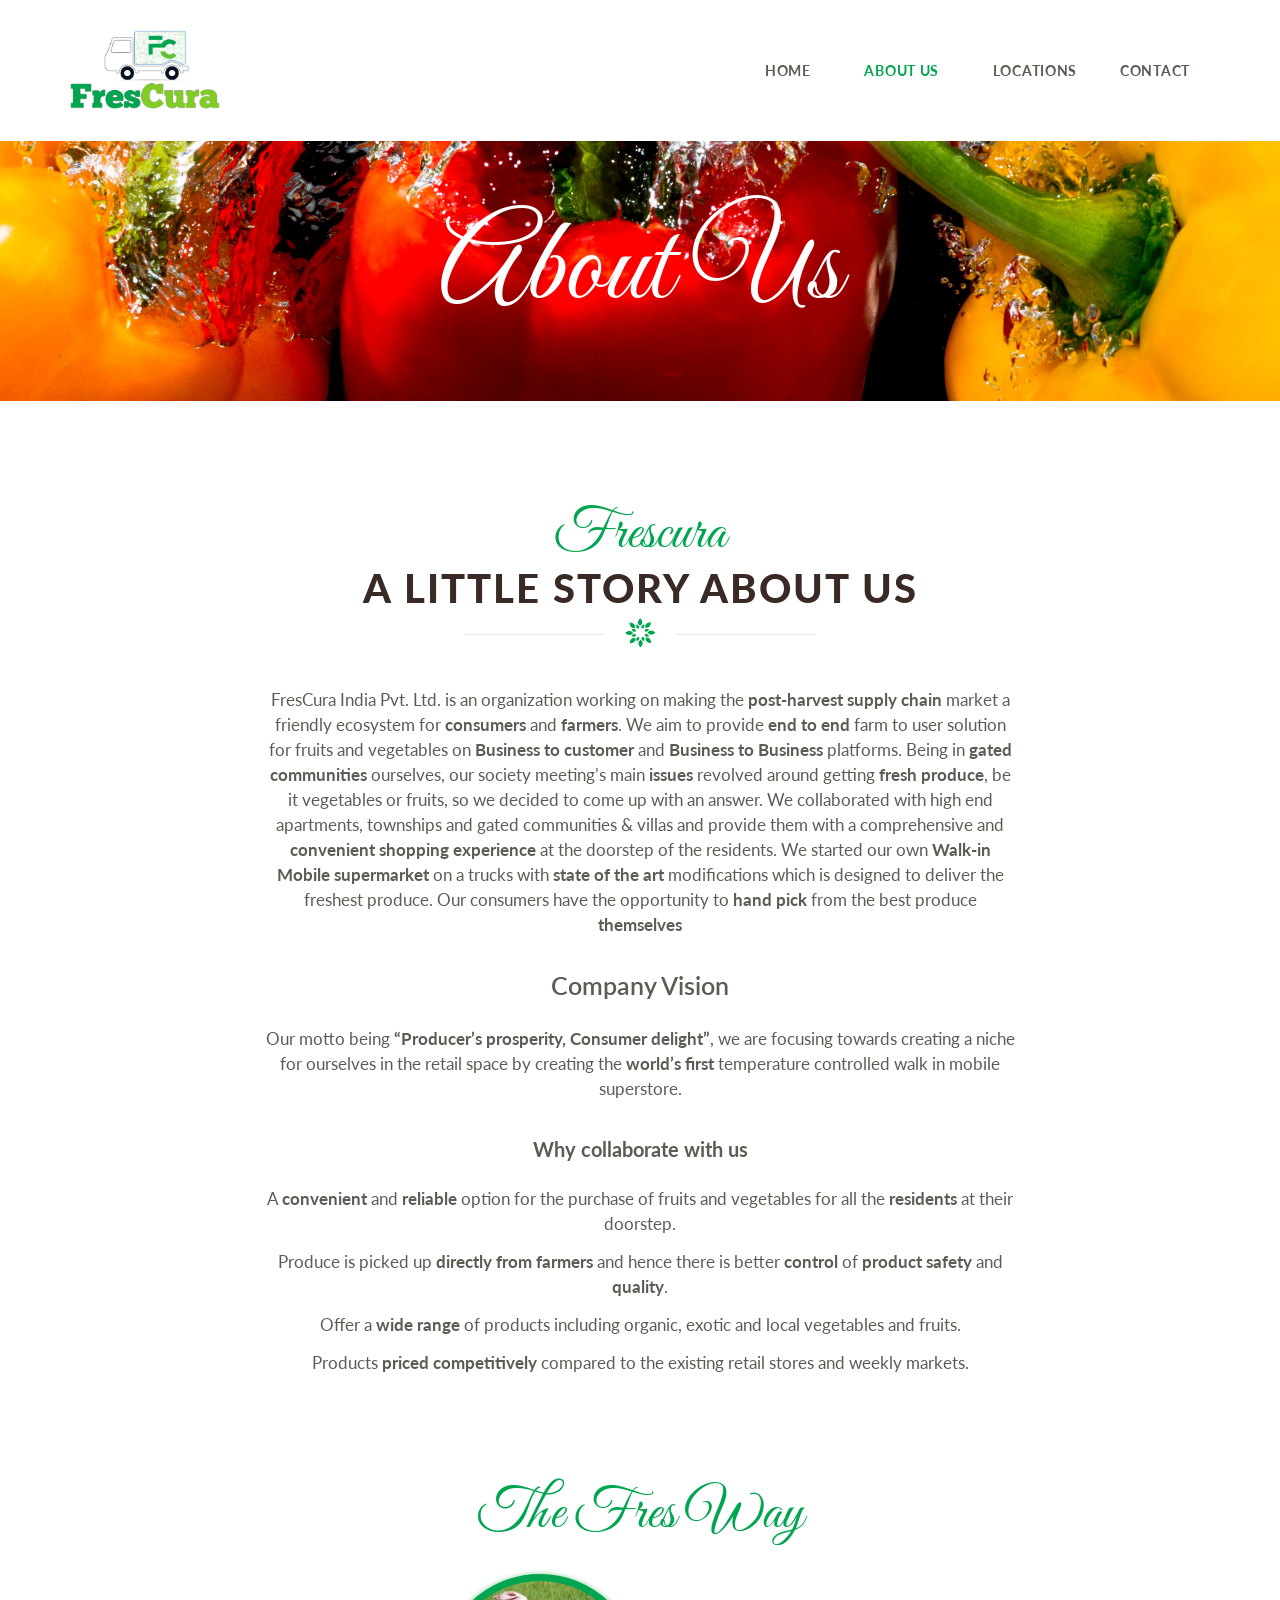
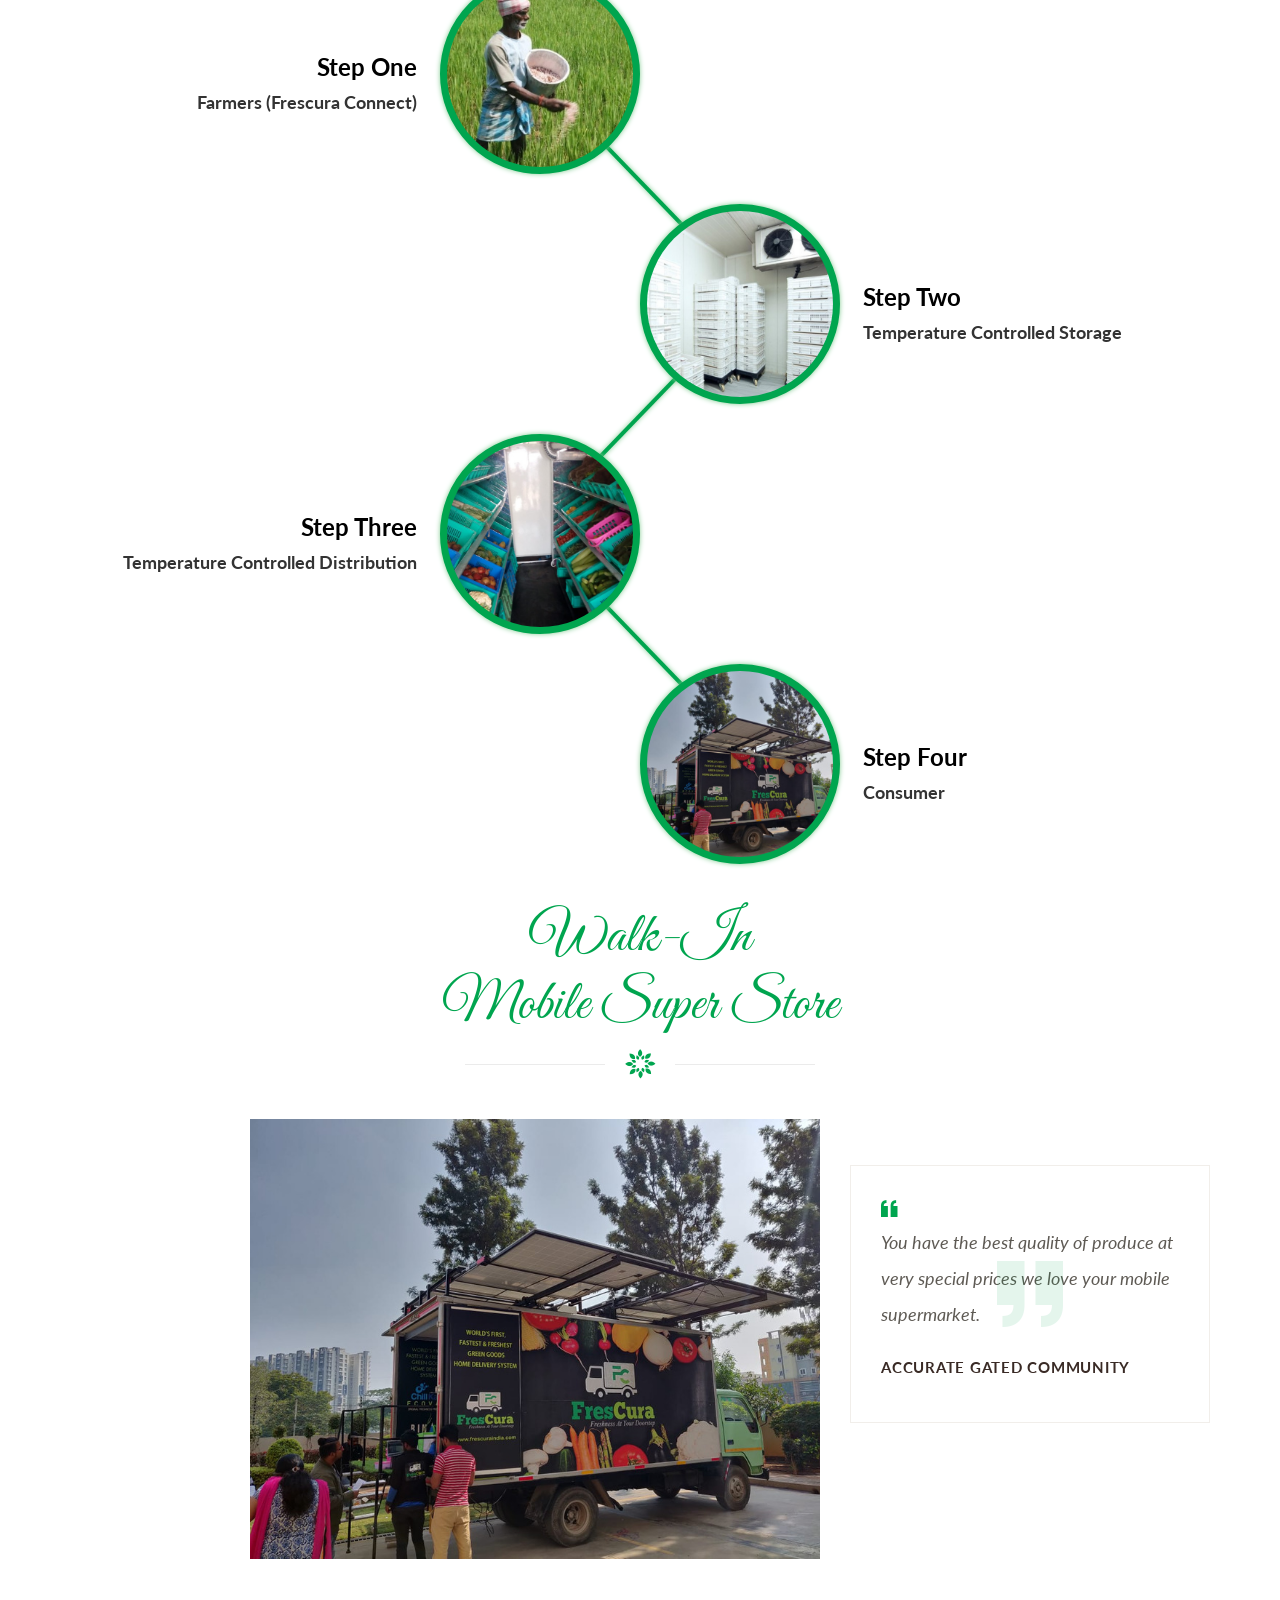
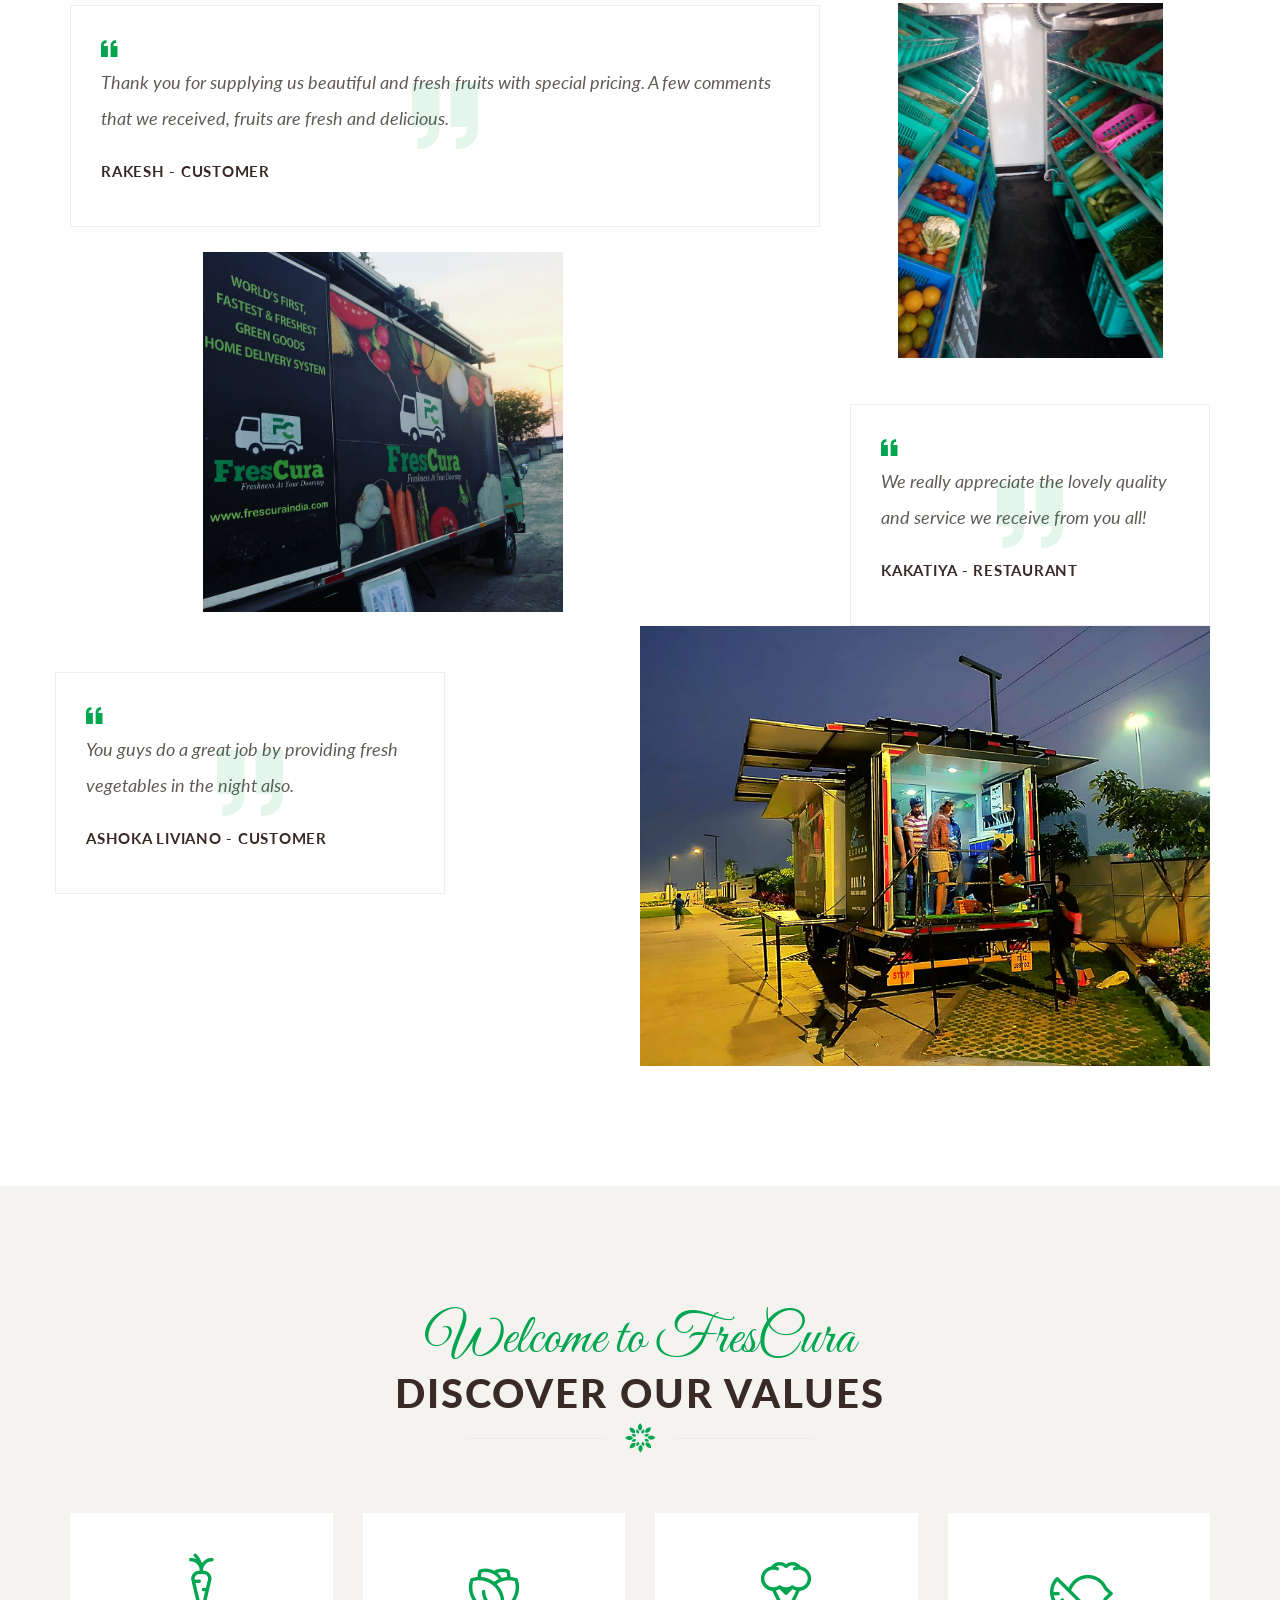
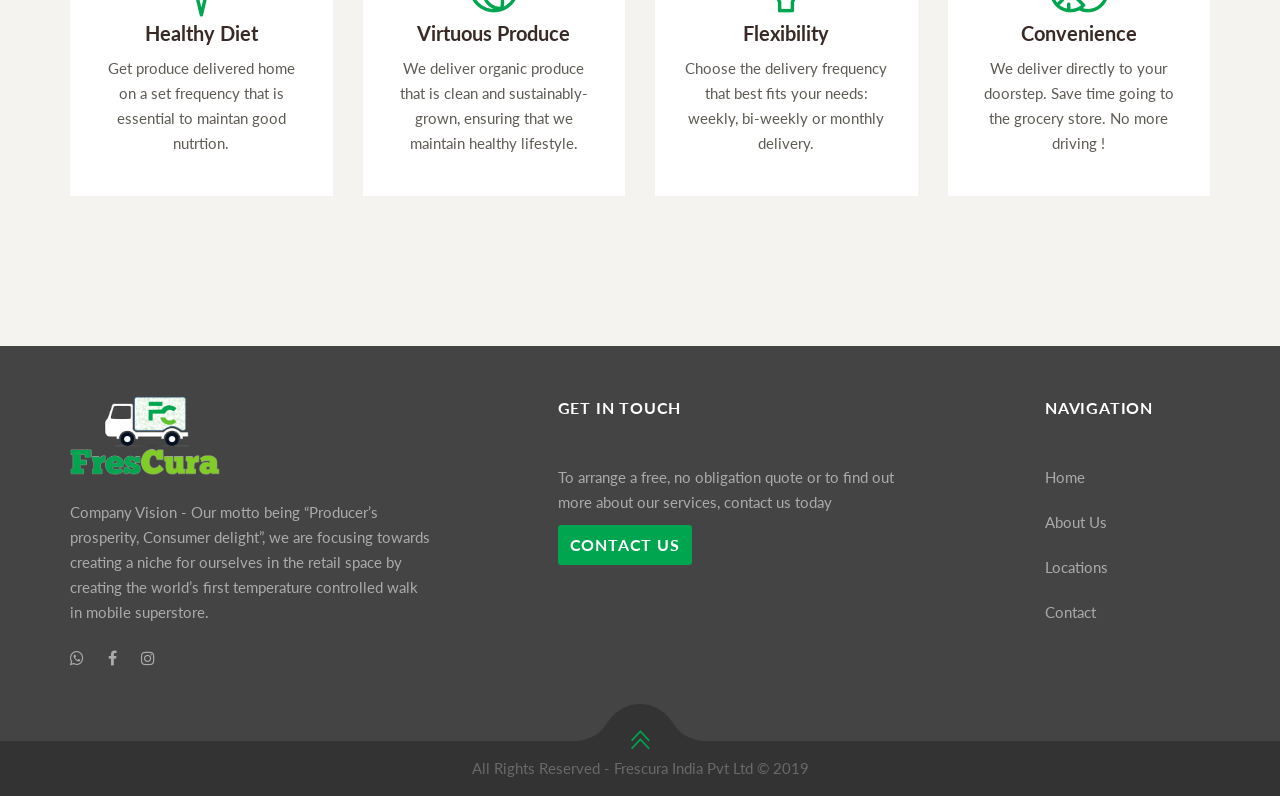
<file: about-us.html>
<!doctype html>
<html lang="en-US">
	<head>
		<meta http-equiv="Content-Type" content="text/html; charset=UTF-8"/>
		<meta name="viewport" content="width=device-width, initial-scale=1, maximum-scale=1, user-scalable=0"/>
		<link rel="shortcut icon" href="images/favicon.ico"/>
		<title>Frescura - About Us</title>

		<link rel="stylesheet" href="css/bootstrap.min.css" type="text/css" media="all"/>
		<link rel="stylesheet" href="css/font-awesome.min.css" type="text/css" media="all" />
		<link rel="stylesheet" href="css/ionicons.min.css" type="text/css" media="all" />
		<link rel="stylesheet" href="css/owl.carousel.css" type="text/css" media="all"/>
		<link rel="stylesheet" href="css/owl.theme.css" type="text/css" media="all"/>
		<link rel='stylesheet' href='css/prettyPhoto.css' type='text/css' media='all'/>
		<link rel="stylesheet" href="css/style.css" type="text/css" media="all"/>
		<link rel="stylesheet" href="css/custom.css" type="text/css" media="all"/>
		<link href="//fonts.googleapis.com/css?family=Great+Vibes%7CLato:100,100i,300,300i,400,400i,700,700i,900,900i" rel="stylesheet"/>

	</head>
	<body>
		<div class="noo-spinner">
			<div class="spinner">
				<div class="cube1"></div>
				<div class="cube2"></div>
			</div>
		</div>
		<div id="menu-slideout" class="slideout-menu hidden-md-up">
			<div class="mobile-menu">
				<ul id="mobile-menu" class="menu">
					<li class="dropdown">
						<a href="index.html">Home</a>

					</li>
					<li class="dropdown">
						<a href="about-us.html">About Us</a>

					</li>
					<li>
						<a href="locations.html">Location</a>
					</li>

					<li>
						<a href="contact-us.html">Contact</a>
					</li>
				</ul>
			</div>
		</div>
		<div class="site">
			<header id="header" class="header header-desktop header-2">

				<div class="container">
					<div class="row">
						<div class="col-md-3">
							<div href="./" id="logo">
								<img class="logo-image" src="images/frescura-logo.png" alt="frescura Logo" width="150" height="" />
							</div>
						</div>
						<div class="col-md-9">
							<div class="header-right">
								<nav class="menu">
									<ul class="main-menu">
										<li class="dropdown">
											<a href="index.html">Home</a>

										</li>
										<li class="active dropdown">
											<a href="about-us.html">About Us</a>

										</li>
										<li>
											<a href="locations.html">Locations</a>
										</li>
										<li>
											<a href="contact-us.html">Contact</a>
										</li>
									</ul>
								</nav>

							</div>
						</div>
					</div>
				</div>
			</header>
			<header class="header header-mobile">
				<div class="container">
					<div class="row">
						<div class="col-xs-2">
							<div class="header-left">
								<div id="open-left"><i class="ion-navicon"></i></div>
							</div>
						</div>
						<div class="col-xs-8">
							<div class="header-center">
								<a href="./" id="logo-2">
									<img class="logo-image" src="images/frescura-logo.png" alt="frescura Logo" width="150" height="" />
								</a>
							</div>
						</div>

					</div>
				</div>
			</header>
			<div id="main">
				<div class="section section-bg-10 pt-7 pb-7">
					<div class="container">
						<div class="row">
							<div class="col-sm-12">
								<h2 class="page-title text-center" style="font-size:8em;line-height: 1;">About Us</h2>
							</div>
						</div>
					</div>
				</div>

				<div class="section pt-10 pb-6">
					<div class="container">
						<div class="row">
							<div class="col-sm-12 col-lg-offset-2 col-lg-8">
								<div class="text-center mb-1 section-pretitle">Frescura</div>
								<h2 class="text-center section-title mtn-2">A little story about us</h2>
								<div class="organik-seperator mb-4 center">
									<span class="sep-holder"><span class="sep-line"></span></span>
									<div class="sep-icon"><i class="organik-flower"></i></div>
									<span class="sep-holder"><span class="sep-line"></span></span>
								</div>
								<p class="text-center" style="font-size:1.1em">
								FresCura India Pvt. Ltd. is an organization working on making the <strong>post-harvest supply chain</strong> market a friendly ecosystem for <strong>consumers</strong> and <strong>farmers</strong>. We aim to provide <strong>end to end</strong> farm to user solution for fruits and vegetables on <strong>Business to customer</strong> and <strong>Business to Business</strong> platforms. Being in <strong>gated communities</strong> ourselves, our society meeting’s main <strong>issues</strong> revolved around getting <strong>fresh produce</strong>, be it vegetables or fruits, so we decided to come up with an answer. We collaborated with high end apartments, townships and gated communities & villas and provide them with a comprehensive and <strong>convenient shopping experience</strong> at the doorstep of the residents. We started our own <strong>Walk-in Mobile supermarket</strong> on a trucks with <strong>state of the art</strong> modifications which is designed to deliver the freshest produce. Our consumers have the opportunity to <strong>hand pick</strong> from the best produce <strong>themselves</strong>
									<br />
								</p><br />
								<p class="text-center" style="font-size:1.1em">
									<strong style="font-size:1.5em;font-weight:600;">Company Vision</strong><br /><br>Our motto being <strong>“Producer’s prosperity, Consumer delight”</strong>, we are focusing towards creating a niche for ourselves in the retail space by creating the <strong>world’s first</strong> temperature controlled walk in mobile superstore.

									<br />
								</p>
								<br />
								<p class="text-center" style="font-size:1.1em">
									<strong style="font-size:1.2em">Why collaborate with us</strong><br>
									<ol>
									<li class="text-center" style="font-size: 1.1em;"><strong style="font-size: 50px;
									font-weight: 900;"></strong> A <strong>convenient</strong> and <strong>reliable</strong> option for the purchase of fruits and vegetables for all the <strong>residents</strong> at their doorstep.
									</li>
									<li class="text-center" style="font-size: 1.1em;"><strong style="font-size: 50px;
									font-weight: 900;"></strong> Produce is picked up <strong>directly from farmers</strong> and hence there is better <strong>control</strong> of <strong>product safety</strong> and <strong>quality</strong>.
									</li>
									<li class="text-center" style="font-size: 1.1em;"><strong style="font-size: 50px;
									font-weight: 900;"></strong> Offer a <strong>wide range</strong> of products including organic, exotic and local vegetables and fruits.
									</li>
									<li class="text-center" style="font-size: 1.1em;"><strong style="font-size: 50px;
									font-weight: 900;"></strong> Products <strong>priced competitively</strong> compared to the existing retail stores and weekly markets.
									</li>
								</ol>
									<br />
								</p>
							</div>
						</div>
						<!-- <div class="row">
							<div class="col-sm-12">
								<div class="text-center">
									<img src="images/image_1140x370.jpg" alt="" />
								</div>
							</div>
						</div>-->
					</div>
				</div>
				<div class="container">
  <div class="row">
    <div class="col-lg-12">
      <h3 class="text-center mb-1 section-pretitle">The Fres Way</h3>

      <ul class="timeline">
        <li>
          <div class="timeline-image">
            <img class="img-circle img-responsive" src="images/farmer1.jpg" alt="">
          </div>
          <div class="timeline-panel">
            <div class="timeline-heading">
              <h4>Step One</h4>
              <h4 class="subheading">Farmers (Frescura Connect)</h4>
            </div>

          </div>
          <div class="line"></div>
        </li>
        <li class="timeline-inverted">
          <div class="timeline-image">
            <img class="img-circle img-responsive" src="images/storage.png" alt="">
          </div>
          <div class="timeline-panel">
            <div class="timeline-heading">
              <h4>Step Two</h4>
              <h4 class="subheading">Temperature Controlled Storage</h4>
            </div>

          </div>
          <div class="line"></div>
        </li>
        <li>
          <div class="timeline-image">
            <img class="img-circle img-responsive" src="images/truck 2.png" alt="">
          </div>
          <div class="timeline-panel">
            <div class="timeline-heading">
              <h4>Step Three</h4>
              <h4 class="subheading">Temperature Controlled Distribution</h4>
            </div>

          </div>
          <div class="line"></div>
        </li>
        <li class="timeline-inverted">
          <div class="timeline-image1">
            <img class="img-circle img-responsive" src="images/consumer.png" alt="">
          </div>
          <div class="timeline-panel">
            <div class="timeline-heading">
              <h4>Step Four</h4>
              <h4 class="subheading">Consumer</h4>
            </div>

          </div>

        </li>
      </ul>
    </div>
  </div>
</div>
<br><br>
				<div class="section pb-10">
					<div class="container">
						<div class="row">
							<div class="col-sm-12 col-lg-offset-2 col-lg-8">
								<div class="text-center mb-1 section-pretitle">Walk-In <br /> Mobile Super Store</div>
								<div class="organik-seperator mb-4 center">
									<span class="sep-holder"><span class="sep-line"></span></span>
									<div class="sep-icon"><i class="organik-flower"></i></div>
									<span class="sep-holder"><span class="sep-line"></span></span>
								</div>
							</div>
						</div>
						<div class="row">
							<div class="col-md-8">
								<div class="text-right mb-2">
									<img src="images/store/s-570x440.png" alt="" />
								</div>
								<div class="organik-quote">
									<span class="ion-quote small"></span>
									<span class="ion-quote big"></span>
									<div class="quote-text"> Thank you for supplying us beautiful and fresh fruits with special pricing.
A few comments that we received, fruits are fresh and delicious.</div>
									<div class="quote-author"> Rakesh - Customer</div>
								</div>
								<br/>
								<div class="col-md-10">
									<div class="text-center">
										<img src="images/store/360x360-1.png" alt="" />
									</div>
								</div>
							</div>
							<div class="col-md-4">
								<div class="organik-quote">
									<span class="ion-quote small"></span>
									<span class="ion-quote big"></span>
									<div class="quote-text"> You have the best quality of produce at very special prices we love your mobile supermarket.</div>

									<div class="quote-author"> Accurate Gated Community</div>
								</div>
								<div class="mt-18">
									<div class="text-center">
										<img src="images/store/265x355.png" alt="" />
									</div>
								</div>
								<div class="organik-quote">
									<span class="ion-quote small"></span>
									<span class="ion-quote big"></span>
									<div class="quote-text"> We really appreciate the lovely quality and service we receive from you all!</div>

									<div class="quote-author"> Kakatiya - Restaurant</div>
								</div>
							</div>
							<div class="col-md-4 organik-quote">
								<span class="ion-quote small"></span>
								<span class="ion-quote big"></span>
								<div class="quote-text">You guys do a great job by providing fresh vegetables in the night also.</div>
								<div class="quote-author"> Ashoka Liviano - Customer</div>
							</div>
							<div class="col-md-8">
								<div class="text-right mb-2">
									<img src="images/store/4.png" alt="" />
								</div>


								</div>


							</div>

						</div>
					</div>
				</div>
				<div class="section bg-light pt-12 pb-12">
					<div class="container">
						<div class="row">
							<div class="col-sm-12">
								<div class="text-center mb-1 section-pretitle">Welcome to FresCura</div>
								<h2 class="text-center section-title mtn-2">Discover our values</h2>
								<div class="organik-seperator mb-6 center">
									<span class="sep-holder"><span class="sep-line"></span></span>
									<div class="sep-icon"><i class="organik-flower"></i></div>
									<span class="sep-holder"><span class="sep-line"></span></span>
								</div>
							</div>
						</div>
						<div class="row">
							<div class="col-md-3 col-sm-6">
								<div class="organik-services">
									<div href="#">
										<div class="icon"><i class="organik-carrot"></i></div>
										<div class="title"> Healthy Diet</div>
										<div class="content"> Get produce delivered home on a set frequency that is essential to maintan good nutrtion.</div>

									</div>
								</div>
							</div>
							<div class="col-md-3 col-sm-6">
								<div class="organik-services">
									<div href="#">
										<div class="icon"><i class="organik-lettuce"></i></div>
										<div class="title">Virtuous Produce</div>
										<div class="content"> We deliver organic produce that is clean and sustainably-grown, ensuring that we maintain healthy lifestyle.</div>

									</div>
								</div>
							</div>
							<div class="col-md-3 col-sm-6">
								<div class="organik-services">
									<div href="#">
										<div class="icon"><i class="organik-broccoli"></i></div>
										<div class="title"> Flexibility</div>
										<div class="content"> Choose the delivery frequency that best fits your needs: weekly, bi-weekly or monthly delivery.</div>

									</div>
								</div>
							</div>
							<div class="col-md-3 col-sm-6">
								<div class="organik-services">
									<div href="#">
										<div class="icon"><i class="organik-lemon"></i></div>
										<div class="title"> Convenience</div>
										<div class="content">  We deliver directly to your doorstep. Save time going to the grocery store. No more driving !</div>

									</div>
								</div>
							</div>
						</div>
					</div>
				</div>
			</div>
			<footer class="footer">
				<div class="container">
					<div class="row">
						<div class="col-md-4">
							<img class="logo-image" src="images/frescura-logo.png" alt="frescura Logo" width="150" height="">
						</br></br>
							<p>
							Company Vision -	Our motto being “Producer’s prosperity, Consumer delight”, we are focusing towards creating a niche for ourselves in the retail space by creating the world’s first temperature controlled walk in mobile superstore.
							</p>
							<div class="footer-social">
								<a href="#" data-toggle="tooltip" data-placement="top" title="Instagram"><i class="fa fa-whatsapp"></i></a>
								<a href="#" data-toggle="tooltip" data-placement="top" title="Facebook"><i class="fa fa-facebook"></i></a>
								<a href="#" data-toggle="tooltip" data-placement="top" title="Instagram"><i class="fa fa-instagram"></i></a>

							</div>
						</div>
						<div class="col-md-1">
							<div class="widget">
<h3 class="widget-title"></h3>
							</div>
						</div>
						<div class="col-md-4">
							<div class="widget">
								<h3 class="widget-title">Get In Touch</h3>
								<p>
									To arrange a free, no obligation quote or to find out more about our services, contact us today
									<div class="">
												<a class="organik-btn" style="color:#fff !important;padding:10px;background-color:#00A54F;" href="contact-us.html">Contact Us </a>
											</div>
								</p>
							</div>
						</div>
						<div class="col-md-1">
							<div class="widget">

							</div>
						</div>
						<div class="col-md-2">
							<div class="widget">
								<h3 class="widget-title">Navigation</h3>
								<ul>
									<li><a href="#">Home</a></li>
									<li><a href="#">About Us</a></li>
									<li><a href="#">Locations</a></li>
									<li><a href="#">Contact</a></li>
								</ul>
							</div>
						</div>

					</div>
				</div>
			</footer>
			<div class="copyright">
				<div class="container">
					<div class="row">
						<div class="col-md-12" style="text-align:center;">
						All Rights Reserved -	Frescura India Pvt Ltd © 2019 <a href="#"></a>
						</div>

					</div>
				</div>
				<div class="backtotop" id="backtotop"></div>
			</div>
		</div>

		<script type="text/javascript" src="js/jquery.min.js"></script>
		<script type="text/javascript" src="js/jquery-migrate.min.js"></script>
		<script type="text/javascript" src="js/bootstrap.min.js"></script>
		<script type="text/javascript" src="js/modernizr-2.7.1.min.js"></script>
		<script type="text/javascript" src="js/owl.carousel.min.js"></script>
		<script type="text/javascript" src="js/jquery.countdown.min.js"></script>
		<script type='text/javascript' src='js/jquery.prettyPhoto.js'></script>
		<script type='text/javascript' src='js/jquery.prettyPhoto.init.min.js'></script>
		<script type="text/javascript" src="js/script.js"></script>
	</body>
</html>
</file>
<file: css/prettyPhoto.css>
/* ------------------------------------------------------------------------
	This you can edit.
------------------------------------------------------------------------- */

	/* ----------------------------------
		Default Theme
	----------------------------------- */

	div.pp_default .pp_top,
	div.pp_default .pp_top .pp_middle,
	div.pp_default .pp_top .pp_left,
	div.pp_default .pp_top .pp_right,
	div.pp_default .pp_bottom,
	div.pp_default .pp_bottom .pp_left,
	div.pp_default .pp_bottom .pp_middle,
	div.pp_default .pp_bottom .pp_right { height: 13px; }
	
	div.pp_default .pp_top .pp_left { background: url(../images/prettyPhoto/default/sprite.png) -78px -93px no-repeat; } /* Top left corner */
	div.pp_default .pp_top .pp_middle { background: url(../images/prettyPhoto/default/sprite_x.png) top left repeat-x; } /* Top pattern/color */
	div.pp_default .pp_top .pp_right { background: url(../images/prettyPhoto/default/sprite.png) -112px -93px no-repeat; } /* Top right corner */
	
	div.pp_default .pp_content .ppt { color: #f8f8f8; }
	div.pp_default .pp_content_container .pp_left { background: url(../images/prettyPhoto/default/sprite_y.png) -7px 0 repeat-y; padding-left: 13px; }
	div.pp_default .pp_content_container .pp_right { background: url(../images/prettyPhoto/default/sprite_y.png) top right repeat-y; padding-right: 13px; }
	div.pp_default .pp_content { background-color: #fff; } /* Content background */
	div.pp_default .pp_next:hover { background: url(../images/prettyPhoto/default/sprite_next.png) center right  no-repeat; cursor: pointer; } /* Next button */
	div.pp_default .pp_previous:hover { background: url(../images/prettyPhoto/default/sprite_prev.png) center left no-repeat; cursor: pointer; } /* Previous button */
	div.pp_default .pp_expand { background: url(../images/prettyPhoto/default/sprite.png) 0 -29px no-repeat; cursor: pointer; width: 28px; height: 28px; } /* Expand button */
	div.pp_default .pp_expand:hover { background: url(../images/prettyPhoto/default/sprite.png) 0 -56px no-repeat; cursor: pointer; } /* Expand button hover */
	div.pp_default .pp_contract { background: url(../images/prettyPhoto/default/sprite.png) 0 -84px no-repeat; cursor: pointer; width: 28px; height: 28px; } /* Contract button */
	div.pp_default .pp_contract:hover { background: url(../images/prettyPhoto/default/sprite.png) 0 -113px no-repeat; cursor: pointer; } /* Contract button hover */
	div.pp_default .pp_close { width: 30px; height: 30px; background: url(../images/prettyPhoto/default/sprite.png) 2px 1px no-repeat; cursor: pointer; } /* Close button */
	div.pp_default #pp_full_res .pp_inline { color: #000; } 
	div.pp_default .pp_gallery ul li a { background: url(../images/prettyPhoto/default/default_thumb.png) center center #f8f8f8; border:1px solid #aaa; }
	div.pp_default .pp_gallery ul li a:hover,
	div.pp_default .pp_gallery ul li.selected a { border-color: #fff; }
	div.pp_default .pp_social { margin-top: 7px; }

	div.pp_default .pp_gallery a.pp_arrow_previous,
	div.pp_default .pp_gallery a.pp_arrow_next { position: static; left: auto; }
	div.pp_default .pp_nav .pp_play,
	div.pp_default .pp_nav .pp_pause { background: url(../images/prettyPhoto/default/sprite.png) -51px 1px no-repeat; height:30px; width:30px; }
	div.pp_default .pp_nav .pp_pause { background-position: -51px -29px; }
	div.pp_default .pp_details { position: relative; }
	div.pp_default a.pp_arrow_previous,
	div.pp_default a.pp_arrow_next { background: url(../images/prettyPhoto/default/sprite.png) -31px -3px no-repeat; height: 20px; margin: 4px 0 0 0; width: 20px; }
	div.pp_default a.pp_arrow_next { left: 52px; background-position: -82px -3px; } /* The next arrow in the bottom nav */
	div.pp_default .pp_content_container .pp_details { margin-top: 5px; }
	div.pp_default .pp_nav { clear: none; height: 30px; width: 110px; position: relative; }
	div.pp_default .pp_nav .currentTextHolder{ font-family: Georgia; font-style: italic; color:#999; font-size: 11px; left: 75px; line-height: 25px; margin: 0; padding: 0 0 0 10px; position: absolute; top: 2px; }
	
	div.pp_default .pp_close:hover, div.pp_default .pp_nav .pp_play:hover, div.pp_default .pp_nav .pp_pause:hover, div.pp_default .pp_arrow_next:hover, div.pp_default .pp_arrow_previous:hover { opacity:0.7; }

	div.pp_default .pp_description{ font-size: 11px; font-weight: bold; line-height: 14px; margin: 5px 50px 5px 0; }

	div.pp_default .pp_bottom .pp_left { background: url(../images/prettyPhoto/default/sprite.png) -78px -127px no-repeat; } /* Bottom left corner */
	div.pp_default .pp_bottom .pp_middle { background: url(../images/prettyPhoto/default/sprite_x.png) bottom left repeat-x; } /* Bottom pattern/color */
	div.pp_default .pp_bottom .pp_right { background: url(../images/prettyPhoto/default/sprite.png) -112px -127px no-repeat; } /* Bottom right corner */

	div.pp_default .pp_loaderIcon { background: url(../images/prettyPhoto/default/loader.gif) center center no-repeat; } /* Loader icon */

	
	/* ----------------------------------
		Light Rounded Theme
	----------------------------------- */


	div.light_rounded .pp_top .pp_left { background: url(../images/prettyPhoto/light_rounded/sprite.png) -88px -53px no-repeat; } /* Top left corner */
	div.light_rounded .pp_top .pp_middle { background: #fff; } /* Top pattern/color */
	div.light_rounded .pp_top .pp_right { background: url(../images/prettyPhoto/light_rounded/sprite.png) -110px -53px no-repeat; } /* Top right corner */
	
	div.light_rounded .pp_content .ppt { color: #000; }
	div.light_rounded .pp_content_container .pp_left,
	div.light_rounded .pp_content_container .pp_right { background: #fff; }
	div.light_rounded .pp_content { background-color: #fff; } /* Content background */
	div.light_rounded .pp_next:hover { background: url(../images/prettyPhoto/light_rounded/btnNext.png) center right  no-repeat; cursor: pointer; } /* Next button */
	div.light_rounded .pp_previous:hover { background: url(../images/prettyPhoto/light_rounded/btnPrevious.png) center left no-repeat; cursor: pointer; } /* Previous button */
	div.light_rounded .pp_expand { background: url(../images/prettyPhoto/light_rounded/sprite.png) -31px -26px no-repeat; cursor: pointer; } /* Expand button */
	div.light_rounded .pp_expand:hover { background: url(../images/prettyPhoto/light_rounded/sprite.png) -31px -47px no-repeat; cursor: pointer; } /* Expand button hover */
	div.light_rounded .pp_contract { background: url(../images/prettyPhoto/light_rounded/sprite.png) 0 -26px no-repeat; cursor: pointer; } /* Contract button */
	div.light_rounded .pp_contract:hover { background: url(../images/prettyPhoto/light_rounded/sprite.png) 0 -47px no-repeat; cursor: pointer; } /* Contract button hover */
	div.light_rounded .pp_close { width: 75px; height: 22px; background: url(../images/prettyPhoto/light_rounded/sprite.png) -1px -1px no-repeat; cursor: pointer; } /* Close button */
	div.light_rounded .pp_details { position: relative; }
	div.light_rounded .pp_description { margin-right: 85px; }
	div.light_rounded #pp_full_res .pp_inline { color: #000; } 
	div.light_rounded .pp_gallery a.pp_arrow_previous,
	div.light_rounded .pp_gallery a.pp_arrow_next { margin-top: 12px !important; }
	div.light_rounded .pp_nav .pp_play { background: url(../images/prettyPhoto/light_rounded/sprite.png) -1px -100px no-repeat; height: 15px; width: 14px; }
	div.light_rounded .pp_nav .pp_pause { background: url(../images/prettyPhoto/light_rounded/sprite.png) -24px -100px no-repeat; height: 15px; width: 14px; }

	div.light_rounded .pp_arrow_previous { background: url(../images/prettyPhoto/light_rounded/sprite.png) 0 -71px no-repeat; } /* The previous arrow in the bottom nav */
		div.light_rounded .pp_arrow_previous.disabled { background-position: 0 -87px; cursor: default; }
	div.light_rounded .pp_arrow_next { background: url(../images/prettyPhoto/light_rounded/sprite.png) -22px -71px no-repeat; } /* The next arrow in the bottom nav */
		div.light_rounded .pp_arrow_next.disabled { background-position: -22px -87px; cursor: default; }

	div.light_rounded .pp_bottom .pp_left { background: url(../images/prettyPhoto/light_rounded/sprite.png) -88px -80px no-repeat; } /* Bottom left corner */
	div.light_rounded .pp_bottom .pp_middle { background: #fff; } /* Bottom pattern/color */
	div.light_rounded .pp_bottom .pp_right { background: url(../images/prettyPhoto/light_rounded/sprite.png) -110px -80px no-repeat; } /* Bottom right corner */

	div.light_rounded .pp_loaderIcon { background: url(../images/prettyPhoto/light_rounded/loader.gif) center center no-repeat; } /* Loader icon */
	
	/* ----------------------------------
		Dark Rounded Theme
	----------------------------------- */
	
	div.dark_rounded .pp_top .pp_left { background: url(../images/prettyPhoto/dark_rounded/sprite.png) -88px -53px no-repeat; } /* Top left corner */
	div.dark_rounded .pp_top .pp_middle { background: url(../images/prettyPhoto/dark_rounded/contentPattern.png) top left repeat; } /* Top pattern/color */
	div.dark_rounded .pp_top .pp_right { background: url(../images/prettyPhoto/dark_rounded/sprite.png) -110px -53px no-repeat; } /* Top right corner */
	
	div.dark_rounded .pp_content_container .pp_left { background: url(../images/prettyPhoto/dark_rounded/contentPattern.png) top left repeat-y; } /* Left Content background */
	div.dark_rounded .pp_content_container .pp_right { background: url(../images/prettyPhoto/dark_rounded/contentPattern.png) top right repeat-y; } /* Right Content background */
	div.dark_rounded .pp_content { background: url(../images/prettyPhoto/dark_rounded/contentPattern.png) top left repeat; } /* Content background */
	div.dark_rounded .pp_next:hover { background: url(../images/prettyPhoto/dark_rounded/btnNext.png) center right  no-repeat; cursor: pointer; } /* Next button */
	div.dark_rounded .pp_previous:hover { background: url(../images/prettyPhoto/dark_rounded/btnPrevious.png) center left no-repeat; cursor: pointer; } /* Previous button */
	div.dark_rounded .pp_expand { background: url(../images/prettyPhoto/dark_rounded/sprite.png) -31px -26px no-repeat; cursor: pointer; } /* Expand button */
	div.dark_rounded .pp_expand:hover { background: url(../images/prettyPhoto/dark_rounded/sprite.png) -31px -47px no-repeat; cursor: pointer; } /* Expand button hover */
	div.dark_rounded .pp_contract { background: url(../images/prettyPhoto/dark_rounded/sprite.png) 0 -26px no-repeat; cursor: pointer; } /* Contract button */
	div.dark_rounded .pp_contract:hover { background: url(../images/prettyPhoto/dark_rounded/sprite.png) 0 -47px no-repeat; cursor: pointer; } /* Contract button hover */
	div.dark_rounded .pp_close { width: 75px; height: 22px; background: url(../images/prettyPhoto/dark_rounded/sprite.png) -1px -1px no-repeat; cursor: pointer; } /* Close button */
	div.dark_rounded .pp_details { position: relative; }
	div.dark_rounded .pp_description { margin-right: 85px; }
	div.dark_rounded .currentTextHolder { color: #c4c4c4; }
	div.dark_rounded .pp_description { color: #fff; }
	div.dark_rounded #pp_full_res .pp_inline { color: #fff; }
	div.dark_rounded .pp_gallery a.pp_arrow_previous,
	div.dark_rounded .pp_gallery a.pp_arrow_next { margin-top: 12px !important; }
	div.dark_rounded .pp_nav .pp_play { background: url(../images/prettyPhoto/dark_rounded/sprite.png) -1px -100px no-repeat; height: 15px; width: 14px; }
	div.dark_rounded .pp_nav .pp_pause { background: url(../images/prettyPhoto/dark_rounded/sprite.png) -24px -100px no-repeat; height: 15px; width: 14px; }

	div.dark_rounded .pp_arrow_previous { background: url(../images/prettyPhoto/dark_rounded/sprite.png) 0 -71px no-repeat; } /* The previous arrow in the bottom nav */
		div.dark_rounded .pp_arrow_previous.disabled { background-position: 0 -87px; cursor: default; }
	div.dark_rounded .pp_arrow_next { background: url(../images/prettyPhoto/dark_rounded/sprite.png) -22px -71px no-repeat; } /* The next arrow in the bottom nav */
		div.dark_rounded .pp_arrow_next.disabled { background-position: -22px -87px; cursor: default; }

	div.dark_rounded .pp_bottom .pp_left { background: url(../images/prettyPhoto/dark_rounded/sprite.png) -88px -80px no-repeat; } /* Bottom left corner */
	div.dark_rounded .pp_bottom .pp_middle { background: url(../images/prettyPhoto/dark_rounded/contentPattern.png) top left repeat; } /* Bottom pattern/color */
	div.dark_rounded .pp_bottom .pp_right { background: url(../images/prettyPhoto/dark_rounded/sprite.png) -110px -80px no-repeat; } /* Bottom right corner */

	div.dark_rounded .pp_loaderIcon { background: url(../images/prettyPhoto/dark_rounded/loader.gif) center center no-repeat; } /* Loader icon */
	
	
	/* ----------------------------------
		Dark Square Theme
	----------------------------------- */
	
	div.dark_square .pp_left ,
	div.dark_square .pp_middle,
	div.dark_square .pp_right,
	div.dark_square .pp_content { background: #000; }
	
	div.dark_square .currentTextHolder { color: #c4c4c4; }
	div.dark_square .pp_description { color: #fff; }
	div.dark_square .pp_loaderIcon { background: url(../images/prettyPhoto/dark_square/loader.gif) center center no-repeat; } /* Loader icon */
	
	div.dark_square .pp_expand { background: url(../images/prettyPhoto/dark_square/sprite.png) -31px -26px no-repeat; cursor: pointer; } /* Expand button */
	div.dark_square .pp_expand:hover { background: url(../images/prettyPhoto/dark_square/sprite.png) -31px -47px no-repeat; cursor: pointer; } /* Expand button hover */
	div.dark_square .pp_contract { background: url(../images/prettyPhoto/dark_square/sprite.png) 0 -26px no-repeat; cursor: pointer; } /* Contract button */
	div.dark_square .pp_contract:hover { background: url(../images/prettyPhoto/dark_square/sprite.png) 0 -47px no-repeat; cursor: pointer; } /* Contract button hover */
	div.dark_square .pp_close { width: 75px; height: 22px; background: url(../images/prettyPhoto/dark_square/sprite.png) -1px -1px no-repeat; cursor: pointer; } /* Close button */
	div.dark_square .pp_details { position: relative; }
	div.dark_square .pp_description { margin: 0 85px 0 0; }
	div.dark_square #pp_full_res .pp_inline { color: #fff; }
	div.dark_square .pp_gallery a.pp_arrow_previous,
	div.dark_square .pp_gallery a.pp_arrow_next { margin-top: 12px !important; }
	div.dark_square .pp_nav { clear: none; }
	div.dark_square .pp_nav .pp_play { background: url(../images/prettyPhoto/dark_square/sprite.png) -1px -100px no-repeat; height: 15px; width: 14px; }
	div.dark_square .pp_nav .pp_pause { background: url(../images/prettyPhoto/dark_square/sprite.png) -24px -100px no-repeat; height: 15px; width: 14px; }
	
	div.dark_square .pp_arrow_previous { background: url(../images/prettyPhoto/dark_square/sprite.png) 0 -71px no-repeat; } /* The previous arrow in the bottom nav */
		div.dark_square .pp_arrow_previous.disabled { background-position: 0 -87px; cursor: default; }
	div.dark_square .pp_arrow_next { background: url(../images/prettyPhoto/dark_square/sprite.png) -22px -71px no-repeat; } /* The next arrow in the bottom nav */
		div.dark_square .pp_arrow_next.disabled { background-position: -22px -87px; cursor: default; }
	
	div.dark_square .pp_next:hover { background: url(../images/prettyPhoto/dark_square/btnNext.png) center right  no-repeat; cursor: pointer; } /* Next button */
	div.dark_square .pp_previous:hover { background: url(../images/prettyPhoto/dark_square/btnPrevious.png) center left no-repeat; cursor: pointer; } /* Previous button */


	/* ----------------------------------
		Light Square Theme
	----------------------------------- */
	
	div.light_square .pp_left ,
	div.light_square .pp_middle,
	div.light_square .pp_right,
	div.light_square .pp_content { background: #fff; }
	
	div.light_square .pp_content .ppt { color: #000; }
	div.light_square .pp_expand { background: url(../images/prettyPhoto/light_square/sprite.png) -31px -26px no-repeat; cursor: pointer; } /* Expand button */
	div.light_square .pp_expand:hover { background: url(../images/prettyPhoto/light_square/sprite.png) -31px -47px no-repeat; cursor: pointer; } /* Expand button hover */
	div.light_square .pp_contract { background: url(../images/prettyPhoto/light_square/sprite.png) 0 -26px no-repeat; cursor: pointer; } /* Contract button */
	div.light_square .pp_contract:hover { background: url(../images/prettyPhoto/light_square/sprite.png) 0 -47px no-repeat; cursor: pointer; } /* Contract button hover */
	div.light_square .pp_close { width: 75px; height: 22px; background: url(../images/prettyPhoto/light_square/sprite.png) -1px -1px no-repeat; cursor: pointer; } /* Close button */
	div.light_square .pp_details { position: relative; }
	div.light_square .pp_description { margin-right: 85px; }
	div.light_square #pp_full_res .pp_inline { color: #000; }
	div.light_square .pp_gallery a.pp_arrow_previous,
	div.light_square .pp_gallery a.pp_arrow_next { margin-top: 12px !important; }
	div.light_square .pp_nav .pp_play { background: url(../images/prettyPhoto/light_square/sprite.png) -1px -100px no-repeat; height: 15px; width: 14px; }
	div.light_square .pp_nav .pp_pause { background: url(../images/prettyPhoto/light_square/sprite.png) -24px -100px no-repeat; height: 15px; width: 14px; }
	
	div.light_square .pp_arrow_previous { background: url(../images/prettyPhoto/light_square/sprite.png) 0 -71px no-repeat; } /* The previous arrow in the bottom nav */
		div.light_square .pp_arrow_previous.disabled { background-position: 0 -87px; cursor: default; }
	div.light_square .pp_arrow_next { background: url(../images/prettyPhoto/light_square/sprite.png) -22px -71px no-repeat; } /* The next arrow in the bottom nav */
		div.light_square .pp_arrow_next.disabled { background-position: -22px -87px; cursor: default; }
	
	div.light_square .pp_next:hover { background: url(../images/prettyPhoto/light_square/btnNext.png) center right  no-repeat; cursor: pointer; } /* Next button */
	div.light_square .pp_previous:hover { background: url(../images/prettyPhoto/light_square/btnPrevious.png) center left no-repeat; cursor: pointer; } /* Previous button */
	
	div.light_square .pp_loaderIcon { background: url(../images/prettyPhoto/light_rounded/loader.gif) center center no-repeat; } /* Loader icon */


	/* ----------------------------------
		Facebook style Theme
	----------------------------------- */
	
	div.facebook .pp_top .pp_left { background: url(../images/prettyPhoto/facebook/sprite.png) -88px -53px no-repeat; } /* Top left corner */
	div.facebook .pp_top .pp_middle { background: url(../images/prettyPhoto/facebook/contentPatternTop.png) top left repeat-x; } /* Top pattern/color */
	div.facebook .pp_top .pp_right { background: url(../images/prettyPhoto/facebook/sprite.png) -110px -53px no-repeat; } /* Top right corner */
	
	div.facebook .pp_content .ppt { color: #000; }
	div.facebook .pp_content_container .pp_left { background: url(../images/prettyPhoto/facebook/contentPatternLeft.png) top left repeat-y; } /* Content background */
	div.facebook .pp_content_container .pp_right { background: url(../images/prettyPhoto/facebook/contentPatternRight.png) top right repeat-y; } /* Content background */
	div.facebook .pp_content { background: #fff; } /* Content background */
	div.facebook .pp_expand { background: url(../images/prettyPhoto/facebook/sprite.png) -31px -26px no-repeat; cursor: pointer; } /* Expand button */
	div.facebook .pp_expand:hover { background: url(../images/prettyPhoto/facebook/sprite.png) -31px -47px no-repeat; cursor: pointer; } /* Expand button hover */
	div.facebook .pp_contract { background: url(../images/prettyPhoto/facebook/sprite.png) 0 -26px no-repeat; cursor: pointer; } /* Contract button */
	div.facebook .pp_contract:hover { background: url(../images/prettyPhoto/facebook/sprite.png) 0 -47px no-repeat; cursor: pointer; } /* Contract button hover */
	div.facebook .pp_close { width: 22px; height: 22px; background: url(../images/prettyPhoto/facebook/sprite.png) -1px -1px no-repeat; cursor: pointer; } /* Close button */
	div.facebook .pp_details { position: relative; }
	div.facebook .pp_description { margin: 0 37px 0 0; }
	div.facebook #pp_full_res .pp_inline { color: #000; } 
	div.facebook .pp_loaderIcon { background: url(../images/prettyPhoto/facebook/loader.gif) center center no-repeat; } /* Loader icon */
	
	div.facebook .pp_arrow_previous { background: url(../images/prettyPhoto/facebook/sprite.png) 0 -71px no-repeat; height: 22px; margin-top: 0; width: 22px; } /* The previous arrow in the bottom nav */
		div.facebook .pp_arrow_previous.disabled { background-position: 0 -96px; cursor: default; }
	div.facebook .pp_arrow_next { background: url(../images/prettyPhoto/facebook/sprite.png) -32px -71px no-repeat; height: 22px; margin-top: 0; width: 22px; } /* The next arrow in the bottom nav */
		div.facebook .pp_arrow_next.disabled { background-position: -32px -96px; cursor: default; }
	div.facebook .pp_nav { margin-top: 0; }
	div.facebook .pp_nav p { font-size: 15px; padding: 0 3px 0 4px; }
	div.facebook .pp_nav .pp_play { background: url(../images/prettyPhoto/facebook/sprite.png) -1px -123px no-repeat; height: 22px; width: 22px; }
	div.facebook .pp_nav .pp_pause { background: url(../images/prettyPhoto/facebook/sprite.png) -32px -123px no-repeat; height: 22px; width: 22px; }
	
	div.facebook .pp_next:hover { background: url(../images/prettyPhoto/facebook/btnNext.png) center right no-repeat; cursor: pointer; } /* Next button */
	div.facebook .pp_previous:hover { background: url(../images/prettyPhoto/facebook/btnPrevious.png) center left no-repeat; cursor: pointer; } /* Previous button */
	
	div.facebook .pp_bottom .pp_left { background: url(../images/prettyPhoto/facebook/sprite.png) -88px -80px no-repeat; } /* Bottom left corner */
	div.facebook .pp_bottom .pp_middle { background: url(../images/prettyPhoto/facebook/contentPatternBottom.png) top left repeat-x; } /* Bottom pattern/color */
	div.facebook .pp_bottom .pp_right { background: url(../images/prettyPhoto/facebook/sprite.png) -110px -80px no-repeat; } /* Bottom right corner */


/* ------------------------------------------------------------------------
	DO NOT CHANGE
------------------------------------------------------------------------- */

	div.pp_pic_holder a:focus { outline:none; }

	div.pp_overlay {
		background: #000;
		display: none;
		left: 0;
		position: absolute;
		top: 0;
		width: 100%;
		z-index: 9500;
	}
	
	div.pp_pic_holder {
		display: none;
		position: absolute;
		width: 100px;
		z-index: 10000;
	}

		
		.pp_top {
			height: 20px;
			position: relative;
		}
			* html .pp_top { padding: 0 20px; }
		
			.pp_top .pp_left {
				height: 20px;
				left: 0;
				position: absolute;
				width: 20px;
			}
			.pp_top .pp_middle {
				height: 20px;
				left: 20px;
				position: absolute;
				right: 20px;
			}
				* html .pp_top .pp_middle {
					left: 0;
					position: static;
				}
			
			.pp_top .pp_right {
				height: 20px;
				left: auto;
				position: absolute;
				right: 0;
				top: 0;
				width: 20px;
			}
		
		.pp_content { height: 40px; min-width: 40px; }
		* html .pp_content { width: 40px; }
		
		.pp_fade { display: none; }
		
		.pp_content_container {
			position: relative;
			text-align: left;
			width: 100%;
		}
		
			.pp_content_container .pp_left { padding-left: 20px; }
			.pp_content_container .pp_right { padding-right: 20px; }
		
			.pp_content_container .pp_details {
				float: left;
				margin: 10px 0 2px 0;
			}
				.pp_description {
					display: none;
					margin: 0;
				}
				
				.pp_social { float: left; margin: 0; }
				.pp_social .facebook { float: left; margin-left: 5px; width: 55px; overflow: hidden; }
				.pp_social .twitter { float: left; }
				
				.pp_nav {
					clear: right;
					float: left;
					margin: 3px 10px 0 0;
				}
				
					.pp_nav p {
						float: left;
						margin: 2px 4px;
						white-space: nowrap;
					}
					
					.pp_nav .pp_play,
					.pp_nav .pp_pause {
						float: left;
						margin-right: 4px;
						text-indent: -10000px;
					}
				
					a.pp_arrow_previous,
					a.pp_arrow_next {
						display: block;
						float: left;
						height: 15px;
						margin-top: 3px;
						overflow: hidden;
						text-indent: -10000px;
						width: 14px;
					}
		
		.pp_hoverContainer {
			position: absolute;
			top: 0;
			width: 100%;
			z-index: 2000;
		}
		
		.pp_gallery {
			display: none;
			left: 50%;
			margin-top: -50px;
			position: absolute;
			z-index: 10000;
		}
		
			.pp_gallery div {
				float: left;
				overflow: hidden;
				position: relative;
			}
			
			.pp_gallery ul {
				float: left;
				height: 35px;
				margin: 0 0 0 5px;
				padding: 0;
				position: relative;
				white-space: nowrap;
			}
			
			.pp_gallery ul a {
				border: 1px #000 solid;
				border: 1px rgba(0,0,0,0.5) solid;
				display: block;
				float: left;
				height: 33px;
				overflow: hidden;
			}
			
			.pp_gallery ul a:hover,
			.pp_gallery li.selected a { border-color: #fff; }
			
			.pp_gallery ul a img { border: 0; }
			
			.pp_gallery li {
				display: block;
				float: left;
				margin: 0 5px 0 0;
				padding: 0;
			}
			
			.pp_gallery li.default a {
				background: url(../images/prettyPhoto/facebook/default_thumbnail.gif) 0 0 no-repeat;
				display: block;
				height: 33px;
				width: 50px;
			}
			
			.pp_gallery li.default a img { display: none; }
			
			.pp_gallery .pp_arrow_previous,
			.pp_gallery .pp_arrow_next {
				margin-top: 7px !important;
			}
		
		a.pp_next {
			background: url(../images/prettyPhoto/light_rounded/btnNext.png) 10000px 10000px no-repeat;
			display: block;
			float: right;
			height: 100%;
			text-indent: -10000px;
			width: 49%;
		}
			
		a.pp_previous {
			background: url(../images/prettyPhoto/light_rounded/btnNext.png) 10000px 10000px no-repeat;
			display: block;
			float: left;
			height: 100%;
			text-indent: -10000px;
			width: 49%;
		}
		
		a.pp_expand,
		a.pp_contract {
			cursor: pointer;
			display: none;
			height: 20px;	
			position: absolute;
			right: 30px;
			text-indent: -10000px;
			top: 10px;
			width: 20px;
			z-index: 20000;
		}
			
		a.pp_close {
			position: absolute; right: 0; top: 0; 
			display: block;
			line-height:22px;
			text-indent: -10000px;
		}
		
		.pp_bottom {
			height: 20px;
			position: relative;
		}
			* html .pp_bottom { padding: 0 20px; }
			
			.pp_bottom .pp_left {
				height: 20px;
				left: 0;
				position: absolute;
				width: 20px;
			}
			.pp_bottom .pp_middle {
				height: 20px;
				left: 20px;
				position: absolute;
				right: 20px;
			}
				* html .pp_bottom .pp_middle {
					left: 0;
					position: static;
				}
				
			.pp_bottom .pp_right {
				height: 20px;
				left: auto;
				position: absolute;
				right: 0;
				top: 0;
				width: 20px;
			}
		
		.pp_loaderIcon {
			display: block;
			height: 24px;
			left: 50%;
			margin: -12px 0 0 -12px;
			position: absolute;
			top: 50%;
			width: 24px;
		}
		
		#pp_full_res {
			line-height: 1 !important;
		}
		
			#pp_full_res .pp_inline {
				text-align: left;
			}
			
				#pp_full_res .pp_inline p { margin: 0 0 15px 0; }
	
		div.ppt {
			color: #fff;
			display: none;
			font-size: 17px;
			margin: 0 0 5px 15px;
			z-index: 9999;
		}
</file>
<file: css/style.css>
@charset "utf-8";

/**
 Table of Contents:

1. DEFAULT CLASSES
2. ELEMENTS
  2.1.  HEADER
  2.2.  MENUS
  2.3.  SECTION
  2.4.  ABOUT
  2.5.  PROCESS
  2.6.  MASONRY
  2.7.  ACCORDION
  2.8.  FEATURED BOX
  2.9.  BLOG
  2.10. CLIENT
  2.11. FOOTER
  2.12. COUNTDOWN
  2.13. CATEGORY
  2.14. TESTIMONIAL
  2.15. ICON BOXES
  2.16. TEAM
  2.17. SERVICES
  2.18. CONTACT INFO
  2.19. GALLERY
  2.20. SIDEBAR
  2.21. COMMENT
3. COMMERCE
4. RESPONSIVE

*
* -----------------------------------------------------------------------------
*/
.timeline {
    position: relative;
    padding:4px 0 0 0;
    margin-top:22px;
    list-style: none;
}

.timeline>li:nth-child(even) {
    position: relative;
    margin-bottom: 50px;
    height: 180px;
    right:-100px;
}

.timeline>li:nth-child(odd) {
    position: relative;
    margin-bottom: 50px;
    height: 180px;
    left:-100px;
}

.timeline>li:before,
.timeline>li:after {
    content: " ";
    display: table;
}

.timeline>li:after {
    clear: both;
    min-height: 170px;
}

.timeline > li .timeline-panel {
  position: relative;
  float: left;
  width: 41%;
  padding: 0 20px 20px 30px;
  text-align: right;
}

.timeline>li .timeline-panel:before {
    right: auto;
    left: -15px;
    border-right-width: 15px;
    border-left-width: 0;
}

.timeline>li .timeline-panel:after {
    right: auto;
    left: -14px;
    border-right-width: 14px;
    border-left-width: 0;
}

.timeline>li .timeline-image {
    z-index: 100;
    position: absolute;
    left: 50%;
    border: 7px solid #00A54F;
    border-radius: 100%;
    background-color: #00A54F;
    box-shadow: 0 0 5px #7fca8f;
    width: 200px;
    height: 200px;
    margin-left: -100px;
}
.timeline>li .timeline-image1 {
    z-index: 100;
    position: absolute;
    left: 50%;
    border: 7px solid #00A54F;
    border-radius: 100%;
    background-color: #00A54F;
    box-shadow: 0 0 5px #7fca8f;
    width: 200px;
    height: 200px;
margin-left: -100px;
}
.timeline>li .timeline-image h4 {
    margin-top: 12px;
    font-size: 10px;
    line-height: 14px;
}

.timeline>li.timeline-inverted>.timeline-panel {
    float: right;
    padding: 0 30px 20px 20px;
    text-align: left;
}

.timeline>li.timeline-inverted>.timeline-panel:before {
    right: auto;
    left: -15px;
    border-right-width: 15px;
    border-left-width: 0;
}

.timeline>li.timeline-inverted>.timeline-panel:after {
    right: auto;
    left: -14px;
    border-right-width: 14px;
    border-left-width: 0;
}

.timeline>li:last-child {
    margin-bottom: 0;
}

.timeline .timeline-heading h4 {
  margin-top:75px;
    margin-bottom: 4px;
    padding:0;
    color: #000;
}

.timeline .timeline-heading h4.subheading {
  margin:0;
  padding:0;
    text-transform: none;
    font-size:18px;
    color:#333333;
}

.timeline .timeline-body>p,
.timeline .timeline-body>ul {
    margin-bottom: 0;
    color:#808080;
}
/*Style for even div.line*/
.timeline>li:nth-child(odd) .line:before {
    content: "";
    position: absolute;
    top: 60px;
    bottom: 0;
    left: 690px;
    width: 4px;
    height:340px;
    background-color: #00A54F;
    -ms-transform: rotate(-44deg); /* IE 9 */
    -webkit-transform: rotate(-44deg); /* Safari */
    transform: rotate(-44deg);
    box-shadow: 0 0 5px #7fca8f;
}
/*Style for odd div.line*/
.timeline>li:nth-child(even) .line:before  {
    content: "";
    position: absolute;
    top: 60px;
    bottom: 0;
    left: 450px;
    width: 4px;
    height:340px;
    background-color: #00A54F;
    -ms-transform: rotate(44deg); /* IE 9 */
    -webkit-transform: rotate(44deg); /* Safari */
    transform: rotate(44deg);
    box-shadow: 0 0 5px #7fca8f;
}
/* Medium Devices, .visible-md-* */
@media (min-width: 992px) and (max-width: 1199px) {
  .timeline > li:nth-child(even) {
    margin-bottom: 0px;
    min-height: 0px;
    right: 0px;
  }
  .timeline > li:nth-child(odd) {
    margin-bottom: 0px;
    min-height: 0px;
    left: 0px;
  }
  .timeline>li:nth-child(even) .timeline-image {
    left: 0;
    margin-left: 0px;
  }
  .timeline>li:nth-child(odd) .timeline-image {
    left: 690px;
    margin-left: 0px;
  }
  .timeline > li:nth-child(even) .timeline-panel {
    width: 76%;
    padding: 0 0 20px 0px;
    text-align: left;
  }
  .timeline > li:nth-child(odd) .timeline-panel {
    width: 70%;
    padding: 0 0 20px 0px;
    text-align: right;
  }
  .timeline > li .line {
    display: none;
  }
}
/* Small Devices, Tablets */
@media (min-width: 768px) and (max-width: 991px) {
  .timeline > li:nth-child(even) {
    margin-bottom: 0px;
    min-height: 0px;
    right: 0px;
  }
  .timeline > li:nth-child(odd) {
    margin-bottom: 0px;
    min-height: 0px;
    left: 0px;
  }
  .timeline>li:nth-child(even) .timeline-image {
    margin-top: 50px;
    left: 0;
    margin-left: 0px;
  }
  .timeline>li:nth-child(even) .timeline-image1 {
    margin-top: 155px;
    left: 0;
    margin-left: 0px;
  }
  .timeline>li:nth-child(odd) .timeline-image {
    left: 520px;
    margin-left: 0px;
  }
  .timeline > li:nth-child(even) .timeline-panel {
    width: 70%;
    padding: 0 0 20px 0px;
    text-align: left;
  }
  .timeline > li:nth-child(odd) .timeline-panel {
    width: 70%;
    padding: 0 0 20px 0px;
    text-align: right;
  }
  .timeline > li .line {
    display: none;
  }
}
/* Custom, iPhone Retina */
@media only screen and (max-width: 767px) {
  .timeline > li:nth-child(even) {
    margin-bottom: 0px;
    min-height: 0px;
    right: 0px;
  }
  .timeline > li:nth-child(odd) {
    margin-bottom: 0px;
    min-height: 0px;
    left: 0px;
  }
  .timeline>li .timeline-image {
    position: static;
    width: 150px;
    height: 150px;
    margin-bottom:-76px;
  }
  .timeline>li .timeline-image1 {
    position: static;
    margin-top: 14em;
    width: 150px;
    height: 150px;
    margin-bottom:-76px;
    margin-left: -5px;
  }
  .timeline>li:nth-child(even) .timeline-image {
    margin-top: 50px;
    left: 0;
    margin-left: 0;
  }
  .timeline>li:nth-child(odd) .timeline-image {
    float:right;
    left: 0px;
    margin-left:0;
  }
  .timeline > li:nth-child(even) .timeline-panel {
    width: 100%;
    padding: 0 0 20px 14px;
  }
  .timeline > li:nth-child(odd) .timeline-panel {
    width: 100%;
    padding: 0 14px 20px 0px;
  }
  .timeline > li .line {
    display: none;
  }
}
@font-face {
    font-family: 'organik';
    src: url(../fonts/organik.eot);
    src: url(../fonts/organik.eot?#iefix) format("embedded-opentype"), url(../fonts/organik.woff) format("woff"), url(../fonts/organik.ttf) format("truetype"), url(../fonts/organik.svg#star) format("svg");
    font-weight: 400;
    font-style: normal
}

i[class^="organik-"],
i[class*=" organik-"] {
    font-family: 'organik' !important;
    speak: none;
    font-style: normal;
    font-weight: normal;
    font-variant: normal;
    text-transform: none;
    line-height: 1;
    -webkit-font-smoothing: antialiased;
    -moz-osx-font-smoothing: grayscale
}

.organik-hours-support:before {
    content: "\e91e"
}

.organik-barn:before {
    content: "\e91f"
}

.organik-credit-card:before {
    content: "\e920"
}

.organik-delivery:before {
    content: "\e921"
}

.organik-flower:before {
    content: "\e922"
}

.organik-leaves:before {
    content: "\e923"
}

.organik-map-location:before {
    content: "\e924"
}

.organik-path-footer:before {
    content: "\e925"
}

.organik-apple:before {
    content: "\e900"
}

.organik-banana:before {
    content: "\e901"
}

.organik-basket:before {
    content: "\e902"
}

.organik-blender:before {
    content: "\e903"
}

.organik-bread:before {
    content: "\e904"
}

.organik-broccoli:before {
    content: "\e905"
}

.organik-carrot:before {
    content: "\e906"
}

.organik-coconut:before {
    content: "\e907"
}

.organik-corn:before {
    content: "\e908"
}

.organik-cucumber:before {
    content: "\e909"
}

.organik-egg:before {
    content: "\e90a"
}

.organik-eggplant:before {
    content: "\e90b"
}

.organik-ekobag:before {
    content: "\e90c"
}

.organik-grain:before {
    content: "\e90d"
}

.organik-grape:before {
    content: "\e90e"
}

.organik-honey:before {
    content: "\e90f"
}

.organik-jam:before {
    content: "\e910"
}

.organik-leaf:before {
    content: "\e911"
}

.organik-lemon:before {
    content: "\e912"
}

.organik-lettuce:before {
    content: "\e913"
}

.organik-milk:before {
    content: "\e914"
}

.organik-mushrooms:before {
    content: "\e915"
}

.organik-onion:before {
    content: "\e916"
}

.organik-pear:before {
    content: "\e917"
}

.organik-pepper:before {
    content: "\e918"
}

.organik-radish:before {
    content: "\e919"
}

.organik-smoothie:before {
    content: "\e91a"
}

.organik-squeezer:before {
    content: "\e91b"
}

.organik-tomato:before {
    content: "\e91c"
}

.organik-watermelon:before {
    content: "\e91d"
}

/* --------------------------------------------------------------------- */


/* 1. DEFAULT CLASSES
/* --------------------------------------------------------------------- */

* {
	padding: 0;
	margin: 0;
}
*, :active, :focus, :hover {
    outline: 0!important;
}
body {
    font-family: Lato, Helvetica, Arial, sans-serif;
    font-weight: 400;
    font-style: normal;
    line-height: 25px;
    letter-spacing: 0em;
    color: #5E5A54;
    font-size: 15px;
}
ul, ol {
    list-style: none;
}
a {
    color: #5e5a54;
    text-decoration: none;
    -webkit-transition: all 0.5s;
    -moz-transition: all 0.5s;
    -ms-transition: all 0.5s;
    -o-transition: all 0.5s;
    transition: all 0.5s;
}
a:hover {
	text-decoration: none;
	color: #00A54F;
}
img {
    max-width: 100%;
    height: auto;
    vertical-align: top;
}
iframe {
	border: none;
	width: 100%;
}
h1, h2, h3, h4, h5, h6, .h1, .h2, .h3, .h4, .h5, .h6 {
    font-family: Lato,Helvetica,Arial,sans-serif;
    font-weight: 700;
    font-style: normal;
    line-height: 1.5;
    letter-spacing: 0;
    color: #392a25;
	margin-top: 0;
	margin-bottom: 0;
}
h1, .h1 {
	font-size:56px;
}
h2, .h2 {
    font-size: 40px;
}
h3, .h3 {
    font-size: 34px;
}
h4, .h4 {
    font-size: 24px;
}
h5, .h5 {
    font-size: 20px;
}
h6, .h6 {
    font-size: 16px;
}
button, input, select, textarea {
    font-size: 15px;
    color: #404040;
    font-family: Lato;
    line-height: 1.6;
    -webkit-font-smoothing: antialiased;
}
input[type="text"], input[type="email"], input[type="url"], input[type="password"], input[type="search"], input[type="number"], input[type="tel"], input[type="range"], input[type="date"], input[type="month"], input[type="week"], input[type="time"], input[type="datetime"], input[type="datetime-local"], input[type="color"], textarea {
    border: 1px solid #f1eeea;
    border-radius: 3px;
    color: #666;
    padding: 7px 15px;
    outline: none;
    width: 100%;
}
input[type="text"], input[type="email"], input[type="url"], input[type="password"], input[type="search"], input[type="number"], input[type="tel"], input[type="range"], input[type="date"], input[type="month"], input[type="week"], input[type="time"], input[type="datetime"], input[type="datetime-local"], input[type="color"] {
    height: 40px;
}
button, html input[type="button"], input[type="reset"], input[type="submit"] {
    cursor: pointer;
    -webkit-appearance: button;
}
button, input[type="button"], input[type="reset"], input[type="submit"] {
    padding: 12px 29px;
    border: 1px solid;
    border-color: #00A54F;
    border-radius: 3px;
    background: #00A54F;
    color: #fff;
    font-size: 15px;
    line-height: 1;
    font-weight: bold;
    letter-spacing: .05em;
    outline: 0;
    -webkit-transition: all .5s;
    -moz-transition: all .5s;
    -ms-transition: all .5s;
    -o-transition: all .5s;
    transition: all .5s;
}
button:hover, input[type="button"]:hover, input[type="reset"]:hover, input[type="submit"]:hover {
    opacity: .8;
}
select {
    box-sizing: border-box;
    cursor: pointer;
    display: block;
    height: 28px;
    user-select: none;
    -webkit-user-select: none;
	background-color: #fff;
    border: 1px solid #aaa;
	width: 100%;
	height: 40px;
	padding: 0 20px;
}
.tooltip {
	white-space: nowrap;
}
.required {
    color: red;
    font-weight: 700;
    border: 0;
}
.site {
    overflow: hidden;
	position: relative;
    z-index: 1;
	-webkit-transition: all .5s;
    -moz-transition: all .5s;
    -ms-transition: all .5s;
    -o-transition: all .5s;
    transition: all .5s;
}
.site.open {
    transform: translateX(256px);
}
.site.open:before {
    content: '';
    position: absolute;
    height: 100%;
    width: 100%;
    top: 0;
    left: 0;
    background: #000;
    opacity: .5;
    z-index: 9999;
}
.uppercase {
	text-transform: uppercase;
}
.organik-icon {
	display: block;
    text-align: center;
    font-size: 100px;
    color: #00A54F;
}
.section-title {
    font-weight: 900;
    text-transform: uppercase;
    letter-spacing: 0.05em;
}
.section-pretitle {
	color: #00A54F;
    line-height: 1.2;
    font-size: 56px;
    font-weight: 400;
    font-style: normal;
    font-family: "Great Vibes";
}
.section-pretitle.default-left {
    margin-left: -120px;
}
.frescura-special-title {
    display: block;
    position: relative;
    padding-left: 40px;
}
.frescura-special-title.align-right {
	text-align: right;
    padding-left: 0;
    padding-right: 40px;
}
.frescura-special-title .number {
    position: absolute;
    top: 0;
    left: 0;
    font-size: 80px;
    font-weight: 900;
    font-family: Lato;
    color: #392a25;
    line-height: 80px;
    opacity: .1;
}
.frescura-special-title.align-right .number {
    left: auto;
    right: 0;
}
.frescura-special-title .title {
    color: #00A54F;
    line-height: 80px;
    font-size: 34px;
    font-weight: 400;
    font-style: normal;
    font-family: "Great Vibes";
}
.organik-seperator {
	margin-bottom: 5px;
	max-width: 350px;
	display: -webkit-box;
    display: -webkit-flex;
    display: -ms-flexbox;
    display: flex;
    -webkit-box-orient: horizontal;
    -webkit-box-direction: normal;
    -webkit-flex-direction: row;
    -ms-flex-direction: row;
    flex-direction: row;
    -webkit-flex-wrap: nowrap;
    -ms-flex-wrap: nowrap;
    flex-wrap: nowrap;
    -webkit-box-align: center;
    -webkit-align-items: center;
    -ms-flex-align: center;
    align-items: center;
}
.organik-seperator.center {
	margin-left: auto;
    margin-right: auto;
}
.organik-seperator .sep-holder {
    height: 1px;
    position: relative;
    -webkit-box-flex: 1;
    -webkit-flex: 1 1 auto;
    -ms-flex: 1 1 auto;
    flex: 1 1 auto;
    min-width: 10%;
}
.organik-seperator .sep-holder .sep-line {
    height: 1px;
    border-top: 1px solid #ebebeb;
    display: block;
    position: relative;
    top: 1px;
    width: 100%;
}
.organik-seperator .sep-icon {
    width: 70px;
    line-height: 0;
    font-size: 14px;
	box-sizing: border-box;
    text-align: center;
}
.organik-seperator .sep-icon i {
    font-size: 30px;
    color: #00A54F;
    display: inline-block;
}
.organik-seperator:hover .sep-icon i {
    animation: spinner 2s linear infinite;
    -webkit-animation: spinner 2s linear infinite;
}
.loadmore-contain {
    padding-top: 40px;
    text-align: center;
	clear: both;
}
.organik-btn {
    text-align: center;
    text-transform: uppercase;
    letter-spacing: .05em;
    font-size: 16px;
    font-weight: bold;
    padding: 14px 25px;
    border-radius: 3px;
    border: 2px solid #00A54F;
    background-color: #00A54F;
    color: #fff;
    display: inline-block;
    line-height: 1;
	transition: all .5s;
}
.organik-btn.small {
    padding: 11px 25px;
    font-size: 15px;
}
.organik-btn:hover {
    color: #7fca8f;
	background-color: #fff;
}
.organik-btn.arrow {
    background-color: transparent;
    border: 0;
    padding: 0;
    color: #00A54F;
    font-size: 15px;
    font-weight: 700;
}
.organik-btn.arrow:hover {
    margin-left: 10px;
	color: #7fca8f;
}
.organik-btn.arrow:after {
    content: '\f10b';
    font-family: Ionicons;
    display: inline-block;
    margin-left: 10px;
}
.organik-btn.brown {
    background-color: #392a25;
    border-color: #392a25;
    color: #fff;
}
.organik-btn.brown:hover {
    color: #00A54F;
}
.floating {
    -webkit-animation-name: floating;
    -webkit-animation-duration: 3s;
    -webkit-animation-iteration-count: infinite;
    -webkit-animation-timing-function: ease-in-out;
    -moz-animation-name: floating;
    -moz-animation-duration: 3s;
    -moz-animation-iteration-count: infinite;
    -moz-animation-timing-function: ease-in-out;
}
.app-desc {
	margin-bottom: 35px;
}
.quote-name {
    font-size: 14px;
    color: #5e5a54;
    line-height: 1em;
    text-align: center;
    font-weight: 400;
    text-transform: none;
	font-style: italic;
}
.quote-name strong {
    font-style: normal;
    color: #392a25;
}
.organik-quote {
    margin-top: 46px;
    border: 1px solid #f1eeea;
    padding: 30px;
    position: relative;
}
.organik-quote > span.small {
    font-size: 22px;
	color: #00A54F;
}
.organik-quote > span.big {
    opacity: .1;
    position: absolute;
    top: 50%;
    left: 50%;
    transform: translate(-50%,-50%);
	color: #00A54F;
}
.organik-quote > span.big:before {
    -ms-transform: rotate(180deg);
    -webkit-transform: rotate(180deg);
    transform: rotate(180deg);
    font-size: 88px;
}
.organik-quote .quote-text {
    color: #5e5a54;
    line-height: 2;
    font-size: 18px;
    font-style: italic;
    font-weight: 400;
}
.organik-quote .quote-author {
    color: #392a25;
    line-height: 2;
    font-size: 15px;
    font-weight: bold;
    text-transform: uppercase;
    letter-spacing: .05em;
    margin: 20px 0 10px;
}
.page-title {
	font-family: "Great Vibes","Comic Sans MS",cursive,sans-serif;
    font-weight: 400;
    font-style: normal;
    font-size: 56px;
    line-height: 1.5;
    letter-spacing: 0;
    color: #fff;
}
.breadcrumbs {
    padding: 0;
    margin: 0;
    list-style: none;
	background: none;
	border-radius: 0;
}
.breadcrumbs li {
    display: inline-block;
    margin-right: 20px;
	color: #00A54F;
	text-transform: uppercase;
}
.breadcrumbs li:after {
    content: '//';
    margin-left: 20px;
}
.breadcrumbs li:last-child:after {
    content: '';
    margin-right: 0;
}
.breadcrumbs li a {
	color: #5e5a54;
}
.breadcrumbs li a:hover {
	color: #00A54F;
}
#googleMap {
    height: 480px;
}
form .row label {
    text-transform: uppercase;
    letter-spacing: .05em;
    margin-bottom: 10px;
    display: block;
	font-weight: 400;
}
form .row {
    margin-bottom: 20px;
}
form .row .form-wrap {
    position: relative;
}
.pagination {
    margin-top: 50px;
    text-align: center;
    text-transform: uppercase;
	width: 100%;
}
.pagination a, .pagination span {
    padding: 0 15px;
    height: 40px;
    line-height: 38px;
    border: 1px solid #f1eeea;
    -webkit-border-radius: 2px;
    -moz-border-radius: 2px;
    border-radius: 2px;
    margin: 0 5px;
    font-weight: 700;
    display: inline-block;
}
.pagination a.current,
.pagination a:hover,
.pagination span.current,
.pagination span:hover {
    background: #00A54F;
    color: #fff;
    border-color: #00A54F;
}
.pagination a.next, .pagination span.next,
.pagination a.prev, .pagination span.prev {
    border: 0;
}
.pagination a.next:after,
.pagination span.next:after {
    content: '\f3d3';
    font-family: Ionicons;
    margin-left: 10px;
}
.pagination a.prev:before,
.pagination span.prev:before {
    content: '\f3d2';
    font-family: Ionicons;
    margin-right: 10px;
}
.error-title {
	font-size: 40px;
    color: #fff;
    font-weight: 700;
    margin-bottom: 20px;
}
.error-content {
    font-size: 14px;
    color: #5e5a54;
}
.error-content a {
    font-weight: 700;
}
.alignright {
    display: inline;
    float: right;
    margin-left: 1.5em;
}

@-webkit-keyframes floating {
    from {-webkit-transform:translate(0, 0px);}
    65% {-webkit-transform:translate(0, 15px);}
    to {-webkit-transform: translate(0, -0px);    }
}

@-moz-keyframes floating {
    from {-moz-transform:translate(0, 0px);}
    65% {-moz-transform:translate(0, 15px);}
    to {-moz-transform: translate(0, -0px);}
}
@keyframes spinner {
	to{transform:rotate(360deg)}
}
@-webkit-keyframes spinner{
	to{-webkit-transform:rotate(360deg)}
}

/* --------------------------------------------------------------------- */
/* 2. ELEMENTS
/* --------------------------------------------------------------------- */

/* === 2.1. HEADER === */
.topbar {
    flex: 0 0 100%;
    max-width: 100%;
	font-size: 14px;
	font-family: Lato,Helvetica,Arial,sans-serif;
    font-weight: 400;
    font-style: normal;
    line-height: 1.5;
    letter-spacing: 0;
	background-color: #444;
	color: #999;
	padding-top: 15px;
    padding-bottom: 15px;
}
.topbar a {
    color: #999;
}
.topbar a:hover {
    color: #00A54F;
}
.topbar .topbar-text span:not(:first-child) {
    margin-left: 15px;
    padding-left: 15px;
    border-left: 1px solid #696969;
}
.topbar .topbar-menu {
    text-align: right;
}
.topbar .topbar-menu ul {
    margin: 0;
    padding: 0;
    list-style: none;
}
.topbar .topbar-menu ul li {
    display: inline-block;
    margin: 0 0 0 15px;
    padding-left: 15px;
    border-left: 1px solid #696969;
    line-height: 1;
    position: relative;
}
.topbar .topbar-menu ul li:first-child {
    border: 0;
}
.topbar .topbar-menu ul li a {
    font-size: 14px;
    font-weight: 400;
    line-height: 1;
}
.topbar .topbar-menu ul li .sub-menu {
    position: absolute;
    min-width: 120px;
    top: 40px;
    right: -20px;
    background: #555;
    padding: 10px 20px;
    opacity: 0;
    visibility: hidden;
    z-index: 999;
    -webkit-transition: all .5s;
    -moz-transition: all .5s;
    -ms-transition: all .5s;
    -o-transition: all .5s;
    transition: all .5s;
}
.topbar .topbar-menu ul li:hover>.sub-menu {
    top: 32px;
    opacity: 1;
    visibility: visible;
}
.topbar .topbar-menu ul li.dropdown > a:after {
    content: '\f3d0';
    font-family: Ionicons;
    margin-left: 10px;
    font-size: 12px;
}
.topbar .topbar-menu ul li .sub-menu li {
    text-align: left;
    display: block;
    margin: 0;
    padding: 5px 0;
    border: 0;
}
.topbar > .container-fluid {
    padding-left: 80px;
    padding-right: 80px;
}
.header {
    width: 100%;
	margin-top: 0px;
    margin-bottom: 0px;
    background-color: rgba(255,255,255,.3);
    position: relative;
    z-index: 99;
    -webkit-transition: all 0.5s;
    -moz-transition: all 0.5s;
    -ms-transition: all 0.5s;
    -o-transition: all 0.5s;
    transition: all 0.5s;
}
.header.scrolling-menu {
    position: fixed;
    background: #fff;
    top: 0;
    left: 0;
    -moz-box-shadow: 0 10px 20px rgba(0,0,0,.15);
    -webkit-box-shadow: 0 10px 20px rgba(0,0,0,.15);
    box-shadow: 0 10px 20px rgba(0,0,0,.15);
    z-index: 999;
}
.header.header-3.scrolling-menu,
.header.header-4.scrolling-menu {
    position: fixed;
    background: #000;
    top: 0;
    left: 0;
}
.top-search {
    width: 100%;
    background-color: #00A54F;
    color: #fff;
    display: none;
}
.top-search form {
    padding-left: 30px;
    position: relative;
}
.top-search form:before {
    content: '\f4a5';
    font-family: Ionicons;
    font-size: 18px;
    font-weight: 700;
    position: absolute;
    left: 0;
    height: 40px;
    line-height: 40px;
}
.top-search form input[type="search"] {
    border: none;
    background: none;
    color: #fff;
    font-size: 16px;
    height: 40px;
    line-height: 40px;
    padding: 0;
}
.top-search form input[type="search"]::-webkit-input-placeholder { /* Chrome/Opera/Safari */
	color: #fff;
}
.top-search form input[type="search"]::-moz-placeholder { /* Firefox 19+ */
	color: #fff;
}
.top-search form input[type="search"]:-ms-input-placeholder { /* IE 10+ */
	color: #fff;
}
.top-search form input[type="search"]:-moz-placeholder { /* Firefox 18- */
	color: #fff;
}
header.header-2 > .container,
header.header-3 > .container,
header.header-4 > .container {
	position: relative;
}
header.header-2 > .container > .row > .col-md-9,
header.header-3 > .container > .row > .col-md-9,
header.header-4 > .container > .row > .col-md-9 {
	position: static;
	flex: 0 0 75%;
    max-width: 75%;
}
header.header-1 nav.menu li.top-search-btn,
header.header-2 nav.menu li.top-search-btn,
header.header-3 nav.menu li.top-search-btn,
header.header-4 nav.menu li.top-search-btn {
    display: inline-block;
	position: relative;
}
header.header-1 .header-left {
    position: absolute;
    right: 100%;
    min-width: 180px;
    align-items: center;
    bottom: 0;
    top: 0;
    display: flex;
}
header.header-1 .widget,
header.header-2 .widget,
header.header-3 .widget,
header.header-4 .widget {
    margin: 0;
}
header.header-1 .header-left .header-call div,
header.header-2 .header-left .header-call div,
header.header-3 .header-left .header-call div,
header.header-4 .header-left .header-call div {
    display: inline-block;
}
header.header-1 .header-left .header-call .text,
header.header-2 .header-left .header-call .text,
header.header-3 .header-left .header-call .text,
header.header-4 .header-left .header-call .text {
    font-size: 12px;
    color: #5e5a54;
}
header.header-1 .header-left .header-call .text span,
header.header-2 .header-left .header-call .text span,
header.header-3 .header-left .header-call .text span,
header.header-4 .header-left .header-call .text span {
    display: block;
    font-size: 16px;
    color: #392a25;
    font-weight: 700;
}
header.header-1 .header-left .header-call .icon,
header.header-2 .header-left .header-call .icon,
header.header-3 .header-left .header-call .icon,
header.header-4 .header-left .header-call .icon {
    font-size: 35px;
    color: #392a25;
    float: right;
    margin-left: 20px;
    line-height: 42px;
}
header.header-1 .header-center,
header.header-2 .header-center,
header.header-3 .header-center,
header.header-4 .header-center {
    text-align: center;
}
header.header-1 .header-right {
    position: absolute;
    left: 100%;
    min-width: 180px;
    align-items: center;
    bottom: 0;
    top: 0;
    display: flex;
}
header.header-2 .header-right,
header.header-3 .header-right,
header.header-4 .header-right {
    position: static;
    text-align: right;
}
header.header-2 .btn-wrap,
header.header-3 .btn-wrap,
header.header-4 .btn-wrap {
    display: inline-block;
    position: static;
    height: 24px;
}
header.header-2 .btn-wrap .mini-cart-wrap,
header.header-3 .btn-wrap .mini-cart-wrap,
header.header-4 .btn-wrap .mini-cart-wrap {
    display: inline-block;
    margin-left: 20px;
    height: 24px;
	float: left;
	margin-top: 6px;
}
header.header-2 .btn-wrap .top-search-btn-wrap,
header.header-3 .btn-wrap .top-search-btn-wrap,
header.header-4 .btn-wrap .top-search-btn-wrap {
    float: right;
    display: inline-block;
    height: 24px;
    border-left: 1px solid #eee;
    margin-left: 20px;
    padding-left: 20px;
	margin-top: 6px;
}
header.header-4 .btn-wrap .top-search-btn-wrap {
    float: left;
}
header.header-2 .btn-wrap .mini-cart-wrap .mini-cart .mini-cart-icon,
header.header-3 .btn-wrap .mini-cart-wrap .mini-cart .mini-cart-icon,
header.header-4 .btn-wrap .mini-cart-wrap .mini-cart .mini-cart-icon {
    font-size: 24px;
    line-height: 1;
    margin-right: 0;
}
header.header-2 .btn-wrap .top-search-btn-wrap .top-search-btn,
header.header-3 .btn-wrap .top-search-btn-wrap .top-search-btn,
header.header-4 .btn-wrap .top-search-btn-wrap .top-search-btn {
    display: inline-block;
    width: 24px;
    height: 24px;
    cursor: pointer;
    text-align: left;
    margin-bottom: -5px;
}
header.header-2 .btn-wrap .top-search-btn-wrap .top-search-btn i:before,
header.header-3 .btn-wrap .top-search-btn-wrap .top-search-btn i:before,
header.header-4 .btn-wrap .top-search-btn-wrap .top-search-btn i:before {
    font-size: 24px;
    line-height: 24px;
    font-weight: 300;
}
.header.header-3 {
    position: absolute;
    left: 0;
    right: 0;
    background: rgba(33,33,33,.2);
    width: 100%;
}
header.header-3 .btn-wrap .top-search-btn-wrap .top-search-btn a,
header.header-4 .btn-wrap .top-search-btn-wrap .top-search-btn a {
    color: #fff;
}
header.header-3 .btn-wrap .top-search-btn-wrap .top-search-btn a:hover,
header.header-4 .btn-wrap .top-search-btn-wrap .top-search-btn a:hover {
	color: #00A54F;
}
header.header-4 {
	position: relative;
    padding: 0 80px;
}
header.header-4 {
    position: absolute;
    left: 0;
    right: 0;
    background: none;
    width: 100%;
}
header.header-4 > .container-fluid {
	position: relative;
}
header.header-4 > .container-fluid > .row > .col-md-9 {
	position: static;
}
header.header-4 .btn-wrap .top-call-btn {
    display: inline-block;
    float: right;
    vertical-align: middle;
    margin-left: 20px;
    color: #fff;
    background-color: #00A54F;
    height: 40px;
    line-height: 40px;
    padding: 0 20px;
    font-size: 14px;
    font-weight: 700;
    -webkit-border-radius: 4px;
    -moz-border-radius: 4px;
    border-radius: 4px;
}
header.header-4 .btn-wrap .top-call-btn:before {
    content: '\f4b9';
    font-family: Ionicons;
    font-size: 34px;
    font-weight: 400;
    color: #392a25;
    opacity: .3;
    margin-right: 10px;
    float: left;
}
header.header-4 .btn-wrap .top-call-btn:hover:before {
    animation: shake .82s cubic-bezier(0.36,.07,.19,.97) both;
    transform: translate3d(0,0,0);
    backface-visibility: hidden;
    perspective: 1000px;
}
header.header-mobile {
    display: none;
    padding: 20px 0;
    width: 100%;
}
header.header-mobile .header-left {
    font-size: 35px;
    text-align: left;
}
header.header-mobile #open-left {
    margin-top: 15px;
}
header.header-mobile .header-left i {
    color: #5e5a54;
}
header.header-mobile .header-center {
	text-align: center;
}
header.header-mobile .header-right {
	text-align: right;
}
header.header-mobile .header-right .mini-cart-wrap {
    margin-top: 10px;
}


@keyframes shake{10%,90%{transform:translate3d(-1px,0,0)}20%,80%{transform:translate3d(2px,0,0)}30%,50%,70%{transform:translate3d(-4px,0,0)}40%,60%{transform:translate3d(4px,0,0)}}

/* === 2.2. MENUS === */
.header .menu {
    font-family: Lato, Helvetica, Arial, sans-serif;
    font-weight: 700;
    font-style: normal;
    line-height: 1.5;
    letter-spacing: 0em;
    font-size: 14px;
}
header.header-1 nav.menu,
header.header-2 nav.menu,
header.header-3 nav.menu,
header.header-4 nav.menu {
    text-align: center;
}
header.header-2 nav.menu,
header.header-3 nav.menu,
header.header-4 nav.menu {
    display: inline-block;
}
.menu .main-menu {
    margin: 0;
    padding: 0;
}
.menu .main-menu a {
    letter-spacing: 0.05em;
}
.menu .main-menu > li {
    position: relative;
    display: inline-block;
}
.menu .main-menu > li a {
    display: inline-block;
}
header.header-1 nav.menu .main-menu > li > a,
header.header-2 nav.menu .main-menu > li > a,
header.header-3 nav.menu .main-menu > li > a,
header.header-4 nav.menu .main-menu > li > a {
    text-transform: uppercase;
	padding: 60px 20px;
}
header.header-1.scrolling-menu nav.menu .main-menu > li > a,
header.header-2.scrolling-menu nav.menu .main-menu > li > a,
header.header-3.scrolling-menu nav.menu .main-menu > li > a,
header.header-4.scrolling-menu nav.menu .main-menu > li > a {
    padding: 35px 20px;
}
header.header-3 nav.menu .main-menu > li > a,
header.header-4 nav.menu .main-menu > li > a {
    color: #fff;
}
.menu .main-menu li a:hover,
.menu .main-menu li.active > a,
header.header-3 nav.menu .main-menu > li > a:hover,
header.header-3 nav.menu .main-menu > li.active > a,
header.header-4 nav.menu .main-menu > li > a:hover,
header.header-4 nav.menu .main-menu > li.active > a {
    color: #00A54F;
}
.menu .main-menu > li.dropdown > a:after {
    content: '\f3d0';
    margin-left: 10px;
    font-size: 0px;
    font-family: Ionicons;
}
.header .menu .sub-menu {
    font-size: 15px;
}
.menu .main-menu .sub-menu {
    position: absolute;
    top: 110%;
    left: 0;
    visibility: hidden;
    margin: 0;
    min-width: 270px;
    width: 100%;
    background-color: #fff;
    opacity: 0;
    transition: all .3s ease;
    padding: 20px 0;
    list-style: none;
    text-align: left;
    text-transform: none;
    -moz-box-shadow: 10px 10px 20px rgba(0, 0, 0, 0.15);
    -webkit-box-shadow: 10px 10px 20px rgba(0, 0, 0, 0.15);
    box-shadow: 10px 10px 20px rgba(0, 0, 0, 0.15);
}
.menu .main-menu > li:hover > .sub-menu {
    top: 100%;
    visibility: visible;
    opacity: 1;
}
.menu .main-menu .sub-menu li {
    position: relative;
    padding: 0 20px;
}
.menu .main-menu .sub-menu li a {
    display: block;
    padding: 15px 0;
    color: #5e5a54;
    text-transform: none;
    font-weight: 400;
    background: none;
    position: relative;
    border-bottom: 1px solid #f1eeea;
}
.menu .main-menu .sub-menu li:last-child a {
    border: none;
}
.menu .main-menu .sub-menu li a:hover {
    background: none;
    color: #00A54F;
    padding-left: 20px;
}
.menu .main-menu .sub-menu li a:hover:before {
    position: absolute;
    content: '\f462';
    font-family: 'Ionicons';
    left: 0;
    top: 15px;
    color: inherit;
}
.menu .main-menu .sub-menu .sub-menu {
    top: 0;
    left: 100%;
    visibility: hidden;
    opacity: 0;
}
.menu .main-menu > li:hover > .sub-menu li:hover > .sub-menu {
    top: -20px;
    left: 100%;
    visibility: visible;
    opacity: 1;
}
.menu .main-menu .sub-menu li.menu-item-has-children:after {
    content: '\f363';
    font-size: 16px;
    font-family: Ionicons;
    position: absolute;
    right: 20px;
    top: 14px;
    color: #5e5a54;
}
header.header-1 nav.menu #branding-logo {
    vertical-align: middle;
	display: inline-block;
}
header.header-1 nav.menu #branding-logo a {
    padding-top: 0;
    padding-bottom: 0;
}
header.header-2 #logo,
header.header-3 #logo,
header.header-4 #logo {
    padding-top: 30px;
	display: block;
}
header.header-2.scrolling-menu #logo,
header.header-3.scrolling-menu #logo,
header.header-4.scrolling-menu #logo {
    padding-top: 5px;
}
.menu .main-menu > li.mega-menu {
    position: static;
}
.menu .main-menu .mega-menu > .sub-menu {
    padding: 0;
}
.menu .main-menu .mega-menu h3 {
	font-size: 16px;
    color: #392a25;
    line-height: 1;
    text-align: left;
    font-weight: 700;
    text-transform: uppercase;
	margin-bottom: 15px;
	margin-top: 0;
    padding-bottom: 10px;
}
.menu .main-menu .mega-menu .mega-menu-content li {
    padding: 0;
}
.menu .main-menu .mega-menu ul li a {
    padding: 5px 0;
    display: inline-block;
    position: relative;
}
.menu .main-menu .mega-menu .sub-menu li a:hover:before {
    top: 7px;
}
.menu .main-menu .mega-menu ul li.new a:after {
    content: 'new';
    font-size: 7px;
    text-transform: uppercase;
    height: 12px;
    line-height: 12px;
    padding: 0 5px;
    display: inline-block;
    color: #fff;
    border-radius: 3px;
    position: absolute;
    left: 110%;
    font-weight: 700;
    background-color: #00A54F;
}
.menu .main-menu .mega-menu ul li.sale a:after {
    content: 'sale';
    font-size: 7px;
    text-transform: uppercase;
    height: 12px;
    line-height: 12px;
    padding: 0 5px;
    display: inline-block;
    color: #fff;
    border-radius: 3px;
    position: absolute;
    left: 110%;
    font-weight: 700;
    background-color: #00A54F;
}
.slideout-menu {
    display: none;
    position: fixed;
    left: 0;
    top: 0;
    bottom: 0;
    right: 0;
    z-index: 0;
    width: 256px;
    overflow-y: auto;
    overflow-x: hidden;
    -webkit-overflow-scrolling: touch;
}
.slideout-menu.open {
    display: block;
}
.mobile-menu > ul.menu {
    padding: 0;
    margin: 0;
}
.mobile-menu > ul.menu li {
    position: relative;
    display: block;
    border-bottom: 1px solid #eee;
}
.mobile-menu > ul.menu li.expand {
    background-color: #ddd;
}
.mobile-menu > ul.menu li a {
    display: block;
    color: #5e5a54;
    padding: 10px 20px;
    background: inherit;
}
.mobile-menu > ul.menu li a:hover,
.mobile-menu > ul.menu li.expand > a {
    color: #00A54F;
}
.mobile-menu>ul.menu li .sub-menu-toggle {
    display: none;
}
.mobile-menu > ul.menu li.dropdown > .sub-menu-toggle {
    display: block;
    position: absolute;
    top: 0;
    right: 0;
    width: 42px;
    height: 45px;
    line-height: 42px;
    text-align: center;
    outline: 0;
    background-color: rgba(238,238,238,.5);
    cursor: pointer;
    -webkit-transition: all .5s;
    -moz-transition: all .5s;
    -ms-transition: all .5s;
    -o-transition: all .5s;
    transition: all .5s;
}
.mobile-menu > ul.menu li.expand > .sub-menu-toggle:before {
	content: "\f106";
}
.mobile-menu > ul.menu ul,
.mobile-menu > ul.menu ol {
    padding: 0;
    margin: 0;
}
.mobile-menu > ul.menu li .sub-menu {
    display: none;
    border-top: 1px solid #ddd;
    background-color: #eee;
    padding-left: 0;
    font-weight: 400;
    box-shadow: none;
    -moz-box-shadow: none;
}
.mobile-menu > ul.menu li .sub-menu li {
    border: 0;
}
.mobile-menu > ul.menu li .active a {
    box-shadow: 1px 0 0 #111 inset;
}
.mobile-menu > ul.menu li .sub-menu li a {
    padding-left: 35px;
}
.mobile-menu > ul.menu li .sub-menu li .sub-menu li a {
    padding-left: 55px;
}

/* === 2.3. SECTION === */
.section {
    position: relative;
    width: 100%;
    z-index: 1;
}
.section-slash:before {
    content: ' ';
    display: block;
    width: 110%;
    height: 250px;
    position: absolute;
    left: -5%;
    transform: rotate(-5deg);
    top: -120px;
    background: inherit;
    overflow: visible;
}
.section.border-bottom {
	border-bottom: 1px solid #eee;
}
.section-fixed {
	background-attachment: fixed;
	background-position: 50% 50%;
	background-repeat: no-repeat;
	background-size: cover;
}
.section-cover {
	background-repeat: no-repeat;
	background-size: cover;
}
.section-error {
    background: #a8d5ec;
}
.section-bg-1 {
	background-image:url(../images/farm.png);

}
.section-bg-2 {
	background-image:url(../images/bg-22.png);
	background-position: center;
}
.section-bg-3 {
	background-image:url(../images/bg3.png);
	background-position: center 90%;
	background-repeat: no-repeat;
}
.section-bg-4 {
	background-image:url(../images/background/bg_1920x708.jpg);
	background-position: center 50%;
	background-repeat: no-repeat;
}
.section-bg-5 {
	background-image:url(../images/background/bg_1920x708.jpg);
	background-position: center;
}
.section-bg-6 {
	background-image:url(../images/background/bg_1920x708.jpg);
	background-position: center;
}
.section-bg-7 {
	background-image:url(../images/background/bg_1920x708.jpg);
	background-position: center;
}
.section-bg-8 {
	background-image:url(../images/background/bg_893x211.jpg);
	background-position: center bottom;
	background-repeat: no-repeat;
}
.section-bg-9 {
	background-image:url(../images/background/bg_1920x470.jpg);
	background-position: center bottom;
	background-repeat: no-repeat;
	background-color: #7fca90;
}
.section-bg-10 {
	background-image:url(../images/about-us.png);
	background-position: center bottom;
	background-repeat: no-repeat;
	background-color: #7fca90;
}

/* === 2.4. ABOUT === */
.organik-about {
    margin-bottom: 30px;
}
.organik-about .image {
    position: relative;
    text-align: center;
    overflow: hidden;
	display: flex;
    max-width: 230px;
    height: 230px;
    margin: 0 auto;
    justify-content: center;
    align-items: center;
    align-self: center;
}
.organik-about .image.circle {
    border-radius: 50%;
}
.organik-about .image.style-2 {
    max-width: none;
	height: auto;
}
.organik-about .image:before {
    content: '';
    position: absolute;
    top: 0;
    left: 0;
    height: 100%;
    width: 100%;
    background: #000;
    opacity: 0;
    -webkit-transition: all .5s;
    -moz-transition: all .5s;
    -ms-transition: all .5s;
    -o-transition: all .5s;
    transition: all .5s;
    z-index: 97;
}
.organik-about:hover .image:before {
    opacity: .2;
}
.organik-about .image.circle:before {
    border-radius: 50%;
}
.organik-about .content {
    text-align: center;
}
.organik-about .content h5 {
    text-transform: uppercase;
    letter-spacing: .1em;
    font-weight: 400;
    margin-top: 36px;
    margin-bottom: 11px;
}
.organik-about .link {
    font-size: 15px;
    margin-top: 24px;
    display: block;
    color: #00A54F;
    font-weight: bold;
}
.organik-about .link:hover {
	color: #111;
}
.organik-about .link i {
    margin-right: 7px;
}
.organik-about .image.style-2 img {
	width: 100%;
    -webkit-transition: all .5s;
    -moz-transition: all .5s;
    -ms-transition: all .5s;
    -o-transition: all .5s;
    transition: all .5s;
}
.organik-about:hover .image.style-2 img {
	transform: scale(1.2);
}
.organik-about-letter {
    font-size: 48px;
    font-weight: bold;
    color: #fff;
    text-transform: uppercase;
    position: absolute;
    height: 130px;
    width: 130px;
    top: 50%;
    left: 50%;
    transform: translate(-50%,-50%);
    text-align: center;
    align-items: center;
    align-self: center;
    justify-content: center;
    display: flex;
    border: 3px solid #fff;
    z-index: 98;
}
.about-main-img {
    padding: 0;
    margin-top: -40px;
    margin-right: -40px;
    text-align: center;
}
.about-content {
    border: 3px solid #f1eeea;
    border-top: 0;
    margin-bottom: -40px;
    padding: 0;
}
.about-content-title {
    display: -webkit-box;
    display: -webkit-flex;
    display: -ms-flexbox;
    display: flex;
    -webkit-box-orient: horizontal;
    -webkit-box-direction: normal;
    -webkit-flex-direction: row;
    -ms-flex-direction: row;
    flex-direction: row;
    -webkit-flex-wrap: nowrap;
    -ms-flex-wrap: nowrap;
    flex-wrap: nowrap;
    -webkit-box-align: center;
    -webkit-align-items: center;
    -ms-flex-align: center;
    align-items: center;
    margin-top: -17px;
    width: 100%;
    overflow: hidden;
}
.about-content-title h4 {
    letter-spacing: .1em;
    text-transform: uppercase;
    font-weight: 400;
    margin-left: 20px;
}
.about-content-text {
	padding: 20px;
}
.about-content-text p:first-child {
    margin-top: 0;
}
.about-carousel {
	margin-bottom: 30px;
	position: relative;
    z-index: 3;
    left: -85px;
}
.about-carousel a {
    box-sizing: border-box;
    margin-left: 5px;
    margin-right: 5px;
    position: relative;
    border: 5px solid #fff;
	display: block;
}
.about-carousel a:before {
    -webkit-transition: all .5s;
    -moz-transition: all .5s;
    -ms-transition: all .5s;
    -o-transition: all .5s;
    transition: all .5s;
    content: '';
    display: block;
    height: 100%;
    width: 100%;
    position: absolute;
    border: 2px solid #00A54F;
    opacity: 0;
    z-index: 3;
    background-color: #fff;
}
.about-carousel a:hover:before {
    opacity: .9;
}
.about-carousel a:hover:before{
    border-color: #00A54F;
}
.about-carousel a img,
.about-carousel a span {
    -webkit-transition: all .5s;
    -moz-transition: all .5s;
    -ms-transition: all .5s;
    -o-transition: all .5s;
    transition: all .5s;
}
.about-carousel a img {
    width: 100%;
    height: auto;
}
.about-carousel a span {
    display: inline-block;
    position: absolute;
    font-size: 20px;
    color: #00A54F;
    top: 50%;
    left: 50%;
    transform: translate(-50%,-50%);
    opacity: 0;
    text-align: center;
    z-index: 3;
}
.about-carousel a:hover span {
    opacity: 1;
}
.about-carousel .owl-buttons {
    position: absolute;
    left: 50%;
    top: 50%;
    transform: translate(-50%,-50%);
    width: 100%;
	z-index: 10;
}
.about-carousel .owl-controls .owl-buttons > div {
    transition: all 0.3s ease-in-out;
    line-height: 1;
    border: 0;
    border-radius: 50%;
    font-size: 0;
    background-color: transparent;
    color: #FFFFFF;
    filter: Alpha(Opacity=100);
    opacity: 1;
    background: none;
    font-size: 0;
	-webkit-transition: all .5s;
    -moz-transition: all .5s;
    -ms-transition: all .5s;
    -o-transition: all .5s;
    transition: all .5s;
    font-size: 32px;
    line-height: 0;
    position: absolute;
    top: 50%;
    display: block;
    width: 32px;
    height: 32px;
    color: #8e8b87;
    border: 1px solid #8e8b87;
    border-radius: 50%;
    margin-top: -16px;
    padding: 0;
    cursor: pointer;
    outline: 0;
    background: transparent;
}
.about-carousel .owl-controls .owl-buttons > div:hover {
    background-color: #8e8b87;
    color: #fff;
}
.about-carousel .owl-buttons .owl-prev {
    float: left;
	left: -55px;
}
.about-carousel .owl-buttons .owl-next {
    float: right;
	right: -55px;
}
.organik-about-sub-title {
	margin-top: -95px;
    font-size: 97px;
    opacity: .1;
    text-transform: uppercase;
    text-align: center;
    font-weight: 900;
    line-height: 1;
	color: #00A54F;
}

@media (min-width: 992px) {
	.about-main-img {
    	z-index: 2;
	}
	.about-content {
		max-width: calc(50% + 40px);
		width: calc(50% + 40px);
	}
}
@media (min-width: 769px) {
	.about-content-title h4 {
    	margin-left: 83px;
    	white-space: nowrap;
	}
	.about-content-title-line {
		height: 1px;
		position: relative;
		-webkit-box-flex: 1;
		-webkit-flex: 1 1 auto;
		-ms-flex: 1 1 auto;
		flex: 1 1 auto;
		min-width: 10%;
		border-top: 3px solid #f1eeea;
		margin-left: 30px;
	}
	.about-content-text {
		padding: 35px 43px 30px 83px;
	}
}

/* === 2.5. PROCESS === */
.frescura-process {
	 margin-bottom: -50px;
}
.frescura-process {
    background-color: #00A54F;
    color: #fff;
    margin-left: 0;
    margin-right: 0;
    display: flex;
    text-align: left;
    padding: 13px 10px;
    border-radius: 3px;
}
.frescura-process-small-icon-step {
    box-sizing: border-box;
}
.frescura-process-small-icon-step:first-child {
    border-left: 0;
}
.frescura-process-small-icon-step .icon,
.frescura-process-small-icon-step .content {
    display: table-cell;
    vertical-align: middle;
}
.frescura-process-small-icon-step .icon {
    font-size: 50px;
    opacity: .5;
    padding: 0 8px;
    -webkit-transition: all .5s;
    -moz-transition: all .5s;
    -ms-transition: all .5s;
    -o-transition: all .5s;
    transition: all .5s;
}
.frescura-process-small-icon-step:hover .icon {
    opacity: 1;
}
.frescura-process-small-icon-step .content .title {
    text-transform: uppercase;
    letter-spacing: .1em;
    font-weight: bold;
    font-size: 15px;
}
.frescura-process-small-icon-step .content .text {
    opacity: .7;
    font-weight: 400;
    font-size: 14px;
}
.organik-steps {
	display: block;
    text-align: center;
}
.organik-steps .step {
    display: inline-block;
    margin-bottom: 35px;
    text-align: center;
}
.organik-steps .step .step-icon {
    -webkit-transition: all .5s;
    -moz-transition: all .5s;
    -ms-transition: all .5s;
    -o-transition: all .5s;
    transition: all .5s;
    height: 180px;
    width: 180px;
    display: flex;
    justify-content: center;
    align-items: center;
    align-self: center;
    background-color: #fff;
    border-radius: 50%;
    font-size: 100px;
    position: relative;
    color: #00A54F;
    margin: 10px;
    z-index: 2;
}
.organik-steps .step .step-icon:hover {
    background: #00A54F;
    color: #fff;
}
.organik-steps .step .step-icon:before {
    -webkit-transition: all .5s;
    -moz-transition: all .5s;
    -ms-transition: all .5s;
    -o-transition: all .5s;
    transition: all .5s;
    content: '';
    display: block;
    position: absolute;
    top: -10px;
    left: -10px;
    right: -10px;
    bottom: -10px;
    background-color: #000;
    opacity: 0;
    border-radius: 50%;
    z-index: 0;
}
.organik-steps .step .step-icon:hover:before {
    opacity: .03;
}
.organik-steps .step .step-icon .order {
    font-size: 17px;
    font-weight: bold;
    background-color: #fff;
    border: 5px solid #f5f3f0;
    border-radius: 50%;
    height: 48px;
    width: 48px;
    display: flex;
    justify-content: center;
    align-items: center;
    align-self: center;
    position: absolute;
    top: 0;
    right: 0;
    z-index: 2;
}
.organik-steps .step .step-icon:hover .order {
    background: #00A54F;
}
.organik-steps .step .step-title {
    display: block;
    clear: both;
    color: #392a25;
    font-size: 17px;
    text-transform: uppercase;
    margin-bottom: 10px;
    margin-top: 24px;
    font-weight: bold;
}

@media (min-width: 769px) {
	.frescura-process-small-icon-step {
		border-left: 1px solid rgba(255,255,255,.2);
		padding-right: 0;
	}
	.organik-steps .step-line {
		display: inline-block;
		height: 2px;
		width: 40px;
		background-color: #fff;
		vertical-align: top;
		margin: 100px 20px 0;
	}
}

/* === 2.6. MASONRY === */
.masonry-filter {
  margin-left: 10px;
	margin-top: 32px;
    margin-bottom: 57px;
}
.masonry-filter {
    padding-left: 0;
}
.masonry-filter li {
    display: inline;
}
.masonry-filter li a {
    text-transform: uppercase;
    font-size: 14px;
    letter-spacing: .1em;
}
.masonry-filter li a.active,
.masonry-filter li a:hover {
    color: #00A54F;
}
.masonry-filter li:before {
    content: '';
    display: inline-block;
    vertical-align: middle;
    margin: 0 20px;
    height: 1px;
    width: 20px;
    background-color: #ccc;
}
.masonry-filter li:first-child:before {
    display: none;
}
.masonry-item {
    margin-bottom: 30px;
    outline: 0;
}

/* === 2.7. ACCORDION === */
.accordion .accordion-group {
    margin-bottom: 15px;
    background: #fff;
    border-radius: 4px;
    overflow: hidden;
}
.accordion .accordion-group .accordion-heading {
    background: #fff;
    color: #392a25;
    font-weight: 700;
    position: relative;
    cursor: pointer;
    border-top-left-radius: 4px;
    border-top-right-radius: 4px;
    border-bottom-left-radius: 4px;
    border-bottom-right-radius: 4px;
    -webkit-transition: all .5s;
    -moz-transition: all .5s;
    -ms-transition: all .5s;
    -o-transition: all .5s;
    transition: all .5s;
}
.accordion .accordion-group .accordion-heading.active {
    border-top-left-radius: 4px;
    border-top-right-radius: 4px;
    border-bottom-left-radius: 0;
    border-bottom-right-radius: 0;
    background: #00A54F;
    color: #fff;
}
.accordion .accordion-group .accordion-heading.active a {
    color: #fff;
}
.accordion .accordion-group .accordion-heading a {
    display: inline-block;
	width: 100%;
	text-decoration: none;
	padding: 15px 60px 15px 30px;
}
.accordion.icon-left .accordion-group .accordion-heading a {
    padding-left: 60px;
	padding-right: 30px;
}
.accordion .accordion-group .accordion-heading .icon {
    width: 15px;
    height: 15px;
    position: absolute;
    top: 15px;
}
.accordion.icon-left .accordion-group .accordion-heading .icon {
    left: 30px;
}
.accordion.icon-right .accordion-group .accordion-heading .icon {
    right: 20px;
}
.accordion .accordion-group .accordion-heading .icon i {
    color: #00A54F;
    font-style: normal;
    font-size: 15px;
    font-weight: 400;
}
.accordion .accordion-group .accordion-heading.active .icon i {
    color: #fff;
}
.accordion .accordion-group .accordion-body {
    padding: 20px 30px;
    line-height: 1.6;
    -webkit-transition: all .5s;
    -moz-transition: all .5s;
    -ms-transition: all .5s;
    -o-transition: all .5s;
    transition: all .5s;
}

/* === 2.8. FEATURED BOX === */
.organik-featured-product {
	padding-bottom: 30px;
	display: block;
    background-position: center center;
    background-repeat: no-repeat;
    position: relative;
    text-align: center;
	min-height: 478px;
}
.organik-featured-product .organik-featured-product-box {
    display: block;
    height: 100%;
    width: 100%;
}
.organik-featured-product .title {
    font-size: 24px;
	color: #392a25;
    letter-spacing: .1em;
	text-transform: uppercase;
	margin-top: 40px;
}
.organik-featured-product.style-2 .title,
.organik-featured-product.style-3 .title {
    font-size: 50px;
    color: #00A54F;
    text-transform: none;
    margin: 0;
	font-family: "Great Vibes","Comic Sans MS",cursive,sans-serif;
    font-weight: 400;
    font-style: normal;
    line-height: 1.5;
    letter-spacing: 0;
}
.organik-featured-product .subtitle {
    font-weight: 300;
    color: #5e5a54;
	font-size: 24px;
}
.organik-featured-product.style-2 .subtitle,
.organik-featured-product.style-3 .subtitle {
    font-size: 20px;
    text-transform: uppercase;
    color: #392a25;
    font-weight: 900;
    letter-spacing: .05em;
    margin: 0;
}
.organik-featured-product.style-2 .vertical-text {
    font-weight: 300;
    letter-spacing: .1em;
    font-size: 110px;
    text-transform: uppercase;
    -ms-transform: rotate(-90deg);
    -webkit-transform: rotate(-90deg);
    transform: rotate(-90deg);
    position: absolute;
    top: 50%;
    left: 50%;
    margin-top: 130px;
    width: 165px;
    line-height: 1;
    display: block;
    margin-left: -320px;
    color: #fff;
    opacity: .5;
}
.organik-featured-product.style-4 {
    display: block;
    position: relative;
    box-sizing: border-box;
    width: 100%;
    min-height: 520px;
	text-align: left;
}
.organik-featured-product.style-4:after {
    content: "";
    position: absolute;
    top: 110px;
    bottom: 55px;
    left: 70px;
    right: 70px;
    box-shadow: inset 0 0 0 5px #fff;
    z-index: 1;
    border: solid 10px transparent;
    z-index: 7;
}
.organik-featured-product.style-4 .organik-featured-product-box {
    position: absolute;
    top: 90px;
    left: 135px;
    z-index: 9;
}
.organik-featured-product.style-4 .organik-featured-product-content {
    display: block;
    position: relative;
    justify-content: center;
    align-items: center;
    align-self: center;
}
.organik-featured-product.style-4 .organik-featured-product-content .title {
    display: inline-block;
    margin-left: 60px;
	margin-top: 0;
    text-transform: uppercase;
    line-height: 1;
    padding: 5px 40px;
	font-size: 34px;
}
.organik-featured-product.style-4 .organik-featured-product-content .subtitle {
    color: #00A54F;
    font-size: 140px;
    font-weight: 400;
    line-height: 1;
    position: absolute;
    left: -100px;
    top: 20px;
	font-family: "Great Vibes","Comic Sans MS",cursive,sans-serif;
}
.organik-featured-product.style-4 .organik-featured-product-content .subtitle-2 {
    font-weight: 900;
    margin-bottom: 6px;
    margin-top: 120px;
}
.organik-featured-product.style-4 .organik-featured-product-content .text {
    margin: 0 0 30px 0;
    max-width: 240px;
}
.organik-featured-product.style-4 img {
    position: absolute;
    top: 50%;
    right: 0;
    transform: translateY(-50%);
    z-index: 8;
    max-height: 100%;
    width: auto;
}
.organik-featured-product.style-4 .vertical-text {
    position: absolute;
    bottom: 27px;
    left: 42px;
    font-size: 24px;
    font-weight: 300;
    color: rgba(57,42,37,.3);
    text-transform: uppercase;
    -ms-transform: rotate(-90deg);
    -webkit-transform: rotate(-90deg);
    transform: rotate(-90deg);
    transform-origin: left top 0;
}
.organik-featured-product.style-5 {
    display: block;
    background-position: center center;
    background-repeat: no-repeat;
    position: relative;
    text-align: center;
    position: relative;
    background-color: #7fca90;
}
.organik-featured-product.style-5 .organik-featured-product-box {
    display: flex;
    height: 100%;
    width: 100%;
    justify-content: center;
    align-items: center;
    align-self: center;
}
.organik-featured-product.style-5 img {
    opacity: 0;
    position: relative;
    z-index: -1;
}
.organik-featured-product.style-5 > img {
    opacity: 1;
    z-index: 2;
    position: absolute;
    bottom: -100px;
    left: -250px;
}
.organik-featured-product.style-5 .organik-featured-product-content {
    margin: 0;
    text-align: center;
}
.organik-featured-product.style-5 .title {
    font-size: 64px;
    letter-spacing: 0;
    font-weight: 400;
    color: #fff;
    text-transform: none;
	margin: 0;
    text-align: center;
	font-family: "Great Vibes","Comic Sans MS",cursive,sans-serif;
	font-style: normal;
    line-height: 1.5;
}
.organik-featured-product.style-5 .title-2 {
    font-size: 28px;
    letter-spacing: .05em;
    font-weight: 900;
    margin-top: -10px;
    color: #392a25;
	margin: 0;
    text-align: center;
    text-transform: uppercase;
}
.organik-featured-product.style-5 .title-3 {
    font-size: 110px;
    letter-spacing: .2em;
    font-weight: 900;
    padding-left: 10px;
    color: #212121;
    opacity: .1;
	margin: 0;
    text-align: center;
    text-transform: uppercase;
}
.organik-featured-product.style-6 {
	display: block;
    background-position: center center;
    background-repeat: no-repeat;
    position: relative;
}
.organik-featured-product.style-6 .organik-featured-product-box {
    display: flex;
    height: 100%;
    width: 100%;
    justify-content: center;
    align-items: center;
    align-self: center;
}
.organik-featured-product.style-6 .organik-featured-product-content {
    margin: 0;
}
.organik-featured-product.style-6 .title,
.organik-featured-product.style-6 .title-2,
.organik-featured-product.style-6 .title-3 {
    color: #fff;
    margin: 0;
    text-align: center;
    text-transform: uppercase;
}
.organik-featured-product.style-6 .title {
    font-size: 20px;
    letter-spacing: .1em;
    font-weight: 400;
}
.organik-featured-product.style-6 .title-2 {
    font-size: 64px;
    letter-spacing: 0;
    font-weight: 900;
}
.organik-featured-product.style-6 .title-3 {
    font-size: 18px;
    letter-spacing: .1em;
    font-weight: 700;
}
.organik-featured-product.style-7 {
    display: block;
    background-position: center center;
    background-repeat: no-repeat;
    position: relative;
}
.organik-featured-product.style-7 .organik-featured-product-box {
    display: flex;
    height: 100%;
    width: 100%;
    justify-content: center;
    align-items: center;
    align-self: center;
}
.organik-featured-product.style-7 .organik-featured-product-content {
    margin: 0;
}
.organik-featured-product.style-7 .title,
.organik-featured-product.style-7 .title-2,
.organik-featured-product.style-7 .title-3 {
    color: #392a25;
    margin: 0;
    text-align: center;
    text-transform: uppercase;
}
.organik-featured-product.style-7 .title {
    font-size: 12px;
    letter-spacing: .1em;
    font-weight: 400;
}
.organik-featured-product.style-7 .title-2 {
    font-size: 56px;
    letter-spacing: 0;
    font-weight: 900;
}
.organik-featured-product.style-7 .title-3 {
    font-size: 20px;
    letter-spacing: .1em;
    font-weight: 900;
}
.organik-featured-product.style-8 {
    width: 100%;
    height: 100%;
    background-color: #fbf7eb;
    border: 3px solid #f6edd0;
    padding: 70px 70px 40px 70px;
	text-align: left;
}
.organik-featured-product.style-8 .item a {
    outline: 0;
}
.organik-featured-product.style-8 .item .product-name {
    font-size: 34px;
    font-weight: 700;
    color: #392a25;
    line-height: 1;
}
.organik-featured-product.style-8 .item .product-price {
    font-size: 24px;
    font-weight: 700;
    color: #00A54F;
    line-height: 1;
    margin-top: 20px;
}
.organik-featured-product.style-8 .item .product-image {
    width: 100%;
    margin-top: 20px;
    height: auto;
    display: block;
    margin-bottom: 30px;
}
.organik-featured-product.style-8 .item .product-image img {
    max-width: 100%;
    height: auto;
    display: block;
    margin: 0 auto;
}
.organik-featured-product.style-8 .item .product-countdown {
    width: 100%;
    overflow: hidden;
    text-align: center;
}
.organik-featured-product.style-8 .item .product-countdown .product-countdown-alltime {
    position: relative;
    display: block;
    text-align: center;
    padding: 4px 0;
}
.organik-featured-product.style-8 .item .product-countdown .product-countdown-alltime:before {
    content: '';
    height: 1px;
    width: 40px;
    display: inline-block;
    background-color: #8e8c86;
    opacity: .4;
    position: absolute;
    top: 34px;
    left: 0;
}
.organik-featured-product.style-8 .item .product-countdown .product-countdown-alltime span {
    height: 60px;
    line-height: 60px;
    display: inline-block;
    -webkit-border-radius: 30px;
    -moz-border-radius: 30px;
    border-radius: 30px;
    background-color: #00A54F;
    color: #fff;
    font-size: 20px;
    font-weight: 700;
    text-transform: uppercase;
    padding: 0 40px;
    position: relative;
}
.organik-featured-product.style-8 .item .product-countdown .product-countdown-alltime span:before {
    position: absolute;
    content: '';
    top: -4px;
    right: -4px;
    bottom: -4px;
    left: -4px;
    border: 4px solid #000;
    border-radius: 34px;
    opacity: .1;
}
.organik-featured-product.style-8 .item .product-countdown .product-countdown-alltime:after {
    content: '';
    height: 1px;
    width: 40px;
    display: inline-block;
    background-color: #8e8c86;
    opacity: .4;
    position: absolute;
    top: 34px;
    right: 0;
}
.organik-featured-product.style-8 .product-carousel {
    margin: 0;
	padding: 0;
}
.organik-featured-product.style-8 .product-carousel .owl-controls .owl-buttons > .owl-prev {
	margin-left: -65px;
}
.organik-featured-product.style-8 .product-carousel .owl-controls .owl-buttons > .owl-next {
	margin-right: -65px;
}

@media (min-width: 1000px) {
	.organik-featured-product.style-2 .title {
		margin-top: 80px;
		margin-left: -55px;
		font-size: 90px;
	}
	.organik-featured-product.style-3 .title {
		margin-top: 45px;
		margin-left: 0px;
		font-size: 90px;
	}
	.organik-featured-product.style-2 .subtitle {
		margin-top: -28px;
    	margin-left: -140px;
		margin-bottom: 20px;
    	font-size: 28px;
	}
	.organik-featured-product.style-3 .subtitle {
		margin-top: -30px;
    	font-size: 28px;
	}
	.organik-featured-product.style-5 {
		min-height: 565px;
	}
	.organik-featured-product.style-6 {
		min-height: 400px;
	}
	.organik-featured-product.style-6 .organik-featured-product-content {
		margin-top: -102px;
	}
	.organik-featured-product.style-7 {
		min-height: 200px;
	}
}
@media (min-width: 992px) {
	.app-desc {
		margin-top: -150px;
	}
	.organik-featured-product .organik-featured-product-box {
		position: absolute;
	}
	.organik-featured-product.style-5 .organik-featured-product-box {
		position: absolute;
	}
	.organik-featured-product.style-6 .organik-featured-product-box {
		position: absolute;
	}
	.organik-featured-product.style-7 .organik-featured-product-box {
		position: absolute;
	}
}
@media (min-width: 769px) {
	.organik-featured-product .organik-btn {
    	margin-top: 32px;
	}
	.organik-featured-product.style-2 .organik-btn {
		margin-top: 36px;
		margin-left: -345px;
	}
	.organik-featured-product.style-3 .organik-btn {
    	margin-top: 202px;
	}
	.organik-featured-product.style-4 .organik-btn {
    	margin-top: 0px;
	}
	.organik-featured-product.style-5 .title-3 {
		margin-top: -110px;
	}
	.organik-featured-product.style-5 .organik-featured-product-content .text {
		padding-left: 30px;
		padding-right: 20px;
		position: relative;
		z-index: 9;
		color: #fff;
	}
	.organik-featured-product.style-6 .title {
		margin-bottom: 40px;
	}
	.organik-featured-product.style-6 .title-3 {
		margin-top: -13px;
	}
	.organik-featured-product.style-7 .title-2 {
		margin-top: -10px;
	}
	.organik-featured-product.style-7 .title-3 {
		margin-top: -10px;
	}
}

/* === 2.9. BLOG === */
.blog-grid-item {
	margin-bottom: 30px;
}
.blog-grid-item .post-thumbnail {
    position: relative;
    margin-bottom: 20px;
    overflow: hidden;
}
.blog-grid-item .post-thumbnail img {
    width: 100%;
}
.blog-grid-item .post-thumbnail:before,
.blog-grid-item .post-thumbnail:after {
    content: '';
    width: 100%;
    height: 100%;
    position: absolute;
    display: block;
    z-index: 97;
    top: 0;
    background-color: rgba(0,0,0,.2);
    -webkit-transition: all .5s;
    -moz-transition: all .5s;
    -ms-transition: all .5s;
    -o-transition: all .5s;
    transition: all .5s;
    opacity: 0;
}
.blog-grid-item .post-thumbnail:before {
    left: -100%;
}
.blog-grid-item:hover .post-thumbnail:before {
    left: 0;
    opacity: 1;
}
.blog-grid-item .post-thumbnail:after {
    right: -100%;
}
.blog-grid-item:hover .post-thumbnail:after {
    right: 0;
    opacity: 1;
}
.blog-grid-item .post-thumbnail a {
    display: block;
}
.blog-grid-item .post-thumbnail a:before {
    z-index: 98;
    content: '\f489';
    font-family: Ionicons;
    font-size: 40px;
    width: 40px;
    height: 40px;
    text-align: center;
    line-height: 40px;
    color: #fff;
    position: absolute;
    top: 50%;
    left: 50%;
    margin-top: 0;
    margin-left: -20px;
    opacity: 0;
    -webkit-transition: all .5s;
    -moz-transition: all .5s;
    -ms-transition: all .5s;
    -o-transition: all .5s;
    transition: all .5s;
}
.blog-grid-item:hover .post-thumbnail a:before {
    opacity: 1;
    margin-top: -20px;
}
.blog-grid-item:hover .post-thumbnail img {
    width: 100%;
    height: auto;
}
.blog-grid-item .post-content .entry-meta {
    margin-bottom: 20px;
    font-size: 15px;
}
.blog-grid-item .post-content .entry-meta .posted-on i,
.blog-grid-item .post-content .entry-meta .comment i {
    margin-right: 5px;
    font-size: 15px;
}
.blog-grid-item .post-content .entry-meta .posted-on,
.blog-grid-item .post-content .entry-meta .comment {
    margin-right: 20px;
    color: #aaa;
}
.blog-grid-item .post-content .entry-title {
    font-size: 20px;
    margin-bottom: 20px;
    color: #392a25;
    position: relative;
}
.blog-grid-item .post-content .entry-content {
    font-size: 15px;
    color: #5e5a54;
    line-height: 1.6;
    margin-bottom: 20px;
}
.blog-grid-item .post-content .entry-more a {
    font-size: 15px;
    font-weight: 700;
    color: #5e5a54;
    display: block;
    padding-left: 40px;
    position: relative;
}
.blog-grid-item .post-content .entry-more a:hover {
    color: #00A54F;
}
.blog-grid-item .post-content .entry-more a:before {
    content: '';
    width: 30px;
    height: 1px;
    background: #ababab;
    display: inline-block;
    position: absolute;
    left: 0;
    top: 10px;
}
.blog-grid-item.style-2 .post-thumbnail {
    margin-bottom: 0;
}
.blog-grid-item.style-2 .post-thumbnail img {
    width: 100%;
}
.blog-grid-item.style-2 .post-content {
    border: 1px solid #f1eeea;
    padding: 40px 30px 35px;
}
.blog-grid-item.style-2 .post-content .entry-title {
    font-size: 24px;
    margin-bottom: 20px;
    color: #392a25;
}
.blog-grid-item.style-2 .post-content .entry-more a {
    display: inline-block;
    padding-left: 25px;
	color: #fff;
}
.blog-grid-item.style-2 .post-content .entry-more a:hover {
    color: #00A54F;
}
.blog-grid-item.style-2 .post-content .entry-more a:before {
	display: none;
}
.blog-grid-item.style-2 .post-content .entry-share {
    align-self: center;
    text-align: right;
	line-height: 40px;
}
.blog-grid-item.style-2 .post-content .entry-share span {
    margin-left: 10px;
    font-weight: bold;
}
.blog-grid-item.style-2 .post-content .entry-share i {
    color: #7fca8f;
    margin-right: 5px;
}
.blog-list-wrapper {
	margin-top: -140px;
    background-color: #fff;
    border-radius: 4px;
	padding-top: 80px;
}
.blog-list-item {
	margin-bottom: 50px;
	clear: both;
	float: left;
	width: 100%;
}
.blog-list-item .post-thumbnail {
    position: relative;
	margin-bottom: 20px;
}
.blog-list-item .post-thumbnail:before,
.blog-list-item .post-thumbnail:after {
    content: '';
    display: block;
    position: absolute;
    top: 0;
    left: 0;
    width: 100%;
    height: 100%;
    -webkit-transition: opacity .35s,-webkit-transform .35s;
    transition: opacity .35s,transform .35s;
}
.blog-list-item .post-thumbnail:before {
    border-top: 3px solid #00A54F;
    border-bottom: 3px solid #00A54F;
    -webkit-transform: scale(0,1);
    transform: scale(0,1);
    -webkit-transform-origin: 0 0;
    transform-origin: 0 0;
}
.blog-list-item .post-thumbnail:after {
    border-right: 3px solid #00A54F;
    border-left: 3px solid #00A54F;
    -webkit-transform: scale(1,0);
    transform: scale(1,0);
    -webkit-transform-origin: 100% 0;
    transform-origin: 100% 0;
}
.blog-list-item:hover .post-thumbnail:before,
.blog-list-item:hover .post-thumbnail:after {
    opacity: 1;
    -webkit-transform: scale(1);
    transform: scale(1);
}
.blog-list-item .post-thumbnail img {
	max-width: 100%;
    vertical-align: top;
    width: 100%;
    height: auto;
    padding: 17px;
    border: 3px solid #f1eeea;
    z-index: 97;
    -webkit-transition: opacity .35s,-webkit-transform .35s;
    transition: opacity .35s,transform .35s;
}
.blog-list-item .post-content .entry-meta {
    margin-bottom: 20px;
    font-size: 15px;
}
.blog-list-item .post-content .entry-meta > span {
    margin-right: 20px;
    color: #aaa;
}
.blog-list-item .post-content .entry-meta > span i {
    margin-right: 5px;
    font-size: 15px;
}
.blog-list-item .entry-title {
    font-size: 24px;
    margin-bottom: 20px;
    color: #392a25;
    position: relative;
}
.blog-list-item .entry-title:before {
    content: '';
    width: 60px;
    height: 1px;
    background: #00A54F;
    display: block;
    position: absolute;
    left: -70px;
    top: 20px;
}
.blog-list-item .col-md-pull-6 .entry-title:before {
    right: -70px;
	left: inherit
}
.blog-list-item .entry-more {
    margin-top: 20px;
}
.blog-list-item .entry-more a {
    font-size: 13px;
    text-transform: uppercase;
    font-weight: 700;
    color: #5e5a54;
}
.blog-list-item .entry-more a:hover {
    color: #00A54F;
}
.widget.widget_posts_widget .item {
    padding-bottom: 20px;
    margin-bottom: 27px;
    border-bottom: 1px solid #f1eeea;
    display: inline-block;
    width: 100%;
}
.widget.widget_posts_widget .item .thumb {
    width: 80px;
    height: 80px;
    float: left;
    margin-right: 20px;
}
.widget.widget_posts_widget .item .info {
    line-height: 1.6em;
    margin-top: -7px;
}
.widget.widget_posts_widget .item .info .title {
    display: block;
    color: #5e5a54;
    font-size: 15px;
    font-weight: 700;
}
.widget.widget_posts_widget .item .info .date {
    display: block;
    font-size: 14px;
    color: #aaa;
}
.single-blog {
	margin-bottom: 30px;
}
.single-blog .post-thumbnail {
    margin-bottom: 20px;
}
.single-blog .post-thumbnail img {
    width: 100%;
    height: auto;
}
.single-blog .entry-meta {
    margin-bottom: 20px;
    font-size: 15px;
	color: #aaa;
}
.single-blog .entry-meta .posted-on i,
.single-blog .entry-meta .comment i {
    margin-right: 5px;
    font-size: 15px;
}
.single-blog .entry-meta .posted-on,
.single-blog .entry-meta .comment,
.single-blog .entry-meta .categories {
    margin-right: 20px;
    color: #aaa;
}
.single-blog .entry-title {
    font-size: 24px;
    margin-bottom: 20px;
    color: #392a25;
}
.single-blog .entry-content {
    margin-bottom: 30px;
}
.single-blog .entry-content blockquote {
    font-size: 24px;
    color: #00A54F;
    font-style: italic;
    margin-right: 70px;
    margin-left: 70px;
    position: relative;
	line-height: 40px;
	quotes: "" "";
}
.single-blog .entry-footer {
    margin-bottom: 20px;
}
.single-blog .entry-footer .tags a {
    padding: 8px 15px;
    background: #fbfaf9;
    border: 1px solid #efefef;
    -webkit-border-radius: 2px;
    -moz-border-radius: 2px;
    border-radius: 2px;
    font-size: 15px;
    color: #8e8b87;
    margin-right: 5px;
    margin-bottom: 8px;
    display: inline-block;
}
.single-blog .entry-footer .tags a:hover {
    background: none;
    color: #7fca8f;
    border-color: #7fca8f;
}
.single-blog .entry-footer .share {
    text-align: right;
	margin-top: 10px;
}
.single-blog .entry-footer .share span {
    margin-left: 10px;
}
.single-blog .entry-footer .share i {
    color: #7fca8f;
    margin-right: 5px;
}
.single-blog .entry-author {
    padding: 40px 0;
    border-top: 1px solid #f1eeea;
}
.single-blog .entry-author img {
    border-radius: 50%;
    border: 5px solid #f2f2f2;
}
.single-blog .entry-author .name {
    font-size: 18px;
    color: #332b28;
    margin-bottom: 10px;
}
.single-blog .entry-author .desc {
    font-size: 15px;
    line-height: 1.6em;
    color: #5e5a54;
}
.single-blog .entry-nav {
    padding: 40px 30px;
    background: #fbfaf9;
    border: 1px solid #f1eeea;
    font-size: 18px;
    font-weight: 700;
}
.single-blog .entry-nav .right,
.single-blog .entry-nav .left {
    overflow: hidden;
}
.single-blog .entry-nav .left i,
.single-blog .entry-nav .right i {
    -webkit-transition: all .5s;
    -moz-transition: all .5s;
    -ms-transition: all .5s;
    -o-transition: all .5s;
    transition: all .5s;
    color: #8e8b87;
}
.single-blog .entry-nav a {
    text-transform: none;
    color: #8e8b87;
    outline: 0;
    white-space: nowrap;
    overflow: hidden;
    text-overflow: ellipsis;
    width: 90%;
    display: inline-block;
    vertical-align: middle;
}
.single-blog .entry-nav .left a {
    padding-left: 10px;
}
.single-blog .entry-nav .right a {
    padding-right: 10px;
}
.single-blog .comments-area {
    margin-top: 60px;
}
.single-blog .comments-area .comment-title {
    text-transform: uppercase;
    font-size: 18px;
    color: #392a25;
    margin-bottom: 30px;
}

/* === 2.10. CLIENT === */
.client-carousel img {
	display: block;
	margin: 0 auto;
    -webkit-transition: all .5s;
    -moz-transition: all .5s;
    -ms-transition: all .5s;
    -o-transition: all .5s;
    transition: all .5s;

}
.client-carousel img:hover {
    -webkit-filter: grayscale(0);
    filter: grayscale(0);
    opacity: 1;
}

/* === 2.11. FOOTER === */
.footer {
	display: block;
    width: 100%;
    padding-top: 50px;
    padding-bottom: 70px;
    margin-top: 0;
    margin-bottom: 0;
    font-size: 15px;
    background-color: #444;
    color: #ababab;
}
.footer a {
    color: #ababab;
}
.footer a:hover {
    color: #00A54F;
}
.footer .footer-logo {
    display: block;
    margin-bottom: 20px;
}
.footer .footer-social {
    margin-top: 20px;
}
.footer .footer-social a {
    margin-right: 20px;
    font-size: 16px;
	color: #ababab;
	position: relative;
    display: inline-block;
}
.footer-social .tooltip .tooltip-inner {
	background-color: #00A54F;
}
.footer-social .tooltip.top .tooltip-arrow {
	border-top-color: #00A54F;
}
.footer .widget {
    margin-bottom: 20px;
}
.footer .widget .widget-title {
    margin-bottom: 30px;
    padding-bottom: 15px;
    border-bottom: 0px solid #e4e1dd;
    color: #392a25;
    text-transform: uppercase;
    font-size: 16px;
    letter-spacing: .05em;
	color: #fff;
    border-color: #545454;
}
.footer .widget ul {
    list-style: none;
    padding: 0;
}
.footer .widget ul li {
    margin-bottom: 20px;
}
.footer .widget ul li a {
    position: relative;
}
.footer .widget ul li a:hover {
    padding-left: 20px;
}
.footer .widget ul li a:hover:before {
    position: absolute;
    content: '\f462';
    font-family: 'Ionicons';
    left: 0;
    top: 0;
    color: inherit;
}
.footer .newsletter {
    margin-top: 20px;
    position: relative;
    display: block;
    width: 100%;
}
.footer .newsletter input,
.footer .newsletter button {
    height: 40px;
    line-height: 40px;
    border: 0;
    float: left;
    font-size: 15px;
    outline: 0;
}
.footer .newsletter input[type="email"] {
    padding: 0 20px;
    width: 100%;
    border-radius: 3px;
}
.footer .newsletter button {
    position: absolute;
    top: 0;
    right: 0;
    width: 50px;
    text-align: center;
    padding: 0;
    box-shadow: none;
    text-shadow: none;
    color: #fff;
    background-color: #00A54F;
    border-radius: 0 3px 3px 0;
}
.copyright {
    display: block;
    width: 100%;
    position: relative;
    background: #333;
	padding-top: 15px;
    padding-bottom: 15px;
    margin-top: 0;
    margin-bottom: 0;
    color: #696969;
}
.copyright .backtotop {
    width: 127px;
    height: 37px;
    top: -37px;
    left: 50%;
    position: absolute;
    cursor: pointer;
    transform: translateX(-50%);
    background-image: url(../images/back_to_top.png);
    background-repeat: no-repeat;
    background-position: center;
}
.copyright .backtotop:before,
.copyright .backtotop:after {
    content: '\f3d8';
    font-family: Ionicons;
    font-size: 30px;
    left: 54px;
	top: 17px;
    position: absolute;
    color: #00A54F;
    z-index: 998;
    line-height: 1;
    -webkit-transition: all .5s;
    -moz-transition: all .5s;
    -ms-transition: all .5s;
    -o-transition: all .5s;
    transition: all .5s;
}
.copyright .backtotop:before {
    top: 25px;
}

/* === 2.12. COUNTDOWN === */
.countdown-content {
    width: 100%;
    overflow: hidden
}
.countdown-bar {
    margin-bottom: 0;
    position: relative;
    white-space: nowrap;
    text-align: center
}
.countdown-bar > div {
    display: inline-block;
    text-align: center;
    position: relative;
    color: #fff;
    font-size: 72px;
    line-height: 1;
    font-weight: 900;
    font-family: Lato;
    margin: 0 30px
}
.countdown-bar > div:first-child {
    margin-left: 0
}
.countdown-bar > div:after {
    content: ':';
    display: inline-block;
    line-height: 1;
    position: absolute;
    top: 20px;
    left: 0;
    margin-left: -30px;
    font-size: 28px;
    color: #fff
}
.countdown-bar > div:first-child:after {
    display: none
}
.countdown-bar.color-primary > div .countdown-item-value {
    color: #00A54F;
}
.countdown-bar > div .countdown-item-label {
    white-space: nowrap;
    display: block;
    margin-top: 10px;
    position: relative;
    font-size: 14px;
    font-weight: 400;
    font-family: Lato;
    color: #fff;
    text-transform: uppercase;
    width: 100%;
    text-align: center;
    letter-spacing: .2em
}
.countdown-bar.color-primary > div .countdown-item-value {
    color: #00A54F;
}
.countdown-bar.color-primary > div .countdown-item-label {
    color: #444444;
}
.countdown-bar.style-2 > div {
    display: inline-block;
    height: 60px;
    width: 60px;
    position: relative;
    background-color: #fff;
    border-radius: 50%;
    line-height: 60px;
    font-size: 20px;
    font-weight: 900;
    color: #392a25;
    margin: 4px 24px 50px
}
.countdown-bar.style-2 > div:before {
    position: absolute;
    content: '';
    top: -4px;
    right: -4px;
    bottom: -4px;
    left: -4px;
    border: 4px solid #000;
    border-radius: 50%;
    opacity: .1
}
.countdown-bar.style-2 > div:after {
    content: '';
    height: 1px;
    width: 20px;
    display: inline-block;
    background-color: #212121;
    opacity: .4;
    position: absolute;
    top: 50%;
    left: -10px;
    margin-left: -24px
}
.countdown-bar.style-2 > div:first-child:after {
    display: none
}
.countdown-bar.style-2 > div .countdown-item-label {
    position: absolute;
    font-size: 13px;
    font-weight: 400;
    color: #fff;
    text-transform: uppercase;
    width: 100%;
    text-align: center;
    letter-spacing: .1em;
    bottom: -58px;
    left: 0
}
@media(max-width:991px) {
    .countdown-bar > div {
        font-size: 40px;
        margin: 0 10px
    }
    .countdown-bar > div:after {
        display: none
    }
}

/* === 2.13. CATEGORY === */
.category-item {
    padding: 15px;
    outline: 0;
}
.category-item .category-item-inner {
    position: relative;
    overflow: hidden;
    padding: 0;
    background-color: #fff;
    -webkit-border-radius: 4px;
    -moz-border-radius: 4px;
    border-radius: 4px;
    -moz-box-shadow: 0 0 20px rgba(0,0,0,.05);
    -webkit-box-shadow: 0 0 20px rgba(0,0,0,.05);
    box-shadow: 0 0 20px rgba(0,0,0,.05);
}
.category-item .category-item-inner a .info {
    position: absolute;
    top: 50%;
    left: 30px;
}
.category-item .category-item-inner a .info .name {
    display: block;
    font-size: 24px;
    font-weight: 900;
    color: #5e5a54;
    text-transform: uppercase;
    letter-spacing: .2em;
    line-height: 1;
    margin-bottom: 15px;
    -webkit-transition: all .5s;
    -moz-transition: all .5s;
    -ms-transition: all .5s;
    -o-transition: all .5s;
    transition: all .5s;
}
.category-item .category-item-inner a:hover .info .name {
    color: #00A54F;
}
.category-item .category-item-inner a .info .count {
    font-size: 14px;
    font-weight: 400;
    color: #5e5a54;
    line-height: 1;
    letter-spacing: .1em;
}
.category-item .category-item-inner a .info .count:before,
.category-item .category-item-inner a .info .count:after {
    content: '-';
}
.category-item .category-item-inner a img {
    float: right;
    -webkit-transition: all .5s;
    -moz-transition: all .5s;
    -ms-transition: all .5s;
    -o-transition: all .5s;
    transition: all .5s;
}
.category-item .category-item-inner a:hover img {
    margin-right: -30px;
}
.category-carousel .owl-buttons {
    position: absolute;
    left: 50%;
    top: 50%;
    transform: translate(-50%,-50%);
    width: 100%;
}
.category-carousel .owl-controls .owl-buttons > div {
    transition: all 0.3s ease-in-out;
    line-height: 1;
    border: 0;
    border-radius: 50%;
    font-size: 0;
    background-color: transparent;
    color: #FFFFFF;
    filter: Alpha(Opacity=100);
    opacity: 1;
    background: none;
    font-size: 0;
}
.category-carousel .owl-buttons .owl-prev {
    float: left;
}
.category-carousel .owl-buttons .owl-next {
    float: right;
}
.category-carousel .owl-buttons .owl-prev:before {
    font-family: Ionicons;
    font-size: 56px;
    font-weight: 400;
    color: #5e5a54;
    opacity: .3;
    -webkit-transition: all .5s;
    -moz-transition: all .5s;
    -ms-transition: all .5s;
    -o-transition: all .5s;
    transition: all .5s;
    content: '\f3d2';
}
.category-carousel .owl-buttons .owl-next:before {
    font-family: Ionicons;
    font-size: 56px;
    font-weight: 400;
    color: #5e5a54;
    opacity: .3;
    -webkit-transition: all .5s;
    -moz-transition: all .5s;
    -ms-transition: all .5s;
    -o-transition: all .5s;
    transition: all .5s;
    content: '\f3d3';
}
.category-carousel .owl-buttons .owl-prev:hover:before,
.category-carousel .owl-buttons .owl-next:hover:before {
    opacity: 1;
    color: #00A54F;
}
.organik-featured-category {
    background-color: #fff;
    padding: 10px;
    -webkit-border-radius: 4px;
    -moz-border-radius: 4px;
    border-radius: 4px;
    width: 100%;
}
.organik-featured-category .image {
    height: 270px;
    position: relative;
    overflow: hidden;
}
.organik-featured-category .image .bg {
    width: 800px;
    height: 800px;
    border-radius: 100%;
    position: absolute;
    left: 50%;
    margin-left: -400px;
    bottom: 30px;
    content: '';
    z-index: 96;
    -webkit-transition: all .5s;
    -moz-transition: all .5s;
    -ms-transition: all .5s;
    -o-transition: all .5s;
    transition: all .5s;
}
.organik-featured-category:hover .image .bg {
    margin-left: -460px;
}
.organik-featured-category .image .img {
    z-index: 97;
    position: absolute;
    bottom: 0;
    width: 100%;
    text-align: center;
    -webkit-transition: all .5s;
    -moz-transition: all .5s;
    -ms-transition: all .5s;
    -o-transition: all .5s;
    transition: all .5s;
}
.organik-featured-category:hover .image .img {
    bottom: 5px;
}
.organik-featured-category .image .img img {
    max-width: 90%;
    height: auto;
}
.organik-featured-category .title {
    padding: 30px 0 20px 0;
    text-align: center;
    font-size: 18px;
    font-weight: 700;
    text-transform: uppercase;
    color: #392a25;
}
.cat-item {
	margin-left: 15px;
	margin-right: 15px;
}
.cats-wrap {
    -webkit-border-radius: 4px;
    -moz-border-radius: 4px;
    border-radius: 4px;
    overflow: hidden;
    display: inline-block;
    width: 100%;
    min-height: 260px;
    position: relative;
    background-color: #bed4a0;
    outline: 0;
}
.cats-wrap:before {
    width: 800px;
    height: 800px;
    border-radius: 100%;
    position: absolute;
    left: 50%;
    margin-left: -400px;
    bottom: 85px;
    content: '';
    background-color: rgba(255,255,255,.7);
    z-index: 96;
    -webkit-transition: all .5s;
    -moz-transition: all .5s;
    -ms-transition: all .5s;
    -o-transition: all .5s;
    transition: all .5s;
}
.cats-wrap:hover:before {
    left: 60%;
}
.cats-wrap a {
    display: inline-block;
    position: absolute;
    width: 100%;
    bottom: 0;
    left: 0;
    text-align: center;
    z-index: 97;
    -webkit-transition: all .5s;
    -moz-transition: all .5s;
    -ms-transition: all .5s;
    -o-transition: all .5s;
    transition: all .5s;
}
.cats-wrap:hover a {
    bottom: 10px;
}
.cats-wrap a img {
    width: auto;
    max-height: 150px;
    height: auto;
    margin: 0 auto;
}
.cats-wrap a .category-title {
    padding: 20px 0;
    font-size: 14px;
    text-transform: uppercase;
    font-weight: 700;
    display: inline-block;
    color: #fff;
    text-align: center;
    width: 100%;
    -webkit-transition: all .5s;
    -moz-transition: all .5s;
    -ms-transition: all .5s;
    -o-transition: all .5s;
    transition: all .5s;
}
.cats-wrap a .category-title .count {
    background: none;
    color: inherit;
}
.category-carousel-2 {
	clear: both;
}
.category-carousel-2.owl-theme .owl-controls .owl-page span {
	width: 5px;
	height: 5px;
}

@media(min-width:769px) {
    .category-carousel {
		padding-left: 150px;
    	padding-right: 150px;
    }
}

/* === 2.14. TESTIMONIAL === */
.organik-testimonial.style-1 .testi-item {
	outline: 0;
    z-index: 98;
    padding: 30px 15px;
    margin: 0 15px;
	max-width: 350px;
    text-align: center;
    background: -webkit-radial-gradient(0% 100%,circle,transparent 10px,white 10px) no-repeat,-webkit-radial-gradient(100% 0,circle,transparent 10px,white 10px) no-repeat,-webkit-radial-gradient(0% 0,circle,transparent 10px,white 10px) no-repeat,-webkit-radial-gradient(100% 100%,circle,transparent 10px,white 10px) no-repeat;
    background: radial-gradient(circle at 0 100%,transparent 10px,white 10px) no-repeat,radial-gradient(circle at 100% 0,transparent 10px,white 10px) no-repeat,radial-gradient(circle at 0 0,transparent 10px,white 10px) no-repeat,radial-gradient(circle at 100% 100%,transparent 10px,white 10px) no-repeat;
    background-position: 0 100%,100% 0,0% 0,100% 100%;
    background-size: 75% 75%;
	display: block;
	float: left;
    height: 100%;
    min-height: 1px;
}
.organik-testimonial.style-1 .testi-item .text {
    width: 100%;
    font-size: 18px;
    font-style: italic;
    line-height: 1.8;
    position: relative;
    z-index: 98;
    padding: 40px 0 30px 0;
}
.organik-testimonial.style-1 .testi-item .text:before {
    content: '';
    left: 50%;
    top: 0;
    width: 20px;
    height: 20px;
    background-image: url(../images/testi_quote_2.png);
    z-index: 99;
    position: absolute;
    transform: translateX(-50%);
}
.organik-testimonial.style-1 .testi-item .info {
    display: inline-block;
}
.organik-testimonial.style-1 .testi-item .info .author {
    display: inline-block;
    margin: 0;
    text-align: center;
}
.organik-testimonial.style-1 .testi-item .info .author .name,
.organik-testimonial.style-1 .testi-item .info .author .tagline {
    display: block;
}
.organik-testimonial.style-1 .testi-item .info .author .name {
    font-size: 14px;
    text-transform: uppercase;
    color: #392a25;
    font-weight: 700;
}
.organik-testimonial.style-1 .testi-item .info .author .tagline {
    color: #b3b0ab;
    font-size: 15px;
    font-weight: 400;
}
.organik-testimonial.style-2 .testi-item {
    width: 100%;
    text-align: center;
    outline: 0;
    z-index: 98;
	display: block;
}
.organik-testimonial.style-2 .testi-item .text {
    width: 80%;
    max-width: 710px;
    margin: 0 auto;
    font-size: 24px;
    color: #fff;
    font-style: italic;
    background-image: url(../images/testi_quote.png);
    background-repeat: no-repeat;
    background-position: center center;
}
.organik-testimonial.style-2 .testi-item .info {
    margin-top: 50px;
    display: inline-block;
}
.organik-testimonial.style-2 .testi-item .info .author {
    height: 80px;
    display: inline-block;
    margin: 0 10px;
    text-align: left;
}
.organik-testimonial.style-2 .testi-item .info .author .name,
.organik-testimonial.style-2 .testi-item .info .author .tagline {
    display: block;
}
.organik-testimonial.style-2 .testi-item .info .author .name {
    font-size: 18px;
    text-transform: uppercase;
    color: #392a25;
    font-weight: 700;
    margin-top: 15px;
}
.organik-testimonial.style-2 .testi-item .info .author .tagline {
    color: #fff;
    opacity: .7;
}
.organik-testimonial.style-2 .testi-item .info .photo {
    height: 80px;
    display: inline-block;
    float: left;
    margin: 0 10px;
}
.organik-testimonial.style-2 .testi-item .info .photo img {
    width: 80px;
    height: 80px;
    border-radius: 40px;
	display: block;
}
.organik-testimonial.style-2 .owl-controls {
	margin-top: 40px;
}
.organik-testimonial.style-3 .testi-item {
	outline: 0;
    z-index: 98;
    margin: 0 15px;
	max-width: 350px;
	display: block;
	float: left;
    height: 100%;
    min-height: 1px;
}
.organik-testimonial.style-3 .testi-item .text {
    width: 100%;
    background: #fff;
    padding: 40px 50px;
    -webkit-border-radius: 4px;
    -moz-border-radius: 4px;
    border-radius: 4px;
    font-size: 18px;
    font-style: italic;
    line-height: 1.8;
    position: relative;
    z-index: 98;
}
.organik-testimonial.style-3 .testi-item .text:before {
    content: '';
    left: 15px;
    top: 25px;
    width: 20px;
    height: 20px;
    background-image: url(../images/testi_quote_2.png);
    z-index: 99;
    position: absolute;
}
.organik-testimonial.style-3 .testi-item .text:after {
    content: '';
    position: absolute;
    bottom: -16px;
    left: 50px;
    width: 0;
    height: 0;
    border-top: 16px solid #fff;
    border-right: 16px solid transparent;
    z-index: 99;
}
.organik-testimonial.style-3 .testi-item .info {
    margin-top: 40px;
    display: inline-block;
}
.organik-testimonial.style-3 .testi-item .info .photo {
    height: 60px;
    display: inline-block;
    float: left;
    margin-right: 20px;
}
.organik-testimonial.style-3 .testi-item .info .photo img {
    width: 60px;
    height: 60px;
    border-radius: 30px;
    border: 4px solid rgba(255,255,255,.2);
}
.organik-testimonial.style-3 .testi-item .info .author {
    height: 60px;
    display: inline-block;
    margin: 0 10px 0 0;
    text-align: left;
}
.organik-testimonial.style-3 .testi-item .info .author .name,
.organik-testimonial.style-3 .testi-item .info .author .tagline {
    display: block;
}
.organik-testimonial.style-3 .testi-item .info .author .name {
	font-size: 18px;
    text-transform: uppercase;
    color: #fff;
    font-weight: 700;
    margin-top: 5px;
}
.organik-testimonial.style-3 .testi-item .info .author .tagline {
    color: #fff;
    opacity: .7;
}
.organik-testimonial.style-3 .owl-controls {
	margin-top: 60px;
}

/* === 2.15. ICON BOXES === */
.icon-boxes {
	margin-bottom: 30px;
}
.icon-boxes.right {
    text-align: right;
    float: right;
}
.icon-boxes .icon-boxes-icon {
    font-size: 45px;
    color: #00A54F;
	display: table-cell;
    vertical-align: middle;
	float: left;
}
.icon-boxes.right .icon-boxes-icon {
    float: right;
}
.icon-boxes .icon-boxes-icon i {
    background-color: #fff;
    border-radius: 50%;
    -webkit-transition: all .5s;
    -moz-transition: all .5s;
    -ms-transition: all .5s;
    -o-transition: all .5s;
    transition: all .5s;
    height: 70px;
    width: 70px;
    display: flex;
    align-items: center;
    justify-content: center;
}
.icon-boxes:hover .icon-boxes-icon i {
    background-color: #00A54F;
    color: #fff;
}
.icon-boxes .icon-boxes-inner {
    display: table-cell;
    vertical-align: middle;
	padding-left: 20px;
}
.icon-boxes.right .icon-boxes-inner {
    padding-right: 20px;
	padding-left: 0;
}
.icon-boxes .icon-boxes-inner .icon-boxes-title {
	margin-top: 0;
    text-transform: none;
    margin-bottom: 12px;
}

/* === 2.16. TEAM === */
.team-member {
	text-align: center;
}
.team-member .image {
	margin-top: 15px;
	margin-bottom: 15px;
	padding-left: 15px;
	padding-right: 15px;
}
.team-member .name {
    font-size: 18px;
    text-transform: uppercase;
    margin-top: 31px;
}
.team-member .name:after {
    content: '';
    display: block;
    background-color: #00A54F;
    width: 60px;
    height: 1px;
    margin: 7px auto;
}
.team-member .bio {
    margin-top: 25px;
	margin-bottom: 25px;
}
.team-member .social-list {
    list-style: none;
    padding-left: 0;
}
.team-member .social-list li {
    display: inline-block;
	position: relative;
}
.team-member .social-list li a {
    text-align: center;
    margin: 0 4px;
    box-sizing: border-box;
    display: block;
    height: 40px;
    width: 40px;
    line-height: 38px;
    color: #8e8b87;
    border: 1px solid #8e8b87;
    border-radius: 50%;
}
.team-member .social-list li a:hover {
    border-color: #00A54F;
	background-color: #00A54F;
	color: #fff;
}

/* === 2.17. SERVICES === */
.organik-services {
    background: #fff;
    text-align: center;
    padding: 40px 30px;
	margin-bottom: 30px;
}
.organik-services .icon {
    color: #00A54F;
    font-size: 68px;
}
.organik-services:hover .icon {
    animation: shake .82s cubic-bezier(0.36,.07,.19,.97) both;
    transform: translate3d(0,0,0);
    backface-visibility: hidden;
    perspective: 1000px;
}
.organik-services .title {
    font-size: 20px;
    font-weight: 700;
    color: #392a25;
    margin-bottom: 10px;
}
.organik-services .content {
    color: #5e5a54;
	width: 100%;
}
.organik-services .more {
    color: #00A54F;
    margin-top: 15px;
    font-size: 24px;
    opacity: .5;
    -webkit-transition: all .5s;
    -moz-transition: all .5s;
    -ms-transition: all .5s;
    -o-transition: all .5s;
    transition: all .5s;
}
.organik-services:hover .more {
    opacity: 1;
}

/* === 2.18. CONTACT INFO === */
.contact-info {
    text-align: center;
	margin-bottom: 30px;
}
.contact-info .contact-icon {
    display: block;
    width: 100%;
    margin-bottom: 15px;
	font-size: 40px;
    color: #00A54F;
}
.contact-info .contact-title {
    text-transform: uppercase;
	display: block;
    margin-bottom: 15px;
    margin-top: 9px;
    margin-bottom: 12px;
}

/* === 2.19. GALLERY === */
.gallery-item {
    margin-bottom: 30px;
    overflow: hidden;
}
.gallery-image {
    position: relative;
    max-height: 100%;
}
.gallery-image img {
    width: 100%;
}
.gallery-image .desc-wrap {
    -webkit-transition: opacity .25s;
    -moz-transition: opacity .25s;
    -ms-transition: opacity .25s;
    -o-transition: opacity .25s;
    transition: opacity .25s;
    opacity: 0;
    position: absolute;
    top: 0;
    left: 0;
    right: 0;
    bottom: 0;
    border: 3px solid #00A54F;
    display: flex;
    align-items: center;
    align-self: center;
    align-content: center;
    justify-content: center;
}
.gallery-image a:hover .desc-wrap {
    opacity: 1;
}
.gallery-image .desc-wrap:after {
    content: '';
    display: block;
    position: absolute;
    top: 0;
    left: 0;
    right: 0;
    bottom: 0;
    background-color: #fff;
    opacity: .9;
}
.gallery-image .desc-wrap .icon {
    font-size: 24px;
    font-weight: 400;
    color: #00A54F;
}
.gallery-image .desc-wrap .title,
.gallery-image .desc-wrap .cates,
.gallery-image .desc-wrap .icon {
    position: relative;
    z-index: 2;
}
.gallery-image .desc-wrap .title {
    font-size: 18px;
    font-weight: bold;
    color: #333;
    margin-bottom: 10px;
    margin-top: 5px;
}
.gallery-image .desc-wrap .cates {
    font-size: 12px;
    text-transform: uppercase;
    color: #5e5a54;
    letter-spacing: .1em;
}

/* === 2.20. SIDEBAR === */
.sidebar .widget {
	margin: 0 0 50px 0;
	float: left;
	width: 100%;
}
.sidebar .widget .widget-title {
    font-size: 18px;
    font-weight: 700;
    text-transform: uppercase;
    color: #392a25;
    margin-bottom: 30px;
}
.sidebar .form-search {
    position: relative;
}
.sidebar .form-search .search-field {
    width: 100%;
    height: 40px;
    line-height: 38px;
    border: 1px solid #f1eeea;
    -webkit-border-radius: 2px;
    -moz-border-radius: 2px;
    border-radius: 2px;
    outline: 0;
    padding: 0 15px;
    font-size: 15px;
    font-weight: 400;
    box-sizing: border-box;
}
.sidebar .form-search .search-field:focus {
	border-color: #00A54F;
}
.sidebar .form-search input[type="submit"] {
    position: absolute;
    height: 40px;
    width: 40px;
    background-image: url(../images/search.png);
    background-repeat: no-repeat;
    background-color: transparent;
    box-shadow: none;
    font-size: 0;
    border: 0;
    line-height: 40px;
    padding: 0;
    top: 0;
    right: 0;
}
.sidebar .widget ul {
    margin: 0;
    padding: 0;
}
.sidebar .widget ul li {
    margin: 0;
    list-style: none;
    padding: 15px 0;
    border-bottom: 1px solid #f1eeea;
}
.sidebar .widget ul.product-categories li {
    padding: 0;
    position: relative;
    width: 100%;
    border-bottom: 0;
}
.sidebar .widget ul.product-categories li a {
    display: block;
    position: relative;
    width: 100%;
    overflow: hidden;
    z-index: 98;
    padding: 10px 0;
}
.sidebar .widget ul.product-categories li a:after {
    content: "";
    display: inline-block;
    height: .5em;
    vertical-align: bottom;
    width: 100%;
    margin-right: -100%;
    margin-left: 10px;
    border-top: 1px solid #f1eeea;
    z-index: 98;
}
.sidebar .widget ul.product-categories li span {
    position: absolute;
    right: 0;
    top: 10px;
    height: 22px;
    min-width: 30px;
    background-color: #fff;
    z-index: 99;
    display: block;
    text-align: right;
    color: #696969;
    -webkit-transition: all .5s;
    -moz-transition: all .5s;
    -ms-transition: all .5s;
    -o-transition: all .5s;
    transition: all .5s;
}
.sidebar .widget-tags .tagcloud a {
    padding: 8px 15px;
    background: #fbfaf9;
    border: 1px solid #efefef;
    -webkit-border-radius: 2px;
    -moz-border-radius: 2px;
    border-radius: 2px;
    font-size: 15px;
    display: inline-block;
    color: #8e8b87;
    margin-right: 5px;
    margin-bottom: 7px;
    line-height: 1;
}
.sidebar .widget-tags .tagcloud a:hover {
	border-color: #00A54F;
	color: #00A54F;
}

/* === 2.21. COMMENT === */
.single-comments-list {
	width: 100%;
    float: left;
	margin-top: 50px;
}
.single-comments-list .comment-list {
	width: 100%;
    float: left;
	padding-left: 5px;
	margin-bottom: 20px;
	list-style: none;
}
.single-comments-list .comment-list li {
	width: 100%;
    float: left;
	position: relative;
}
.single-comments-list .comment-list li .comment-container {
    width: 100%;
    float: left;
    padding: 18px 0 4px;
    border-bottom: 1px solid #f6f6f6;
}
.single-comments-list .comment-list li .comment-author-vcard {
    width: 70px;
    height: 70px;
    float: left;
    margin-right: 10px;
}
.single-comments-list .comment-list li .comment-author-vcard img {
    width: 60px;
    height: 60px;
    margin: 0 5px 5px;
    border-radius: 100%;
}
.single-comments-list .comment-list li .comment-author-info {
    display: block;
    margin-top: 5px;
}
.single-comments-list .comment-list li .comment-author-info .comment-author-name {
    font-size: 14px;
    letter-spacing: 2px;
}
.single-comments-list .comment-list li .comment-author-info a {
    font-size: 12px;
	margin: 2px 0;
    color: #888;
    display: inline-block;
}
.single-comments-list .comment-list li .comment-author-info p {
    margin-top: 10px;
    line-height: 1.6em;
    color: #777;
    font-size: 13px;
    margin-bottom: 10px;
}
.single-comments-list .comment-list li ul.children {
    width: 95%;
    float: right;
}
.single-comments-list .comment-list li .reply {
    position: absolute;
    top: 0;
    right: 15px;
    z-index: 1;
	padding-top: 25px;
}
.single-comments-list .comment-list li .reply a {
    text-transform: uppercase;
    font-size: 80%;
    letter-spacing: 2.4px;
}
.single-comment-form {
	margin-top: 50px;
	width: 100%;
	float: left;
}
.single-comment-form .row {
    margin-bottom: 24px;
}


/* 3. COMMERCE
/* --------------------------------------------------------------------- */
.star-rating {
    overflow: hidden;
    position: relative;
    height: 1em;
    line-height: 1;
    font-family: Ionicons;
    display: inline-block;
    letter-spacing: 4px;
    width: 83px;
    font-size: 16px;
}
.star-rating:before {
    content: "\f3ae \f3ae \f3ae \f3ae \f3ae";
    color: #d3ced2;
    float: left;
    top: 0;
    left: 0;
    position: absolute;
    opacity: .3;
}
.star-rating span {
    color: #f5cc26;
    overflow: hidden;
    float: left;
    top: 0;
    left: 0;
    position: absolute;
    padding-top: 1.5em;
}
.star-rating span:before {
    content: "\f2fc \f2fc \f2fc \f2fc \f2fc";
    top: 0;
    position: absolute;
    left: 0;
}
.organik-product-column {
    position: relative;
}
.organik-product-column .title {
    font-size: 24px;
    font-weight: 900;
    color: #392a25;
    height: 43px;
    line-height: 42px;
    padding: 0 50px 0 0;
    border-bottom: 1px solid #f1eeea;
    position: relative;
    margin-bottom: 40px;
}
.mini-cart-wrap .mini-cart {
    display: inline-block;
    cursor: pointer;
}
.mini-cart-wrap .mini-cart .mini-cart-icon {
    display: inline-block;
    float: left;
    margin-right: 20px;
    line-height: 42px;
    font-size: 35px;
    color: #392a25;
    position: relative;
}
.mini-cart-wrap .mini-cart .mini-cart-icon:after {
    font-family: inherit;
    content: attr(data-count);
    font-size: 10px;
    text-align: center;
    position: absolute;
    top: 4px;
    right: -8px;
    min-width: 16px;
    height: 16px;
    line-height: 16px;
    -webkit-border-radius: 100%;
    -moz-border-radius: 100%;
    border-radius: 100%;
    background: #00A54F;
    color: #fff;
}
.mini-cart-wrap .mini-cart .mini-cart-text {
    display: inline-block;
    text-transform: uppercase;
    font-size: 12px;
    font-weight: 400;
    color: #5e5a54;
}
.mini-cart-wrap .mini-cart .mini-cart-text .mini-cart-total {
    display: block;
    font-weight: 700;
    font-size: 16px;
    color: #392a25;
}
.mini-cart-wrap .widget-shopping-cart-content {
    position: absolute;
    top: 150%;
    left: -220px;
    z-index: 99999;
    visibility: hidden;
    overflow: auto;
    padding: 0px;
    width: 370px;
    background-color: #fff;
    opacity: 0;
    -moz-box-shadow: 10px 10px 20px rgba(0, 0, 0, 0.15);
    -webkit-box-shadow: 10px 10px 20px rgba(0, 0, 0, 0.15);
    box-shadow: 10px 10px 20px rgba(0, 0, 0, 0.15);
    -webkit-transition: all 0.5s;
    -moz-transition: all 0.5s;
    -ms-transition: all 0.5s;
    -o-transition: all 0.5s;
    transition: all 0.5s;
}
.mini-cart-wrap.open .widget-shopping-cart-content {
    visibility: visible;
    opacity: 1;
}
header.header-2 .widget-shopping-cart-content,
header.header-3 .widget-shopping-cart-content,
header.header-4 .widget-shopping-cart-content {
    right: 0;
    left: auto;
}
.mini-cart-wrap .widget-shopping-cart-content .cart-list {
    padding: 30px;
    margin: 0;
    max-height: 373px;
    overflow: auto;
    border-bottom: 1px solid #f1eeea;
}
.mini-cart-wrap .widget-shopping-cart-content .cart-list li {
    padding: 20px 0;
    border-bottom: 1px solid #f1eeea;
    display: inline-block;
    width: 100%;
}
header.header-2 .mini-cart-wrap .widget-shopping-cart-content .cart-list li,
header.header-3 .mini-cart-wrap .widget-shopping-cart-content .cart-list li {
	text-align: left;
}
.mini-cart-wrap .widget-shopping-cart-content .cart-list li:first-child {
    padding-top: 0;
}
.mini-cart-wrap .widget-shopping-cart-content .cart-list li:last-child {
    padding-bottom: 0;
    border-bottom: none;
}
.mini-cart-wrap .widget-shopping-cart-content .cart-list li.empty {
    color: #222;
    font-weight: 400;
}
.mini-cart-wrap .widget-shopping-cart-content .cart-list li a {
    font-weight: 700;
    display: block;
}
.mini-cart-wrap .widget-shopping-cart-content .cart-list li .remove {
    position: relative;
    float: right;
    width: 20px;
    height: 20px;
    text-align: center;
    font-size: 18px;
    line-height: 20px;
    border-radius: 0;
    color: #5e5a54;
    font-weight: 400;
}
.mini-cart-wrap .widget-shopping-cart-content .cart-list li img {
    float: left;
    margin: 0 20px 0 0;
    width: 80px;
    height: 80px;
    border: 2px solid #f1eeea;
}
.mini-cart-wrap .widget-shopping-cart-content .cart-list .quantity {
    height: auto;
    display: block;
	color: #00A54F;
}
.mini-cart-wrap .widget-shopping-cart-content .total {
    margin: 0;
    padding: 30px;
    font-weight: 700;
    line-height: 1;
    text-transform: uppercase;
    border-bottom: 1px solid #f1eeea;
    position: relative;
}
.mini-cart-wrap .widget-shopping-cart-content .total .amount {
    position: absolute;
    right: 30px;
    top: 25px;
    color: #00A54F;
    font-size: 24px;
}
.mini-cart-wrap .widget-shopping-cart-content .buttons {
    margin: 0;
    padding: 30px;
    text-align: center;
}
.mini-cart-wrap .widget-shopping-cart-content .buttons a {
    margin: 0 5px;
    height: 40px;
    line-height: 36px;
    border: 2px solid #00A54F;
    padding: 0 20px;
    color: #fff;
    -webkit-border-radius: 2px;
    -moz-border-radius: 2px;
    border-radius: 2px;
    letter-spacing: .05em;
	display: inline-block;
	text-transform: uppercase;
	font-size: 14px;
	font-weight: 700;
}
.mini-cart-wrap .widget-shopping-cart-content .buttons a.view-cart {
    background-color: #00A54F;
}
.mini-cart-wrap .widget-shopping-cart-content .buttons a.view-cart:hover {
    background-color: transparent;
    color: #00A54F;
}
.mini-cart-wrap .widget-shopping-cart-content .buttons a.checkout {
	color: #00A54F;
}
.mini-cart-wrap .widget-shopping-cart-content .buttons a.checkout:hover {
    background-color: #00A54F;
    color: #fff;
}
header.header-2 .mini-cart-wrap .widget-shopping-cart-content .total,
header.header-3 .mini-cart-wrap .widget-shopping-cart-content .total,
header.header-4 .mini-cart-wrap .widget-shopping-cart-content .total {
	text-align: left;
}
header.header-3 .mini-cart-wrap .mini-cart .mini-cart-icon,
header.header-4 .mini-cart-wrap .mini-cart .mini-cart-icon {
	color: #fff;
}
.product-item .product-thumb {
    border: 3px solid #f1eeea;
    padding: 0;
    position: relative;
    -webkit-transition: all .5s;
    -moz-transition: all .5s;
    -ms-transition: all .5s;
    -o-transition: all .5s;
    transition: all .5s;
}
.product-item:hover .product-thumb {
    border-color: #00A54F;
}
.product-item .product-thumb a {
    display: block;
    overflow: hidden;
}
.product-item .product-thumb .outofstock {
    position: absolute;
    top: 50%;
    left: 50%;
    margin-top: -60px;
    margin-left: -60px;
    width: 120px;
    height: 120px;
    text-align: center;
    color: #fff;
    font-size: 12px;
    z-index: 99;
    text-transform: uppercase;
    background: rgba(57,42,37,.5);
    -webkit-border-radius: 50%;
    -moz-border-radius: 50%;
    border-radius: 50%;
}
.product-item .product-thumb .outofstock span {
    font-size: 24px;
    font-weight: 900;
    display: block;
    margin-top: 30px;
}
.product-item .product-thumb .badges {
    position: absolute;
    width: 48px;
    right: 12px;
    top: 12px;
}
.product-item .product-thumb .badges > span {
    position: relative;
    display: block;
    border-radius: 50%;
    text-transform: uppercase;
    height: 48px;
    width: 48px;
    text-align: center;
    line-height: 48px;
    padding: 0;
    font-weight: 700;
    margin: 0;
    color: #fff;
    font-size: 12px;
    left: 0;
    top: 0;
    right: auto;
    margin-bottom: -10px;
}
.product-item .product-thumb .badges .hot {
    background: #f76b6a;
    z-index: 98;
}
.product-item .product-thumb .badges .onsale {
    background: #f7aa77;
    z-index: 97;
}
.product-item .product-thumb .badges .new {
	background: #b9d9e9;
    z-index: 96;
}
.product-item .product-thumb img {
    width: 100%;
    -webkit-transition: all .5s;
    -moz-transition: all .5s;
    -ms-transition: all .5s;
    -o-transition: all .5s;
    transition: all .5s;
}
.product-item:hover .product-thumb img {
    -webkit-transform: scale(1.2);
    transform: scale(1.2);
}
.product-item .product-action {
    display: block;
    width: 100%;
    position: absolute;
    bottom: 0;
    opacity: 0;
    visibility: hidden;
    background: #00A54F;
    color: #fff;
    padding: 15px;
    height: 50px;
    text-align: center;
    -webkit-transition: all .5s;
    -moz-transition: all .5s;
    -ms-transition: all .5s;
    -o-transition: all .5s;
    transition: all .5s;
}
.product-item:hover .product-action {
    opacity: 1;
    visibility: visible;
}
.product-item .product-action .add-to-cart {
    width: 20px;
    height: 20px;
	position: relative;
    display: inline-block;
}
.product-item .product-action .add-to-cart > a {
    width: 20px;
    height: 20px;
    text-align: center;
    line-height: 20px;
    display: inline-block;
    overflow: hidden;
    background: none;
    padding: 0;
    font-size: 0;
    color: #fff;
    opacity: 1;
}
.product-item .product-action .add-to-cart > a:before {
    content: '\f110';
    font-size: 20px;
    display: inline-block;
    font-family: Ionicons;
    speak: none;
    font-style: normal;
    font-weight: normal;
    font-variant: normal;
    text-transform: none;
    text-rendering: auto;
    line-height: 1;
    -webkit-font-smoothing: antialiased;
    -moz-osx-font-smoothing: grayscale;
}
.product-item .product-action .wishlist,
.product-item .product-action .quickview,
.product-item .product-action .compare {
    display: inline-block;
    position: relative;
    margin-top: 0;
    font-weight: 400;
    width: 30px;
    height: 20px;
    margin-left: 10px;
    padding-left: 10px;
    border-left: 1px solid rgba(255,255,255,.5);
}
.product-item .product-action .wishlist > a ,
.product-item .product-action .quickview > a,
.product-item .product-action .compare > a {
    width: 20px;
    height: 20px;
    text-transform: uppercase;
    font-size: 0;
    text-align: center;
    line-height: 20px;
    border: 0;
    border-radius: 0;
    color: #fff;
    display: inline-block;
}
.product-item .product-action .wishlist > a:before,
.product-item .product-action .quickview > a:before,
.product-item .product-action .compare > a:before {
    content: '\f387';
    font-family: Ionicons;
    font-size: 20px;
    font-weight: 400;
    speak: none;
    font-style: normal;
    font-weight: normal;
    font-variant: normal;
    text-transform: none;
    text-rendering: auto;
    line-height: 1;
    -webkit-font-smoothing: antialiased;
    -moz-osx-font-smoothing: grayscale;
}
.product-item .product-action .quickview > a:before {
	content: '\f21f';
}
.product-item .product-action .compare > a:before {
	content: '\f221';
}
.product-item .product-info .title {
    font-size: 18px;
    font-weight: 700;
    color: #5e5a54;
    margin: 20px 0 10px 0;
    font-family: Lato;
}
.product-item .product-info .price {
    font-size: 16px;
    font-weight: 700;
	color: #00A54F;
}
.product-item .product-info .price del {
    color: #cbcac8;
    font-weight: 400;
}
.product-item .product-info .price ins {
    text-decoration: none;
}
.product-list .product-item {
    margin-bottom: 30px;
    padding-bottom: 30px;
    border-bottom: 1px solid #f1eeea;
    position: relative;
    outline: 0;
	float: left;
	width: 100%;
}
.product-list .product-item .product-info .title {
    font-size: 24px;
    font-weight: 700;
    margin-top: 0;
}
.product-list .product-item .product-info .price {
    font-size: 24px;
}
.product-list .product-item .product-info .price del {
    font-size: 15px;
}
.product-list .product-item .product-info .product-rating {
    position: absolute;
    top: 10px;
    right: 15px;
    text-align: right;
}
.product-list .product-item .product-info .product-rating .star-rating {
	display: block;
	margin-left: 45px;
}
.product-list .product-item .product-info .product-desc {
    display: block;
	margin-top: 20px;
	margin-bottom: 20px;
}
.product-list .product-item .product-info .product-action-list {
    display: block;
}
.product-list .product-item .product-info .product-action-list .organik-btn {
    float: left;
}
.product-list .product-item .product-info .product-action-list > span {
    display: inline-block;
    position: relative;
    float: left;
    margin-top: 0;
    margin-left: 10px;
    font-weight: 700;
}
.product-list .product-item .product-info .product-action-list > span > a {
    width: 40px;
    height: 40px;
    text-transform: uppercase;
    font-size: 0;
    text-align: center;
    line-height: 36px;
    border: 2px solid #f1eeea;
    -webkit-border-radius: 2px;
    -moz-border-radius: 2px;
    border-radius: 2px;
    color: #00A54F;
    display: inline-block;
}
.product-list .product-item .product-info .product-action-list > span > a:hover {
    border-color: #00A54F;
}
.product-list .product-item .product-info .product-action-list .wishlist a:before {
    content: '\f387';
    font-family: Ionicons;
    font-size: 18px;
    font-weight: 400;
}
.product-list .product-item .product-info .product-action-list .quickview a:before {
    content: '\f2f5';
    font-family: Ionicons;
    font-size: 18px;
}
.product-list .product-item .product-info .product-action-list .compare a:before {
    content: '\f4a8';
    font-family: Ionicons;
    font-size: 18px;
    -webkit-font-smoothing: antialiased;
    -moz-osx-font-smoothing: grayscale;
    margin: 0;
}
.organik-product-column .product-item {
    margin-bottom: 18px;
    display: inline-block;
    width: 100%;
}
.organik-product-column .product-item .product-thumb {
    width: 120px;
    height: 120px;
    display: inline-block;
    float: left;
    margin-right: 30px;
    position: relative;
	border: none;
}
.organik-product-column .product-item .product-thumb:before,
.organik-product-column .product-item .product-thumb:after {
    content: '';
    display: block;
    position: absolute;
    top: 0;
    left: 0;
    width: 100%;
    height: 100%;
	z-index: 1;
    -webkit-transition: opacity .35s,-webkit-transform .35s;
    transition: opacity .35s,transform .35s;
}
.organik-product-column .product-item .product-thumb:before {
    border-top: 2px solid #00A54F;
    border-bottom: 2px solid #00A54F;
    -webkit-transform: scale(0,1);
    transform: scale(0,1);
    -webkit-transform-origin: 0 0;
    transform-origin: 0 0;
}
.organik-product-column .product-item .product-thumb:after {
    border-right: 2px solid #00A54F;
    border-left: 2px solid #00A54F;
    -webkit-transform: scale(1,0);
    transform: scale(1,0);
    -webkit-transform-origin: 100% 0;
    transform-origin: 100% 0;
}
.organik-product-column .product-item:hover .product-thumb:before,
.organik-product-column .product-item:hover .product-thumb:after {
    opacity: 1;
    -webkit-transform: scale(1);
    transform: scale(1);
}
.organik-product-column .product-item .product-thumb img {
    width: 100%;
    height: auto;
    border: 2px solid #f1eeea;
    -webkit-transition: all .5s;
    -moz-transition: all .5s;
    -ms-transition: all .5s;
    -o-transition: all .5s;
    transition: all .5s;
}
.organik-product-column .product-item:hover .product-thumb img {
    -webkit-transform: scale(1);
    transform: scale(1);
}
.organik-product-column .product-item .product-info .product-title {
    display: block;
    font-size: 18px;
    font-weight: 700;
    color: #5e5a54;
}
.organik-product-column .product-item .product-info .product-price {
    margin-top: 10px;
    display: block;
    color: #00A54F;
    font-weight: 700;
    line-height: 1;
}
.organik-product-column .product-item .product-info .product-price del {
    color: #cbcac8;
    font-weight: 400;
}
.organik-product-column .product-item .product-info .product-price ins {
    text-decoration: none;
}
.organik-product-column .product-item .product-info .product-rate {
    margin-top: 10px;
    display: block;
}
.product-rate {
    width: auto;
	display: block;
    line-height: 15px;
}
.product-rate .star-rating:before {
	opacity: 1;
}
.product-slider {
	position: static;
}
.organik-product-column .product-item .product-info .product-categories {
    margin-top: 10px;
    display: block;
}
.organik-product-column .product-item .product-info .product-categories a {
    display: inline-block;
    padding: 0 5px;
    background: #eee;
    -webkit-border-radius: 2px;
    -moz-border-radius: 2px;
    border-radius: 2px;
    font-size: 14px;
    text-transform: uppercase;
}
.organik-product-column .product-item .product-info .product-categories a:hover {
    background-color: #00A54F;
    color: #fff;
}
.organik-product-column .owl-theme .owl-controls .owl-buttons .owl-prev {
	display: block;
	position: absolute;
	top: 5px;
    right: 30px;
    left: auto;
	border: none;
	background: none;
	color: #392a25;
    opacity: 1;
	font-size: 15px;
	padding: 0 5px 0 0;
}
.organik-product-column .owl-theme .owl-controls .owl-buttons .owl-next {
	display: block;
	position: absolute;
	top: 5px;
    right: 0;
    left: auto;
    width: 25px;
	border: none;
	border-left: 1px solid #eee;
	border-radius: 0;
	background: none;
	color: #392a25;
    opacity: 1;
	font-size: 15px;
	padding: 0 0 0 5px;
}
.organik-product-column .owl-theme .owl-controls .owl-buttons .owl-prev i,
.organik-product-column .owl-theme .owl-controls .owl-buttons .owl-next i {
	opacity: .25;
	-webkit-transition: all .5s;
    -moz-transition: all .5s;
    -ms-transition: all .5s;
    -o-transition: all .5s;
    transition: all .5s;
}
.organik-product-column .owl-theme .owl-controls .owl-buttons .owl-prev:hover i,
.organik-product-column .owl-theme .owl-controls .owl-buttons .owl-next:hover i {
	opacity: 1;
}
.organik-product-spot {
    position: relative;
}
.organik-product-spot.type-left {
    padding-right: 70px;
    text-align: right;
}
.organik-product-spot.type-right {
    padding-left: 70px;
    text-align: left;
}
.organik-product-spot .info .title {
    font-weight: 700;
    color: #392a25;
    margin-bottom: 15px;
    text-transform: uppercase;
}
.organik-product-spot .info .content {
    width: 100%;
}
.organik-product-spot .icon {
    position: absolute;
    display: block;
    width: 40px;
    height: 40px;
    top: 0;
}
.organik-product-spot.type-left .icon {
    right: 0;
}
.organik-product-spot.type-right .icon {
    left: 0;
}
.organik-product-spot .icon .icon-inner {
    position: relative;
}
.organik-product-spot .icon .icon-inner:before {
    content: '';
    width: 56px;
    height: 56px;
    background-color: #00A54F;
    opacity: .2;
    -webkit-border-radius: 50%;
    -moz-border-radius: 50%;
    border-radius: 50%;
    position: absolute;
    top: -8px;
    left: -8px;
}
.organik-product-spot .icon .icon-inner i {
    display: inline-block;
    width: 40px;
    height: 40px;
    line-height: 40px;
    font-size: 32px;
    text-align: center;
    background-color: #00A54F;
    color: #fff;
    -webkit-border-radius: 50%;
    -moz-border-radius: 50%;
    border-radius: 50%;
}
.organik-product-spot .icon .icon-inner .spot {
    position: absolute;
    display: block;
    width: 180px;
    height: 1px;
    background-image: url(../images/line_bg.png);
    background-repeat: repeat-x;
}
.organik-product-spot.type-left .icon .icon-inner .spot {
    top: 19px;
    left: 50px;
}
.organik-product-spot.type-right .icon .icon-inner .spot {
    top: 19px;
    right: 50px;
}
.organik-product-spot .icon .icon-inner .spot .spot-inner {
    position: relative;
}
.organik-product-spot .icon .icon-inner .spot .spot-inner:before {
    content: '';
    display: block;
    width: 10px;
    height: 10px;
    background-color: #fff;
    -webkit-border-radius: 50%;
    -moz-border-radius: 50%;
    border-radius: 50%;
    position: absolute;
    top: -5px;
    z-index: 8;
}
.organik-product-spot .icon .icon-inner .spot .spot-inner:after {
    content: '';
    display: block;
    width: 16px;
    height: 16px;
    background-color: rgba(0,0,0,.1);
    -webkit-border-radius: 50%;
    -moz-border-radius: 50%;
    border-radius: 50%;
    position: absolute;
    top: -8px;
    z-index: 7;
}
.organik-product-spot.type-left .icon .icon-inner .spot .spot-inner:before {
    right: 0;
}
.organik-product-spot.type-left .icon .icon-inner .spot .spot-inner:after {
    right: -3px;
}
.organik-product-spot.type-right .icon .icon-inner .spot .spot-inner:before {
    left: 0;
}
.organik-product-spot.type-right .icon .icon-inner .spot .spot-inner:after {
    left: -3px;
}
.organik-product-info .item {
    display: block;
    margin-bottom: 10px;
}
.organik-product-info .item div {
    display: inline-block;
}
.organik-product-info .item div:first-child {
    font-size: 14px;
    font-weight: 700;
    text-transform: uppercase;
    min-width: 120px;
}
.product-carousel {
	margin-top: 60px;
}
.product-carousel .product-item {
	padding-left: 15px;
	padding-right: 15px;
}
.product-carousel .owl-buttons {
    position: absolute;
    left: 50%;
    top: 50%;
    transform: translate(-50%,-50%);
    width: 100%;
	z-index: 10;
}
.product-carousel .owl-controls .owl-buttons > div {
    transition: all 0.3s ease-in-out;
    line-height: 1;
    border: 0;
    border-radius: 50%;
    font-size: 0;
    background-color: transparent;
    color: #FFFFFF;
    filter: Alpha(Opacity=100);
    opacity: 1;
    background: none;
    font-size: 0;
}
.product-carousel .owl-buttons .owl-prev {
    float: left;
}
.product-carousel .owl-buttons .owl-next {
    float: right;
}
.product-carousel .owl-buttons .owl-prev:before {
    font-family: Ionicons;
    font-size: 56px;
    font-weight: 400;
    color: #5e5a54;
    opacity: .3;
    -webkit-transition: all .5s;
    -moz-transition: all .5s;
    -ms-transition: all .5s;
    -o-transition: all .5s;
    transition: all .5s;
    content: '\f3d2';
}
.product-carousel .owl-buttons .owl-next:before {
    font-family: Ionicons;
    font-size: 56px;
    font-weight: 400;
    color: #5e5a54;
    opacity: .3;
    -webkit-transition: all .5s;
    -moz-transition: all .5s;
    -ms-transition: all .5s;
    -o-transition: all .5s;
    transition: all .5s;
    content: '\f3d3';
}
.product-carousel .owl-buttons .owl-prev:hover:before,
.product-carousel .owl-buttons .owl-next:hover:before {
    opacity: 1;
    color: #00A54F;
}
.commerce h2 {
    font-family: "Great Vibes";
    font-size: 34px;
    font-weight: 400;
}
.commerce-login-form {
	border: 1px solid #f1eeea;
    padding: 20px;
    margin: 2em 0;
	-webkit-border-radius: 2px;
    -moz-border-radius: 2px;
    border-radius: 2px;
}
.widget_price_filter .price_slider {
    margin-bottom: 1em
}
.widget_price_filter .price_slider_amount {
    text-align: right;
    line-height: 2.4;
    font-size: .8751em
}
.widget_price_filter .price_slider_amount .button {
    font-size: 1.15em;
    float: left
}
.widget_price_filter .ui-slider {
    position: relative;
    text-align: left;
}
.widget_price_filter .ui-slider .ui-slider-handle {
    position: absolute;
    background-color: #00A54F;
    -webkit-border-radius: 50%;
    -khtml-border-radius: 50%;
    -moz-border-radius: 50%;
    -ms-border-radius: 50%;
    -o-border-radius: 50%;
    border-radius: 50%;
    width: 12px;
    height: 12px;
    top: -4px;
	cursor: pointer;
}
.widget_price_filter .ui-slider .ui-slider-handle:last-child {
    margin-left: -10px;
}
.widget_price_filter .ui-slider .ui-slider-range {
    position: absolute;
    z-index: 1;
    font-size: .7em;
    display: block;
    border: 0;
    border-radius: 1em;
    background-color: #a46497
}
.widget_price_filter .price_slider_wrapper .ui-widget-content {
    border-radius: 1em;
    background-color: #602053;
    border: 0
}
.widget_price_filter .ui-slider-horizontal {
	height: 4px;
}
.widget_price_filter .ui-slider-horizontal .ui-slider-range {
    top: 0;
    height: 100%
}
.widget_price_filter .ui-slider-horizontal .ui-slider-range-min {
    left: -1px
}
.widget_price_filter .ui-slider-horizontal .ui-slider-range-max {
    right: -1px
}
.widget_price_filter .price_slider_wrapper {
    margin-top: 40px;
}
.widget_price_filter .price_slider_wrapper .ui-widget-content {
    background: #e0e0e0;
    -webkit-border-radius: 0;
    border-radius: 0;
}
.widget_price_filter .ui-slider .ui-slider-handle,
.widget_price_filter .ui-slider .ui-slider-range {
    background: #00A54F;
}
.widget_price_filter .price_slider_amount {
    margin-top: 33px;
}
.widget_price_filter .price_slider_amount .button {
    outline: 0;
    background: #f1eeea;
    color: #5e5a54;
    text-transform: uppercase;
    font-size: 13px;
    line-height: 1;
    padding: 10px 20px;
	border: none;
    -webkit-transition: all .5s;
    -moz-transition: all .5s;
    -ms-transition: all .5s;
    -o-transition: all .5s;
    transition: all .5s;
}
.widget_price_filter .price_slider_amount .button:hover {
    background: #00A54F;
    color: #fff;
}
.widget_price_filter .price_slider_amount .price_label {
	color: #5e5a54;
    font-weight: 500;
}
.sidebar .widget-products .product-list-widget li {
    border-bottom: 0;
	float: left;
	width: 100%;
}
.widget-products .product-list-widget li a {
    display: block;
    font-weight: 700;
}
.widget-products .product-list-widget li a img {
    width: 80px;
    height: 80px;
    border: 2px solid #f1eeea;
    float: left;
    margin: 0 20px 0 0;
    -webkit-transition: all .5s;
    -moz-transition: all .5s;
    -ms-transition: all .5s;
    -o-transition: all .5s;
    transition: all .5s;
}
.widget-products .product-list-widget li:hover a img {
    border-color: #00A54F;
}
.widget-products .product-list-widget li del {
    color: #cbcac8;
}
.widget-products .product-list-widget li ins {
    color: #00A54F;
	text-decoration: none;
}
.shop-filter {
    margin-bottom: 50px;
	float: left;
	width: 100%;
}
.shop-filter-right {
	text-align: right;
}
.shop-filter .switch-view {
    display: inline-block;
    float: right;
    margin-left: 5px;
}
.shop-filter .switch-view .switcher {
    width: 40px;
    height: 40px;
    line-height: 38px;
    border: 1px solid #f1eeea;
    -webkit-border-radius: 2px;
    -moz-border-radius: 2px;
    border-radius: 2px;
    display: inline-block;
    text-align: center;
    font-size: 18px;
    color: #5e5a54;
    cursor: pointer;
    margin-left: 10px;
    -webkit-transition: all .5s;
    -moz-transition: all .5s;
    -ms-transition: all .5s;
    -o-transition: all .5s;
    transition: all .5s;
}
.shop-filter .switch-view .switcher:hover, .shop-filter .switch-view .switcher.active {
    color: #fff;
    background-color: #00A54F;
    border-color: #00A54F;
}
.shop-filter .commerce-ordering {
    margin: 0;
    padding: 0;
    float: right;
    display: inline-block;
}
.image-gallery .image-thumb img {
    display: block;
    width: 100%;
    height: auto;
    box-shadow: none;
	border: 3px solid #f1eeea;
    -webkit-transition: all .5s;
    -moz-transition: all .5s;
    -ms-transition: all .5s;
    -o-transition: all .5s;
    transition: all .5s;
}
.image-gallery-nav {
    width: 100%;
    overflow: hidden;
    margin: 0 auto;
    padding: 30px 25px 0 25px;
}
.image-gallery-nav .image-nav-item {
    display: inline-block;
    margin: 0 5px;
    outline: 0;
}
.image-gallery-nav .image-thumb img {
    width: 100%;
    border: 2px solid #f1eeea;
    -webkit-transition: all .5s;
    -moz-transition: all .5s;
    -ms-transition: all .5s;
    -o-transition: all .5s;
    transition: all .5s;
}
.single-product .product-title {
	color: #5e5a54;
    font-size: 34px;
    margin-bottom: 10px;
}
.single-product .summary .star-rating > span {
	margin-top: 2px;
}
.single-product .summary .product-rating {
    margin-bottom: 10px;
}
.single-product .summary .product-price {
    color: #00A54F;
    font-size: 1.25em;
	margin-bottom: 30px;
}
.single-product .summary .product-price del {
    opacity: .5;
	color: #cfcecc;
    font-size: 15px;
}
.single-product .summary .product-price ins {
    font-size: 24px;
    color: #00A54F;
	font-weight: 700;
	text-decoration: none;
}
.single-product form.cart {
    margin-bottom: 20px;
    padding: 30px 0 0 0;
    border-width: 1px 0 0 0;
    border-style: solid;
    border-color: #f1eeea;
}
.single-product form.cart .quantity {
    max-width: 120px;
    height: 40px;
    line-height: 1;
    border: 1px solid #f1eeea;
    -webkit-border-radius: 2px;
    -moz-border-radius: 2px;
    border-radius: 2px;
    padding: 10px;
    display: inline-block;
	background: #fbfaf9;
	float: left;
    margin: 0 10px 0 0;
}
.single-product form.cart .quantity span {
    float: left;
    cursor: pointer;
}
.single-product form.cart .quantity span i {
    font-size: 18px;
}
.single-product form.cart .qty {
	float: left;
    border: 0;
    line-height: 1;
    height: auto;
    padding: 0 10px;
    background: none;
    width: 3.631em;
    text-align: center;
}
.single-product .summary .product-tool a {
    text-transform: uppercase;
	font-weight: 700;
	display: inline-block;
	margin-right: 20px;
}
.single-product .summary .product-tool a:before {
    content: '\f388';
    font-family: Ionicons;
    margin-right: 5px;
}
.single-product .summary .product-tool a.compare:before {
    content: '\f4a8';
    font-family: Ionicons;
    margin-right: 5px;
}
.single-product .summary .product-meta {
    margin-top: 30px;
    padding-top: 30px;
    border-top: 1px solid #f1eeea;
}
.single-product .summary .product-meta table {
	width: 100%;
}
.single-product .summary .product-meta table td {
    padding: 10px 0;
}
.single-product .summary .product-meta table tr:first-child td {
    padding-top: 0;
}
.single-product .summary .product-meta table td.label {
    text-transform: uppercase;
    min-width: 120px;
    display: inline-block;
    font-weight: 700;
	color: #5e5a54;
	font-size: 15px;
	text-align: left;
}
.single-product .summary .product-meta table td.share a {
    margin-right: 10px;
}
.single-product .commerce-tabs {
    display: inline-block;
    width: 100%;
    margin-top: 60px;
    margin-bottom: 60px;
	padding-top: 60px;
    padding-bottom: 60px;
	border-top: 1px solid #f1eeea;
    border-bottom: 1px solid #f1eeea;
}
.single-product .commerce-tabs > .nav-tabs {
    margin-bottom: 30px;
}
.single-product .commerce-tabs .comment-title {
    font-size: 18px;
    text-transform: uppercase;
}

/* Shopping Cart */
table.shop-cart > thead:first-child > tr:first-child > td {
	border-top: 1px solid #eee;
}
table.shop-cart > thead > tr > td:last-child {
	border-right: 1px solid #eee;
}
table.shop-cart > thead > tr > td {
	font-weight: 700;
}
table.shop-cart > tbody > tr > td,
table.shop-cart > thead > tr > td {
	border-color: #eee;
}
table.shop-cart tbody tr.cart_item,
table.shop-cart thead tr.cart_item {
    border-bottom: 1px solid #eee;
    border-right: 1px solid #eee;
    border-left: 1px solid #eee;
    font-size: 106.667%;
}
table.shop-cart tbody tr.cart_item td,
table.shop-cart thead tr.cart_item td {
    padding: 30px 15px;
	vertical-align: middle;
	border-color: #eee;
}
table.shop-cart tbody tr.cart_item td.product-remove {
    text-align: center;
}
table.shop-cart tbody tr.cart_item td.product-thumbnail {
    width: 135px;
}
table.shop-cart tbody tr.cart_item td.product-remove a {
    background-color: transparent;
    color: #888;
    font-size: 30px;
}
table.shop-cart tbody tr.cart_item td.product-remove a:hover {
    color: #00A54F;
}
table.shop-cart tbody tr.cart_item td.product-info a {
    font-weight: 400;
    font-size: 18px;
    letter-spacing: 2px;
	margin-bottom: 7px;
    margin-top: 15px;
	display: block;
	width: 100%;
}
table.shop-cart tbody tr.cart_item td.product-info .sub-title {
    font-size: 14px;
    color: #999;
    display: block;
    width: 100%;
    font-style: italic;
}
table.shop-cart tbody tr.cart_item td.product-info .amount {
    display: block;
	margin-bottom: 15px;
}
table.shop-cart tbody tr.cart_item td.product-quantity .quantity {
    width: 100px;
    display: inline-block;
}
table.shop-cart tbody tr.cart_item td.product-quantity .quantity input {
    max-width: 100%;
	height: 50px;
    line-height: 50px;
    width: 100px;
    font-size: 18px;
    font-weight: 400;
    text-align: center;
    color: #333;
    border: none;
    font-family: 'PT Sans', sans-serif;
}
table.shop-cart tbody tr.cart_item td:last-child {
	border-right: 1px solid #eee;
}
table.shop-cart tbody tr.cart_item td.product-subtotal .amount {
	font-size: 22px;
    line-height: 1.8em;
}
table.shop-cart .actions {
	padding-top: 20px;
	padding-bottom: 20px;
	border-right: 1px solid #eee;
	border-left: 1px solid #eee;
	border-bottom: 1px solid #eee;
}
table.shop-cart .actions .continue-shopping,
table.shop-cart .actions .update-cart {
	background: none;
    float: left;
	color: #444;
    border: 1px solid #f2f2f2;
    margin-right: 0;
    height: 45px;
    line-height: 43px;
    font-size: 14px;
    padding: 0 60px;
	text-transform: uppercase;
    letter-spacing: 2px;
	opacity: .8;
}
table.shop-cart .actions .update-cart {
	float: right;
}
.cart-totals {
	display: block;
    background: #222;
	padding: 20px 40px 30px;
    color: #FFF;
}
.cart-totals table {
    border: none;
	width: 100%;
}
.cart-totals table tr {
	border-bottom: 1px solid #333;
}
.cart-totals table tr:last-child {
	border-bottom: none;
}
.cart-totals table tr th,
.cart-totals table tr td {
    padding: 15px 20px;
    color: #fff;
	font-size: 16px;
    line-height: 1.5;
	font-weight: normal;
}
.cart-totals table tr th {
	font-weight: 300;
	opacity: .6;
}
.cart-totals table tr td {
    text-align: right;
}
.cart-totals .proceed-to-checkout {
    margin-top: 30px;
}
.cart-totals .proceed-to-checkout a {
    width: 100%;
    display: inline-block;
    font-size: 13px;
    letter-spacing: 3px;
    font-weight: 400;
    height: 48px;
    line-height: 46px;
    padding: 0 30px;
    color: #fff;
    display: block;
    margin-left: 0;
	background-color: #00A54F;
	text-align: center;
	text-transform: uppercase;
}
.coupon-shipping {
    width: 100%;
    display: block;
    height: auto;
    padding: 10px 40px 15px;
    margin: 30px 0;
    border: 1px solid #f1f1f1;
    background: #fafafa;
}
.coupon-shipping .coupon {
	min-height: 20px;
    overflow: auto;
    width: 100%;
	display: block;
	margin-bottom: 10px;
    margin-top: 15px;
}
.coupon-shipping .coupon input {
    width: calc(100% - 160px);
    background: #FFF;
    float: left;
    height: 45px;
    line-height: 45px;
    color: #888;
    margin-top: 0;
    border: 1px solid #f4f4f4;
}
.coupon-shipping .coupon .apply-coupon {
    float: right;
    background: none;
    font-size: 12px;
    letter-spacing: 1px;
    margin-left: 10px;
    height: 45px;
    line-height: 44px;
    padding: 0 20px;
    color: #555;
    display: block;
    border: 1px solid #eee;
    width: auto;
}

/* checkout */
.section-checkout h3 {
	font-family: "Great Vibes";
    font-size: 34px;
    font-weight: 400;
	margin-bottom: 20px;
}
.section-checkout form .row label {
	text-transform: none;
}
.order-review .checkout-review-order-table {
    font-size: 15px;
    margin: 0 -1px 24px 0;
    text-align: left;
    width: 100%;
    border-collapse: separate;
    border-radius: 5px;
}
.order-review .checkout-review-order-table thead tr th,
.order-review .checkout-review-order-table tfoot tr th,
.order-review .checkout-review-order-table tfoot tr td {
    border-top: 1px solid #f4f4f4;
	font-weight: 700;
	padding: 15px 0;
}
.order-review .checkout-review-order-table tr td {
	border-top: 1px solid #f4f4f4;
	padding: 15px 0;
}

/* checkout payment */
.checkout-payment .payment-method {
	text-align: left;
    margin: 0;
    list-style: none;
}
.checkout-payment .payment-method li {
    line-height: 2;
    text-align: left;
    margin: 0;
    font-weight: 400;
}
.checkout-payment .payment-method li input {
    margin: 0 1em 0 0;
}
.checkout-payment .payment-method li .payment-box {
    position: relative;
    box-sizing: border-box;
    width: 100%;
    padding: 1em;
    margin: 1em 0;
    font-size: .92em;
    border-radius: 2px;
    line-height: 1.5;
    background-color: #f1eeea;
    color: #515151;
}
.checkout-payment .payment-method li .payment-box:before {
    content: '';
    display: block;
    border: 1em solid #f1eeea;
    border-right-color: transparent;
    border-left-color: transparent;
    border-top-color: transparent;
    position: absolute;
    top: -.75em;
    left: 0;
    margin: -1em 0 0 2em;
}
.checkout-payment .payment-method li .payment-box p {
    margin-bottom: 0;
}
.checkout-payment .payment-method li img {
    max-height: 52px;
	vertical-align: middle;
    margin: -2px 0 0 .5em;
    padding: 0;
    position: relative;
    box-shadow: none;
}

@media (min-width: 769px) {
	.product-carousel {
    	padding: 0 146px;
	}
}

/* 4. RESPONSIVE
/* --------------------------------------------------------------------- */
@media (max-width: 1024px) {
	.organik-services .title {
		font-size: 18px;
	}
}
@media (max-width: 991px) {
	header.header-desktop {
		display: none;
	}
	header.header-mobile {
		display: block;
	}
}
@media (max-width: 768px) {
	.topbar .container {
		padding-left: 45px;
		padding-right: 45px;
		max-width: 576px;
	}
	.topbar .topbar-text span {
		display: block;
		border: 0;
		margin: 0;
		padding: 0;
		text-align: center;
	}
	.topbar .topbar-text span:not(:first-child) {
		margin-left: 0;
		padding-left: 0;
		border-left: none;
	}
	.topbar .topbar-menu {
		text-align: center;
	}
	.topbar .topbar-menu ul li:first-child {
		margin: 0;
		padding: 0;
	}
	.header.header-mobile .container {
		padding-left: 45px;
		padding-right: 45px;
		max-width: 576px;
	}
	.organik-testimonial.style-1 .testi-item {
		max-width: none;
	}
	.footer > .container > .row > div {
		margin-bottom: 30px;
	}
	.frescura-process {
		display: block;
		float: left;
		width: 100%;
	}
	.frescura-process .frescura-process-small-icon-step {
		margin-bottom: 10px;
		margin-top: 10px;
	}
	.organik-featured-product .organik-featured-product-box {
		padding-top: 30px;
	}
	.organik-featured-product,
	.organik-product-column {
		margin-bottom: 30px;
	}
	.about-content-title {
		display: block;
		margin-top: 0;
	}
	.about-content {
		border: none;
		margin-bottom: 0px;
		margin-top: 40px;
	}
	.about-carousel {
		left: 0;
	}
	.organik-testimonial.style-3 .testi-item {
		max-width: none;
	}
	.organik-featured-product.style-5 > img {
		display: none;
	}
	.organik-featured-product {
		min-height: initial;
	}
	.organik-featured-product.style-6,
	.organik-featured-product.style-7 {
		background-image: none !important;
	}
	.text-right {
		text-align: center;
	}
	.single-product .summary {
		margin-top: 50px;
	}
	.organik-services .title {
		font-size: 18px;
	}
	.single-blog .entry-nav > .row > div {
		margin-bottom: 15px;
		text-align: center;
	}
	.section-bg-3 {
		background-image: none;
	}
	.frescura-special-title.align-right {
		text-align: left;
	}
	.frescura-special-title.align-right .number {
		 left: 0;
		 right: inherit;
	}
}
@media (max-width: 667px) {
	.masonry-item {
		width: 100%;
	}
}
@media (max-width: 414px) {
	.breadcrumbs li:last-child {
		margin-right: 0px;
	}
	.section-pretitle.default-left {
		 margin-left: 0px;
	}
	.section-bg-3 {
		background-image: none !important;
	}
	.frescura-special-title.align-right .number {
		left: 0;
		right: auto;
	}
	.frescura-process .frescura-process-small-icon-step {
		margin-bottom: 30px;
		margin-top: 30px;
	}
	.product-grid .product-item {
		width: 100%;
	}
	.organik-product-spot.type-left {
		padding-left: 70px;
		padding-right: 0;
		text-align: left;
	}
	.organik-product-spot.type-left .icon {
		 right: auto;
		 left: 0;
	}
	.organik-product-spot.type-left .icon .icon-inner .spot {
		display: none;
	}
	.blog-grid-item.style-2 .post-content .entry-share {
		text-align: left;
		margin-top: 20px;
	}
	.pagination a, .pagination span {
		margin: 0;
	}
	.alignright {
		float: none;
	}
	.single-blog .entry-footer .share {
		text-align: left;
	}
	table.shop-cart tbody tr.cart_item td.product-quantity .quantity {
		width: 45px;
	}
	table.shop-cart .actions .continue-shopping,
	table.shop-cart .actions .update-cart,
	.coupon-shipping .coupon input,
	.coupon-shipping .coupon .apply-coupon {
		width: 100%;
	}
	table.shop-cart .actions .update-cart {
		float: left;
		margin-top: 10px;
	}
	.cart-totals .proceed-to-checkout a {
		font-size: 11px;
	}
	.coupon-shipping .coupon input {
		text-align: center;
	}
	.coupon-shipping .coupon .apply-coupon {
		margin-top: 10px;
	}
	.gallery-grid .gallery-item {
		width: 100%;
	}
	.shop-filter .switch-view .switcher {
		margin-left: 0;
	}
	.shop-filter .switch-view {
		float: left;
		margin-left: 0;
	}
	.organik-featured-product.style-5 .organik-featured-product-box {
		display: block;
	}
	.organik-featured-product.style-5 .organik-featured-product-box .text {
		margin-bottom: 15px;
	}
	.wishlist-wrap {
		overflow-x: auto;
	}
	.category-item .category-item-inner a .info {
		display: none;
	}
}

/* loading */
.noo-spinner {
    position: fixed;
    width: 100%;
    height: 100%;
    background: rgba(255, 255, 255, 0.985);
    z-index: 999999;
    -webkit-transition: all 0.8s ease 0s;
    -o-transition: all 0.8s ease 0s;
    transition: all 0.8s ease 0s;
}

.spinner {
    width: 40px;
    height: 40px;
    position: absolute;
    left: 50%;
    top: 50%;
	transform: translate(-50%, -50%);
}

.cube1,
.cube2 {
    background-color: #79cba8;
    width: 15px;
    height: 15px;
    position: absolute;
    top: 0;
    left: 0;
    -webkit-animation: sk-cubemove 1.8s infinite ease-in-out;
    animation: sk-cubemove 1.8s infinite ease-in-out;
}

.cube2 {
    -webkit-animation-delay: -0.9s;
    animation-delay: -0.9s;
}

@-webkit-keyframes sk-cubemove {
    25% {
        -webkit-transform: translateX(42px) rotate(-90deg) scale(0.5);
    }
    50% {
        -webkit-transform: translateX(42px) translateY(42px) rotate(-180deg);
    }
    75% {
        -webkit-transform: translateX(0px) translateY(42px) rotate(-270deg) scale(0.5);
    }
    100% {
        -webkit-transform: rotate(-360deg);
    }
}

@keyframes sk-cubemove {
    25% {
        transform: translateX(42px) rotate(-90deg) scale(0.5);
        -webkit-transform: translateX(42px) rotate(-90deg) scale(0.5);
    }
    50% {
        transform: translateX(42px) translateY(42px) rotate(-179deg);
        -webkit-transform: translateX(42px) translateY(42px) rotate(-179deg);
    }
    50.1% {
        transform: translateX(42px) translateY(42px) rotate(-180deg);
        -webkit-transform: translateX(42px) translateY(42px) rotate(-180deg);
    }
    75% {
        transform: translateX(0px) translateY(42px) rotate(-270deg) scale(0.5);
        -webkit-transform: translateX(0px) translateY(42px) rotate(-270deg) scale(0.5);
    }
    100% {
        transform: rotate(-360deg);
        -webkit-transform: rotate(-360deg);
    }
}
</file>
<file: css/custom.css>
/**
Theme Name: Organik
*/
/**
 * Table of Contents
 *
 * 1. Padding, Margin, Font-size
 * 2. Custom CSS
 */

/*--------------------------------------------------------------
1. Padding, Margin, Font-size
--------------------------------------------------------------*/
.gv-font {
    font-family: "Great Vibes" !important;
}

/* Font style */
.fsi {
  font-style: italic !important;
}

.fsn {
  font-style: normal !important;
}

/* Font weight */
.fw-lightest {
  font-weight: 100 !important;
}

.fw-light {
  font-weight: 300 !important;
}

.fw-normal {
  font-weight: 400 !important;
}

.fw-bold {
  font-weight: 500 !important;
}

.fw-600 {
  font-weight: 600 !important;
}

.fw-bolder {
  font-weight: 700 !important;
}

.fw-900 {
  font-weight: 900 !important;
}

.fz-5 {
  font-size: 50px;
}

.fz-12 {
  font-size: 12px !important;
}

.fz-13 {
  font-size: 13px !important;
}

.fz-14 {
  font-size: 14px !important;
}

.fz-15 {
  font-size: 15px !important;
}

.fz-16 {
  font-size: 16px !important;
}

.fz-17 {
  font-size: 17px !important;
}

.fz-18 {
  font-size: 18px !important;
}

.fz-20 {
  font-size: 20px !important;
}

.fz-21 {
  font-size: 21px !important;
}

.fz-22 {
  font-size: 22px !important;
}

.fz-24 {
  font-size: 24px !important;
}

.fz-25 {
  font-size: 25px !important;
}

.fz-26 {
  font-size: 26px !important;
}

.fz-27 {
  font-size: 27px !important;
}

.fz-28 {
  font-size: 28px !important;
}

.fz-30 {
  font-size: 30px !important;
}

.fz-32 {
  font-size: 32px !important;
}

.fz-34 {
  font-size: 34px !important;
}

.fz-35 {
  font-size: 35px !important;
}

.fz-36 {
  font-size: 36px !important;
}

.fz-38 {
  font-size: 38px !important;
}

.fz-40 {
  font-size: 40px !important;
}

.fz-42 {
  font-size: 42px !important;
}

.fz-44 {
  font-size: 44px !important;
}

.fz-46 {
  font-size: 46px !important;
}

.fz-48 {
  font-size: 48px !important;
}

.fz-50 {
  font-size: 50px !important;
}

.fz-52 {
  font-size: 52px !important;
}

.fz-54 {
  font-size: 54px !important;
}

.fz-56 {
  font-size: 56px !important;
}

.fz-58 {
  font-size: 58px !important;
}

.fz-59 {
  font-size: 59px !important;
}

.fz-60 {
  font-size: 60px !important;
  line-height: 80px !important;
}

.fz-62 {
  font-size: 62px !important;
}

.fz-64 {
  font-size: 64px !important;
}

.fz-65 {
  font-size: 65px !important;
}

.fz-66 {
  font-size: 66px !important;
}

.fz-68 {
  font-size: 68px !important;
}

.fz-72 {
  font-size: 72px !important;
}

.fz-73 {
  font-size: 73px !important;
}

.fz-76 {
  font-size: 76px !important;
}

.fz-82 {
  font-size: 82px !important;
}

.fz-85 {
  font-size: 85px !important;
}

.fz-86 {
  font-size: 86px !important;
}

.fz-88 {
  font-size: 88px !important;
}

.fz-90 {
  font-size: 90px !important;
}

.fz-100 {
  font-size: 100px !important;
}

.lh-16 {
  line-height: 16px;
}

.lh-22 {
  line-height: 22px;
}

.lh-24 {
  line-height: 24px;
}

.lh-26 {
  line-height: 26px;
}

.lh-28 {
  line-height: 28px;
}

.lh-30 {
  line-height: 30px;
}

.lh-32 {
  line-height: 32px;
}

.lh-35 {
  line-height: 35px;
}

.lh-38 {
  line-height: 38px;
}

.lh-40 {
  line-height: 40px;
}

.lh-42 {
  line-height: 42px;
}

.lh-45 {
  line-height: 45px;
}

.lh-48 {
  line-height: 48px;
}

.lh-49 {
  line-height: 49px;
}

.lh-55 {
  line-height: 55px;
}

.lh-60 {
  line-height: 60px;
}

.lh-62 {
  line-height: 62px;
}

.lh-66 {
  line-height: 66px;
}

.lh-68 {
  line-height: 68px;
}

.lh-70 {
  line-height: 70px;
}

.lh-73 {
  line-height: 73px;
}

.lh-76 {
  line-height: 76px;
}

.lh-80 {
  line-height: 80px;
}

.lh-82 {
  line-height: 82px;
}

.lh-86 {
  line-height: 86px;
}

.lh-90 {
  line-height: 90px;
}

.ls-1 {
  letter-spacing: 1px;
}

.ls-2 {
  letter-spacing: 2px;
}

.ls-3 {
  letter-spacing: 3px;
}

.ls-4 {
  letter-spacing: 4px;
}

.ls-5 {
  letter-spacing: 5px;
}

.ls-6 {
  letter-spacing: 6px;
}

.ls-10 {
  letter-spacing: 10px;
}

.ls-12 {
  letter-spacing: 12px;
}

.ls-18 {
  letter-spacing: 18px;
}

/* Padding */
.p-0 {
  padding: 0px !important;
}

.p-1 {
  padding: 10px !important;
}

.p-2 {
  padding: 20px !important;
}

.p-3 {
  padding: 30px !important;
}

.p-4 {
  padding: 40px !important;
}

.p-5 {
  padding: 50px !important;
}

.p-6 {
  padding: 60px !important;
}

.p-7 {
  padding: 70px !important;
}

.p-8 {
  padding: 80px !important;
}

.p-9 {
  padding: 90px !important;
}

.p-10 {
  padding: 100px !important;
}

.p-11 {
  padding: 110px !important;
}

.p-12 {
  padding: 120px !important;
}

.p-13 {
  padding: 130px !important;
}

.p-14 {
  padding: 140px !important;
}

.p-15 {
  padding: 150px !important;
}

.p-16 {
  padding: 160px !important;
}

.p-17 {
  padding: 170px !important;
}

.p-18 {
  padding: 180px !important;
}

.p-19 {
  padding: 190px !important;
}

.p-20 {
  padding: 200px !important;
}

/* Padding top */
.pt-0 {
  padding-top: 0px !important;
}

.pt-1 {
  padding-top: 10px !important;
}

.pt-2 {
  padding-top: 20px !important;
}

.pt-3 {
  padding-top: 30px !important;
}

.pt-4 {
  padding-top: 40px !important;
}

.pt-5 {
  padding-top: 50px !important;
}

.pt-6 {
  padding-top: 60px !important;
}

.pt-7 {
  padding-top: 70px !important;
}

.pt-8 {
  padding-top: 80px !important;
}

.pt-9 {
  padding-top: 90px !important;
}

.pt-10 {
  padding-top: 100px !important;
}

.pt-11 {
  padding-top: 110px !important;
}

.pt-12 {
  padding-top: 120px !important;
}

.pt-13 {
  padding-top: 130px !important;
}

.pt-14 {
  padding-top: 140px !important;
}

.pt-15 {
  padding-top: 150px !important;
}

.pt-16 {
  padding-top: 160px !important;
}

.pt-17 {
  padding-top: 170px !important;
}

.pt-18 {
  padding-top: 180px !important;
}

.pt-19 {
  padding-top: 190px !important;
}

.pt-20 {
  padding-top: 200px !important;
}

.pt-22 {
  padding-top: 220px !important;
}

.pt-26 {
  padding-top: 260px !important;
}

.pt-28 {
  padding-top: 280px !important;
}

.pt-33 {
  padding-top: 330px !important;
}

/* Padding right */
.pr-0 {
  padding-right: 0px !important;
}

.pr-1 {
  padding-right: 10px !important;
}

.pr-2 {
  padding-right: 20px !important;
}

.pr-3 {
  padding-right: 30px !important;
}

.pr-4 {
  padding-right: 40px !important;
}

.pr-5 {
  padding-right: 50px !important;
}

.pr-6 {
  padding-right: 60px !important;
}

.pr-7 {
  padding-right: 70px !important;
}

.pr-8 {
  padding-right: 80px !important;
}

.pr-9 {
  padding-right: 90px !important;
}

.pr-10 {
  padding-right: 100px !important;
}

.pr-11 {
  padding-right: 110px !important;
}

.pr-12 {
  padding-right: 120px !important;
}

.pr-13 {
  padding-right: 130px !important;
}

.pr-14 {
  padding-right: 140px !important;
}

.pr-15 {
  padding-right: 150px !important;
}

.pr-16 {
  padding-right: 160px !important;
}

.pr-17 {
  padding-right: 170px !important;
}

.pr-18 {
  padding-right: 180px !important;
}

.pr-19 {
  padding-right: 190px !important;
}

.pr-20 {
  padding-right: 200px !important;
}

.pr-25 {
  padding-right: 250px !important;
}

.pr-6p {
  padding-right: 6%;
}

.pr-13p {
  padding-right: 13%;
}

/* Padding bottom */
.pb-0 {
  padding-bottom: 0px !important;
}

.pb-1 {
  padding-bottom: 10px !important;
}

.pb-2 {
  padding-bottom: 20px !important;
}

.pb-3 {
  padding-bottom: 30px !important;
}

.pb-4 {
  padding-bottom: 40px !important;
}

.pb-5 {
  padding-bottom: 50px !important;
}

.pb-6 {
  padding-bottom: 60px !important;
}

.pb-7 {
  padding-bottom: 70px !important;
}

.pb-8 {

  padding-bottom: 80px !important;
}

.pb-9 {
  padding-bottom: 90px !important;
}

.pb-10 {
  padding-bottom: 100px !important;
}

.pb-11 {
  padding-bottom: 110px !important;
}

.pb-12 {
  padding-bottom: 120px !important;
}

.pb-13 {
  padding-bottom: 130px !important;
}

.pb-14 {
  padding-bottom: 140px !important;
}

.pb-15 {
  padding-bottom: 150px !important;
}

.pb-16 {
  padding-bottom: 160px !important;
}

.pb-17 {
  padding-bottom: 170px !important;
}

.pb-18 {
  padding-bottom: 180px !important;
}

.pb-19 {
  padding-bottom: 190px !important;
}

.pb-20 {
  padding-bottom: 200px !important;
}

.pb-22 {
  padding-bottom: 220px !important;
}

.pb-25 {
  padding-bottom: 250px !important;
}

.pb-26 {
  padding-bottom: 260px !important;
}

.pb-36 {
  padding-bottom: 360px !important;
}

.pb-45 {
  padding-bottom: 450px !important;
}

/* Padding left */
.pl-0 {
  padding-left: 0px !important;
}

.pl-1 {
  padding-left: 10px !important;
}

.pl-2 {
  padding-left: 20px !important;
}

.pl-3 {
  padding-left: 30px !important;
}

.pl-4 {
  padding-left: 40px !important;
}

.pl-5 {
  padding-left: 50px !important;
}

.pl-6 {
  padding-left: 60px !important;
}

.pl-7 {
  padding-left: 70px !important;
}

.pl-8 {
  padding-left: 80px !important;
}

.pl-9 {
  padding-left: 90px !important;
}

.pl-10 {
  padding-left: 100px !important;
}

.pl-11 {
  padding-left: 110px !important;
}

.pl-12 {
  padding-left: 120px !important;
}

.pl-13 {
  padding-left: 130px !important;
}

.pl-14 {
  padding-left: 140px !important;
}

.pl-15 {
  padding-left: 150px !important;
}

.pl-16 {
  padding-left: 160px !important;
}

.pl-17 {
  padding-left: 170px !important;
}

.pl-18 {
  padding-left: 180px !important;
}

.pl-19 {
  padding-left: 190px !important;
}

.pl-20 {
  padding-left: 200px !important;
}

.pl-25 {
  padding-left: 250px !important;
}

.pl-6p {
  padding-left: 6%;
}

.pl-13p {
  padding-left: 13%;
}

/* Margin */
.mlr-auto {
  margin-left: auto !important;
  margin-right: auto !important;
}

.m-0 {
  margin: 0px !important;
}

.m-1 {
  margin: 10px !important;
}

.m-2 {
  margin: 20px !important;
}

.m-3 {
  margin: 30px !important;
}

.m-4 {
  margin: 40px !important;
}

.m-5 {
  margin: 50px !important;
}

.m-6 {
  margin: 60px !important;
}

.m-7 {
  margin: 70px !important;
}

.m-8 {
  margin: 80px !important;
}

.m-9 {
  margin: 90px !important;
}

.m-10 {
  margin: 100px !important;
}

.m-11 {
  margin: 110px !important;
}

.m-12 {
  margin: 120px !important;
}

.m-13 {
  margin: 130px !important;
}

.m-14 {
  margin: 140px !important;
}

.m-15 {
  margin: 150px !important;
}

.m-16 {
  margin: 160px !important;
}

.m-17 {
  margin: 170px !important;
}

.m-18 {
  margin: 180px !important;
}

.m-19 {
  margin: 190px !important;
}

.m-20 {
  margin: 200px !important;
}

/* Margin top */
.mt-0 {
  margin-top: 0px !important;
}

.mt-1 {
  margin-top: 10px !important;
}

.mt-2 {
  margin-top: 20px !important;
}

.mt-3 {
  margin-top: 30px !important;
}

.mt-4 {
  margin-top: 40px !important;
}

.mt-5 {
  margin-top: 50px !important;
}

.mt-6 {
  margin-top: 60px !important;
}

.mt-7 {
  margin-top: 70px !important;
}

.mt-8 {
  margin-top: 80px !important;
}

.mt-9 {
  margin-top: 90px !important;
}

.mt-10 {
  margin-top: 100px !important;
}

.mt-11 {
  margin-top: 110px !important;
}

.mt-12 {
  margin-top: 120px !important;
}

.mt-13 {
  margin-top: 130px !important;
}

.mt-14 {
  margin-top: 140px !important;
}

.mt-15 {
  margin-top: 150px !important;
}

.mt-16 {
  margin-top: 160px !important;
}

.mt-17 {
  margin-top: 170px !important;
}

.mt-18 {
  margin-top: 180px !important;
}

.mt-19 {
  margin-top: 190px !important;
}

.mt-20 {
  margin-top: 200px !important;
}

.mt-23 {
  margin-top: 230px !important;
}

.mt-50 {
  margin-top: 500px !important;
}

/* Margin right */
.mr-0 {
  margin-right: 0px !important;
}

.mr-1 {
  margin-right: 10px !important;
}

.mr-2 {
  margin-right: 20px !important;
}

.mr-3 {
  margin-right: 30px !important;
}

.mr-4 {
  margin-right: 40px !important;
}

.mr-5 {
  margin-right: 50px !important;
}

.mr-6 {
  margin-right: 60px !important;
}

.mr-7 {
  margin-right: 70px !important;
}

.mr-8 {
  margin-right: 80px !important;
}

.mr-9 {
  margin-right: 90px !important;
}

.mr-10 {
  margin-right: 100px !important;
}

.mr-11 {
  margin-right: 110px !important;
}

.mr-12 {
  margin-right: 120px !important;
}

.mr-13 {
  margin-right: 130px !important;
}

.mr-14 {
  margin-right: 140px !important;
}

.mr-15 {
  margin-right: 150px !important;
}

.mr-16 {
  margin-right: 160px !important;
}

.mr-17 {
  margin-right: 170px !important;
}

.mr-18 {
  margin-right: 180px !important;
}

.mr-19 {
  margin-right: 190px !important;
}

.mr-20 {
  margin-right: 200px !important;
}

/* Margin bottom */
.mb-0 {
  margin-bottom: 0px !important;
}

.mb-1 {
  margin-bottom: 10px !important;
}

.mb-2 {
  margin-bottom: 20px !important;
}

.mb-3 {
  margin-bottom: 30px !important;
}

.mb-4 {
  margin-bottom: 40px !important;
}

.mb-5 {
  margin-bottom: 50px !important;
}

.mb-6 {
  margin-bottom: 60px !important;
}

.mb-7 {
  margin-bottom: 70px !important;
}

.mb-8 {
  margin-bottom: 80px !important;
}

.mb-9 {
  margin-bottom: 90px !important;
}

.mb-10 {
  margin-bottom: 100px !important;
}

.mb-11 {
  margin-bottom: 110px !important;
}

.mb-12 {
  margin-bottom: 120px !important;
}

.mb-13 {
  margin-bottom: 130px !important;
}

.mb-14 {
  margin-bottom: 140px !important;
}

.mb-15 {
  margin-bottom: 150px !important;
}

.mb-16 {
  margin-bottom: 160px !important;
}

.mb-17 {
  margin-bottom: 170px !important;
}

.mb-18 {
  margin-bottom: 180px !important;
}

.mb-19 {
  margin-bottom: 190px !important;
}

.mb-20 {
  margin-bottom: 200px !important;
}

.mb-24 {
  margin-bottom: 240px !important;
}

/* Margin left */
.ml-0 {
  margin-left: 0px !important;
}

.ml-1 {
  margin-left: 10px !important;
}

.ml-2 {
  margin-left: 20px !important;
}

.ml-3 {
  margin-left: 30px !important;
}

.ml-4 {
  margin-left: 40px !important;
}

.ml-5 {
  margin-left: 50px !important;
}

.ml-6 {
  margin-left: 60px !important;
}

.ml-7 {
  margin-left: 70px !important;
}

.ml-8 {
  margin-left: 80px !important;
}

.ml-9 {
  margin-left: 90px !important;
}

.ml-10 {
  margin-left: 100px !important;
}

.ml-11 {
  margin-left: 110px !important;
}

.ml-12 {
  margin-left: 120px !important;
}

.ml-13 {
  margin-left: 130px !important;
}

.ml-14 {
  margin-left: 140px !important;
}

.ml-15 {
  margin-left: 150px !important;
}

.ml-16 {
  margin-left: 160px !important;
}

.ml-17 {
  margin-left: 170px !important;
}

.ml-18 {
  margin-left: 180px !important;
}

.ml-19 {
  margin-left: 190px !important;
}

.ml-20 {
  margin-left: 200px !important;
}

/* Margin top negative */
.mtn-0 {
  margin-top: 0px !important;
}

.mtn-1 {
  margin-top: -10px !important;
}

.mtn-2 {
  margin-top: -20px !important;
}

.mtn-3 {
  margin-top: -30px !important;
}

.mtn-4 {
  margin-top: -40px !important;
}

.mtn-5 {
  margin-top: -50px !important;
}

.mtn-6 {
  margin-top: -60px !important;
}

.mtn-7 {
  margin-top: -70px !important;
}

.mtn-8 {
  margin-top: -80px !important;
}

.mtn-9 {
  margin-top: -90px !important;
}

.mtn-10 {
  margin-top: -100px !important;
}

.mtn-11 {
  margin-top: -110px !important;
}

.mtn-12 {
  margin-top: -120px !important;
}

.mtn-13 {
  margin-top: -130px !important;
}

.mtn-14 {
  margin-top: -140px !important;
}

.mtn-15 {
  margin-top: -150px !important;
}

.mtn-16 {
  margin-top: -160px !important;
}

.mtn-17 {
  margin-top: -170px !important;
}

.mtn-18 {
  margin-top: -180px !important;
}

.mtn-19 {
  margin-top: -190px !important;
}

.mtn-20 {
  margin-top: -200px !important;
}

.mtn-22 {
  margin-top: -220px !important;
}

.mtn-27 {
  margin-top: -270px !important;
}

.mtn-32 {
  margin-top: -320px !important;
}

.mtn-35 {
  margin-top: -350px !important;
}

/* Margin right negative */
.mrn-0 {
  margin-right: 0px !important;
}

.mrn-1 {
  margin-right: -10px !important;
}

.mrn-2 {
  margin-right: -20px !important;
}

.mrn-3 {
  margin-right: -30px !important;
}

.mrn-4 {
  margin-right: -40px !important;
}

.mrn-5 {
  margin-right: -50px !important;
}

.mrn-6 {
  margin-right: -60px !important;
}

.mrn-7 {
  margin-right: -70px !important;
}

.mrn-8 {
  margin-right: -80px !important;
}

.mrn-9 {
  margin-right: -90px !important;
}

.mrn-10 {
  margin-right: -100px !important;
}



.mrn-11 {
  margin-right: -110px !important;
}

.mrn-12 {
  margin-right: -120px !important;
}

.mrn-13 {
  margin-right: -130px !important;
}

.mrn-14 {
  margin-right: -140px !important;
}

.mrn-15 {
  margin-right: -150px !important;
}

.mrn-16 {
  margin-right: -160px !important;
}

.mrn-17 {
  margin-right: -170px !important;
}

.mrn-18 {
  margin-right: -180px !important;
}

.mrn-19 {
  margin-right: -190px !important;
}

.mrn-20 {
  margin-right: -200px !important;
}

/* Margin bottom negative */
.mbn-0 {
  margin-bottom: 0px !important;
}

.mbn-1 {
  margin-bottom: -10px !important;
}

.mbn-2 {
  margin-bottom: -20px !important;
}

.mbn-3 {
  margin-bottom: -30px !important;
}

.mbn-4 {
  margin-bottom: -40px !important;
}

.mbn-5 {
  margin-bottom: -50px !important;
}

.mbn-6 {
  margin-bottom: -60px !important;
}

.mbn-7 {
  margin-bottom: -70px !important;
}

.mbn-8 {
  margin-bottom: -80px !important;
}

.mbn-9 {
  margin-bottom: -90px !important;
}

.mbn-10 {
  margin-bottom: -100px !important;
}

.mbn-11 {
  margin-bottom: -110px !important;
}

.mbn-12 {
  margin-bottom: -120px !important;
}

.mbn-13 {
  margin-bottom: -130px !important;
}

.mbn-14 {
  margin-bottom: -140px !important;
}

.mbn-15 {
  margin-bottom: -150px !important;
}

.mbn-16 {
  margin-bottom: -160px !important;
}

.mbn-17 {
  margin-bottom: -170px !important;
}

.mbn-18 {
  margin-bottom: -180px !important;
}

.mbn-19 {
  margin-bottom: -190px !important;
}

.mbn-20 {
  margin-bottom: -200px !important;
}

/* Margin left negative */
.mln-0 {
  margin-left: 0px !important;
}

.mln-1 {
  margin-left: -10px !important;
}

.mln-2 {
  margin-left: -20px !important;
}

.mln-3 {
  margin-left: -30px !important;
}

.mln-4 {
  margin-left: -40px !important;
}

.mln-5 {
  margin-left: -50px !important;
}

.mln-6 {
  margin-left: -60px !important;
}

.mln-7 {
  margin-left: -70px !important;
}

.mln-8 {
  margin-left: -80px !important;
}

.mln-9 {
  margin-left: -90px !important;
}

.mln-10 {
  margin-left: -100px !important;
}

.mln-11 {
  margin-left: -110px !important;
}

.mln-12 {
  margin-left: -120px !important;
}

.mln-13 {
  margin-left: -130px !important;
}

.mln-14 {
  margin-left: -140px !important;
}

.mln-15 {
  margin-left: -150px !important;
}

.mln-16 {
  margin-left: -160px !important;
}

.mln-17 {
  margin-left: -170px !important;
}

.mln-18 {
  margin-left: -180px !important;
}

.mln-19 {
  margin-left: -190px !important;
}

.mln-20 {
  margin-left: -200px !important;
}

.mt-half {
  margin-top: 5px !important;
}

.mb-half {
  margin-bottom: 5px !important;
}

.z10 {
  z-index: 10;
}

.text-left {
    text-align: left;
}

.white {
  color: #fff !important;
}

.black {
  color: #000 !important;
}

.color {
  color: #5fbd74 !important;
}

.bg-white {
  background-color: #fff !important;
}

.bg-dark {
  background-color: #333 !important;
}

.bg-light {
  background-color: #f5f3f0 !important;
}

@media (max-width: 768px) {
	.text-center-sm {
		text-align: center;
	}
	.text-left-sm {
		text-align: left;
	}
}
@media (max-width: 414px) {
	.pt-17, .pt-12 {
		padding-top: 40px !important;
	}
	.mtn-10 {
		 margin-top: 0px !important; 
	}
	.mt-18 {
		margin-top: 40px !important;
	}
	.slick-dots {
		display: none !important;
	}
}
</file>
